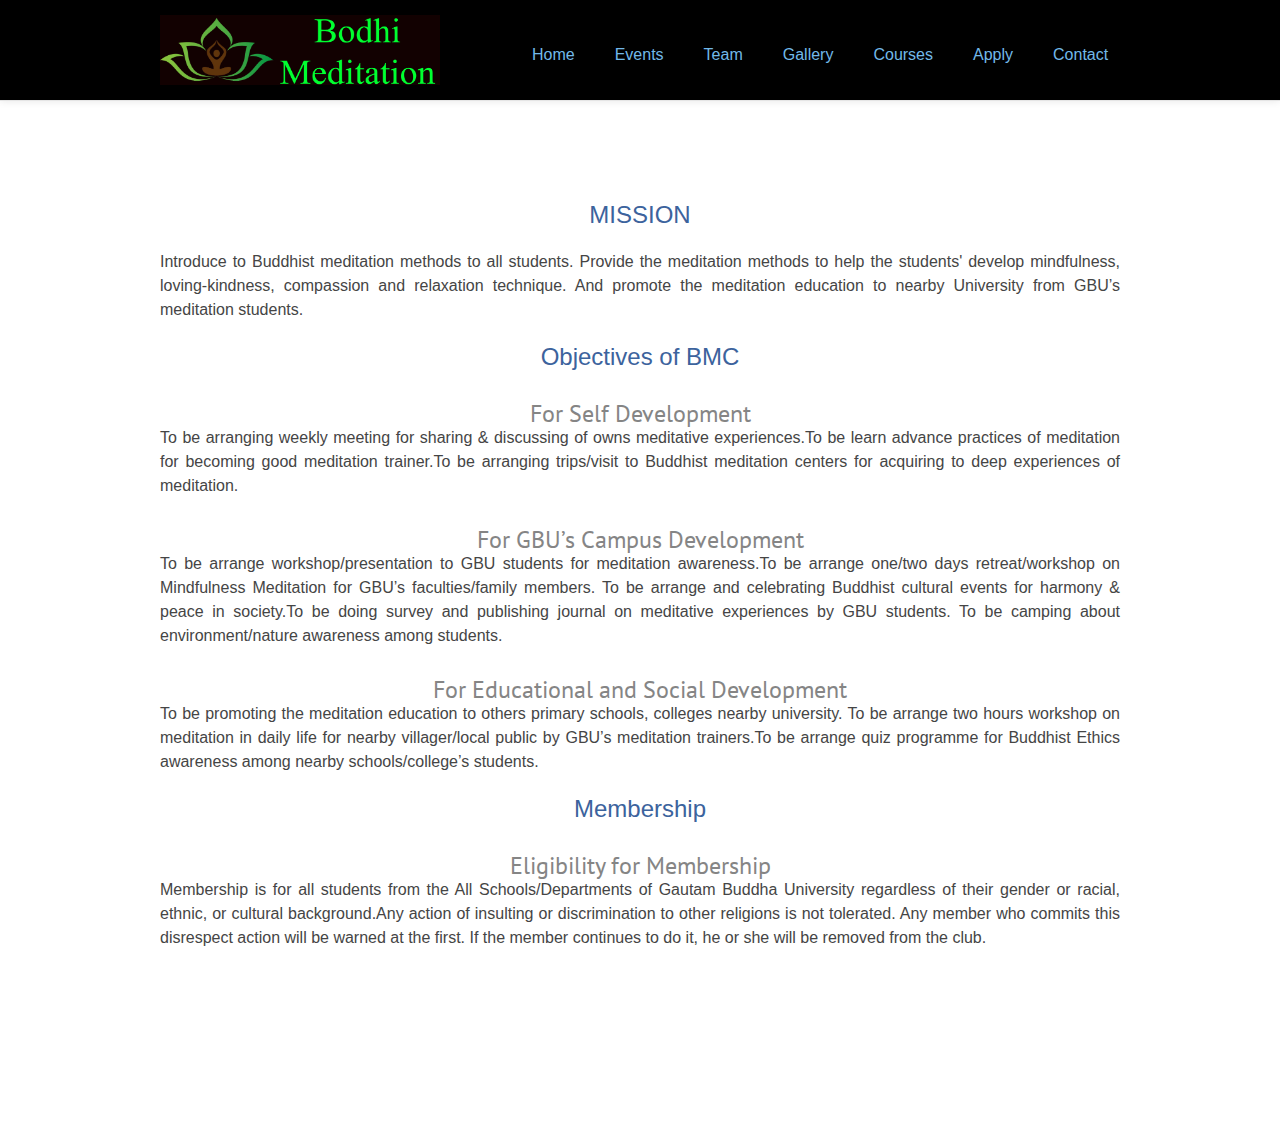
<file: About_BMC.html>
<?php 
/* Short and sweet */
define('WP_USE_THEMES', false);
require('./blog/wp-blog-header.php');
?>

<!doctype html>
<!--[if lt IE 7]> <html class="no-js lt-ie9 lt-ie8 lt-ie7" lang="en"> <![endif]-->
<!--[if IE 7]>    <html class="no-js lt-ie9 lt-ie8" lang="en"> <![endif]-->
<!--[if IE 8]>    <html class="no-js lt-ie9" lang="en"> <![endif]-->
<!--[if IE 9]>    <html class="no-js ie9" lang="en"> <![endif]-->
<!--[if gt IE 9]><!--> <html class="no-js" lang="en"> <!--<![endif]-->
<head>

	<meta charset="UTF-8" />
	<meta name="viewport" content="width=device-width, initial-scale=1.0" />
	<title>About BMC</title>
	<link rel="shortcut icon" href="images/gbu_title_icon.jpg" type="image/x-icon">
	<link rel="icon" href="images/gbu_title_icon.jpg" type="image/x-icon">
	
	<!-- Fonts --> 
	<link href="fonts/font-awesome/css/font-awesome.min.css" rel="stylesheet" type="text/css" media="screen" title="stylesheet">
	<link href="./fonts/fontello/css/fontello.css" rel="stylesheet" type="text/css" media="screen" title="stylesheet" />
	<link href='http://fonts.googleapis.com/css?family=PT+Sans:400,700,400italic,700italic' rel='stylesheet' type='text/css' />
	

	<!-- CSS -->
	<link href="./css/style.css" rel="stylesheet" type="text/css" media="screen" title="stylesheet" />
	<link href="./css/responsive.css" rel="stylesheet" type="text/css" media="screen" title="stylesheet" />
	<link href="./css/custom.css" rel="stylesheet" type="text/css" media="screen" title="stylesheet" />
	<link href="./css/navbar.css" rel="stylesheet" type="text/css" media="screen" title="stylesheet" />
	
	

<body class="home">
  
  <!-- SITE HEADER -->
  <header id="site-header">
    <div class="container">
      
      <a href="index.html">
        <img src="./images/Website_logo.png" style="margin-top:15px" alt="Boddhi Meditation" height="70px" width="280px" />       
      </a>
      
      <a href="#" class="toggle-site-nav show-on-mobile show-on-tablet"><i class="icon-reorder"></i></a>

    </div>
  </header>
  <!-- end site header -->

<div id='cssmenu'>
<ul>
   <li ><a href='./index.html#'><span>Home</span></a></li>
   <li><a href='./events.html#'><span>Events</span></a>
      <ul>
         <li class='has-sub'><a href='./Activities.html'><span>Activities</span></a></li>
         <li class='has-sub'><a href='./achievements.html'><span>Competitions</span></a></li>
       </ul>
   </li>
   
   <!-- <li><a href='./achievements.html'><span>Team</span></a></li> -->
   <li><a href='./index.html#team'><span>Team</span></a></li>
   <li><a href='./index.html#gallery'><span>Gallery</span></a></li>
   <li><a href='./index.html#about-b'><span>Courses</span></a></li>
   <li><a href='./index.html#sponsors'><span>Apply</span></a>
       <ul>
           <li class='has-sub'><a href= ><span>Online</span></a></li>
          <li class='has-sub'><a href="https://drive.google.com/open?id=1w2fdDwRUf2Jn-_mYC6LO14D3v5VXZf_k"><span>Ofline</span></a></li>
       </ul>
   <li class='last'><a href='./index.html#contact'><span>Contact</span></a></li>
</ul>
</div>	

	<!-- ABOUT SECTION -->
	<div id="about" class="panel">
		<div class="container">
			
			<header class="panel-heading">
				<h3 style=" color:#3c639d;">MISSION</h3>
				<p style="text-align:justify">	Introduce to Buddhist meditation methods to all students. Provide the meditation methods to help the students' develop mindfulness, loving-kindness, compassion and relaxation technique. And promote the meditation education to nearby University from GBU’s meditation students.
				</p>
				<h3 style=" color:#3c639d;">Objectives of BMC</H3>
				<h4>For Self Development</h4>
				<p style="text-align:justify">    To be arranging weekly meeting for sharing & discussing of owns meditative experiences.To be learn advance practices of meditation for becoming good meditation trainer.To be arranging trips/visit to Buddhist meditation centers for acquiring to deep experiences of meditation.
				<H4>For GBU’s Campus Development</H4>
				<p style="text-align:justify">	To be arrange workshop/presentation to GBU students for meditation awareness.To be arrange one/two days retreat/workshop on Mindfulness Meditation for GBU’s faculties/family members. To be arrange and celebrating Buddhist cultural events for harmony & peace in society.To be doing survey and publishing journal on meditative experiences by GBU students. To be camping about environment/nature awareness among students.
				</p>
				<H4>For Educational and Social Development</H4>
				<p style="text-align: justify;">To be promoting the meditation education to others primary schools, colleges nearby university.	To be arrange two hours workshop on meditation in daily life for nearby villager/local public by GBU’s meditation trainers.To be arrange quiz programme for Buddhist Ethics awareness among nearby schools/college’s students.
				</p>
				<h3 style=" color:#3c639d;">Membership</h3>
				<H4>Eligibility for Membership</H4>
				<p style="text-align: justify;">Membership is for all students from the All Schools/Departments of Gautam Buddha University regardless of their gender or racial, ethnic, or cultural background.Any action of insulting or discrimination to other religions is not tolerated. Any member who commits this disrespect action will be warned at the first. If the member continues to do it, he or she will be removed from the club.
				</p>

			</header><!-- end heading -->
			
			</div>
		</div><!-- end about -->

	
</body>
</html>
</file>
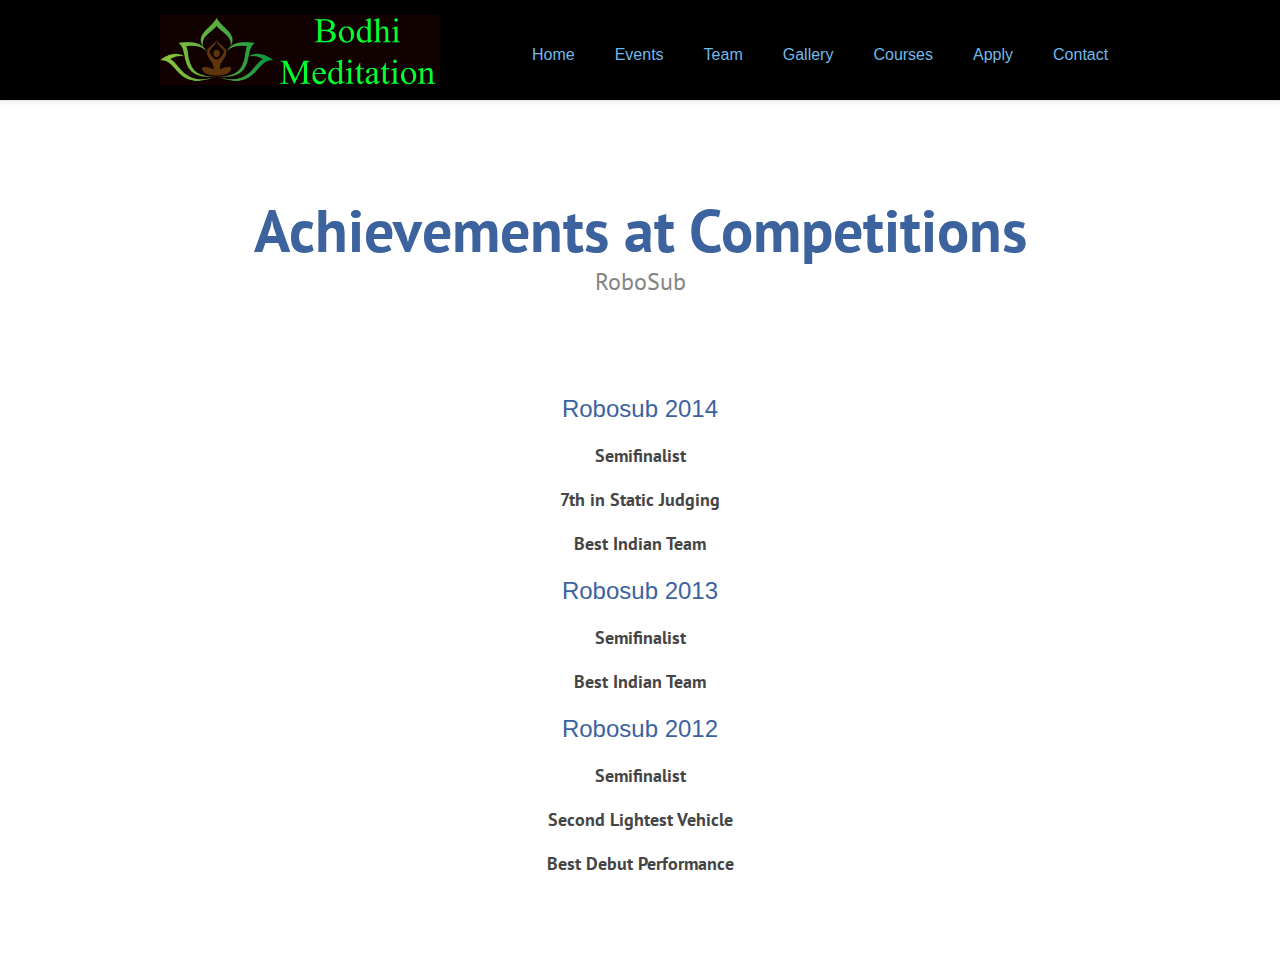
<file: achievements.html>
<?php 
/* Short and sweet */
define('WP_USE_THEMES', false);
require('./blog/wp-blog-header.php');
?>

<!doctype html>
<!--[if lt IE 7]> <html class="no-js lt-ie9 lt-ie8 lt-ie7" lang="en"> <![endif]-->
<!--[if IE 7]>    <html class="no-js lt-ie9 lt-ie8" lang="en"> <![endif]-->
<!--[if IE 8]>    <html class="no-js lt-ie9" lang="en"> <![endif]-->
<!--[if IE 9]>    <html class="no-js ie9" lang="en"> <![endif]-->
<!--[if gt IE 9]><!--> <html class="no-js" lang="en"> <!--<![endif]-->
<head>

	<meta charset="UTF-8" />
	<meta name="viewport" content="width=device-width, initial-scale=1.0" />
	<title>About BMC</title>
	<link rel="shortcut icon" href="images/gbu_title_icon.jpg" type="image/x-icon">
	<link rel="icon" href="images/gbu_title_icon.jpg" type="image/x-icon">
	
	<!-- Fonts --> 
	<link href="fonts/font-awesome/css/font-awesome.min.css" rel="stylesheet" type="text/css" media="screen" title="stylesheet">
	<link href="./fonts/fontello/css/fontello.css" rel="stylesheet" type="text/css" media="screen" title="stylesheet" />
	<link href='http://fonts.googleapis.com/css?family=PT+Sans:400,700,400italic,700italic' rel='stylesheet' type='text/css' />
	

	<!-- CSS -->
	<link href="./css/style.css" rel="stylesheet" type="text/css" media="screen" title="stylesheet" />
	<link href="./css/responsive.css" rel="stylesheet" type="text/css" media="screen" title="stylesheet" />
	<link href="./css/custom.css" rel="stylesheet" type="text/css" media="screen" title="stylesheet" />
	<link href="./css/navbar.css" rel="stylesheet" type="text/css" media="screen" title="stylesheet" />
	
	

<body class="home">
  
  <!-- SITE HEADER -->
  <header id="site-header">
    <div class="container">
      
      <a href="index.html">
        <img src="./images/Website_logo.png" style="margin-top:15px" alt="Boddhi Meditation" height="70px" width="280px" />       
      </a>
      
      <a href="#" class="toggle-site-nav show-on-mobile show-on-tablet"><i class="icon-reorder"></i></a>

    </div>
  </header>
  <!-- end site header -->

<div id='cssmenu'>
<ul>
   <li ><a href='./index.html#'><span>Home</span></a></li>
   <li><a href='./events.html#'><span>Events</span></a>
      <ul>
         <li class='has-sub'><a href='./Activities.html'><span>Activities</span></a></li>
         <li class='has-sub'><a href='./achievements.html'><span>Competitions</span></a></li>
       </ul>
   </li>
   
   <!-- <li><a href='./achievements.html'><span>Team</span></a></li> -->
   <li><a href='./index.html#team'><span>Team</span></a></li>
   <li><a href='./index.html#gallery'><span>Gallery</span></a></li>
   <li><a href='./index.html#about-b'><span>Courses</span></a></li>
   <li><a href='./index.html#sponsors'><span>Apply</span></a>
       <ul>
           <li class='has-sub'><a href= ><span>Online</span></a></li>
          <li class='has-sub'><a href="https://drive.google.com/open?id=1w2fdDwRUf2Jn-_mYC6LO14D3v5VXZf_k"><span>Ofline</span></a></li>
       </ul>
   <li class='last'><a href='./index.html#contact'><span>Contact</span></a></li>
</ul>
</div>	

	<!-- ABOUT SECTION -->
	<div id="about" class="panel">
		<div class="container">
			
			<header class="panel-heading">
				<h2>Achievements at Competitions</h2>
				<h4>RoboSub</h4>
			</header><!-- end heading -->
			
		
					<div class="vehicle-pic">	
						<!-- <h5>A </h5> -->
						<h3 style=" color:#3c639d;">Robosub 2014</h3>
						<h4> Semifinalist</h4>
						<h4> 7th in Static Judging</h4>
						<h4> Best Indian Team</h4>

						<h3 style=" color:#3c639d;" >Robosub 2013</h3>
						<h4> Semifinalist</h4>
						<h4> Best Indian Team</h4>

						<h3 style=" color:#3c639d;">Robosub 2012</h3>
						<h4> Semifinalist</h4>
						<h4> Second Lightest Vehicle</h4>
						<h4> Best Debut Performance</h4>
					</div>	
			</div>
		</div><!-- end about -->

	
</body>
</html>
</file>
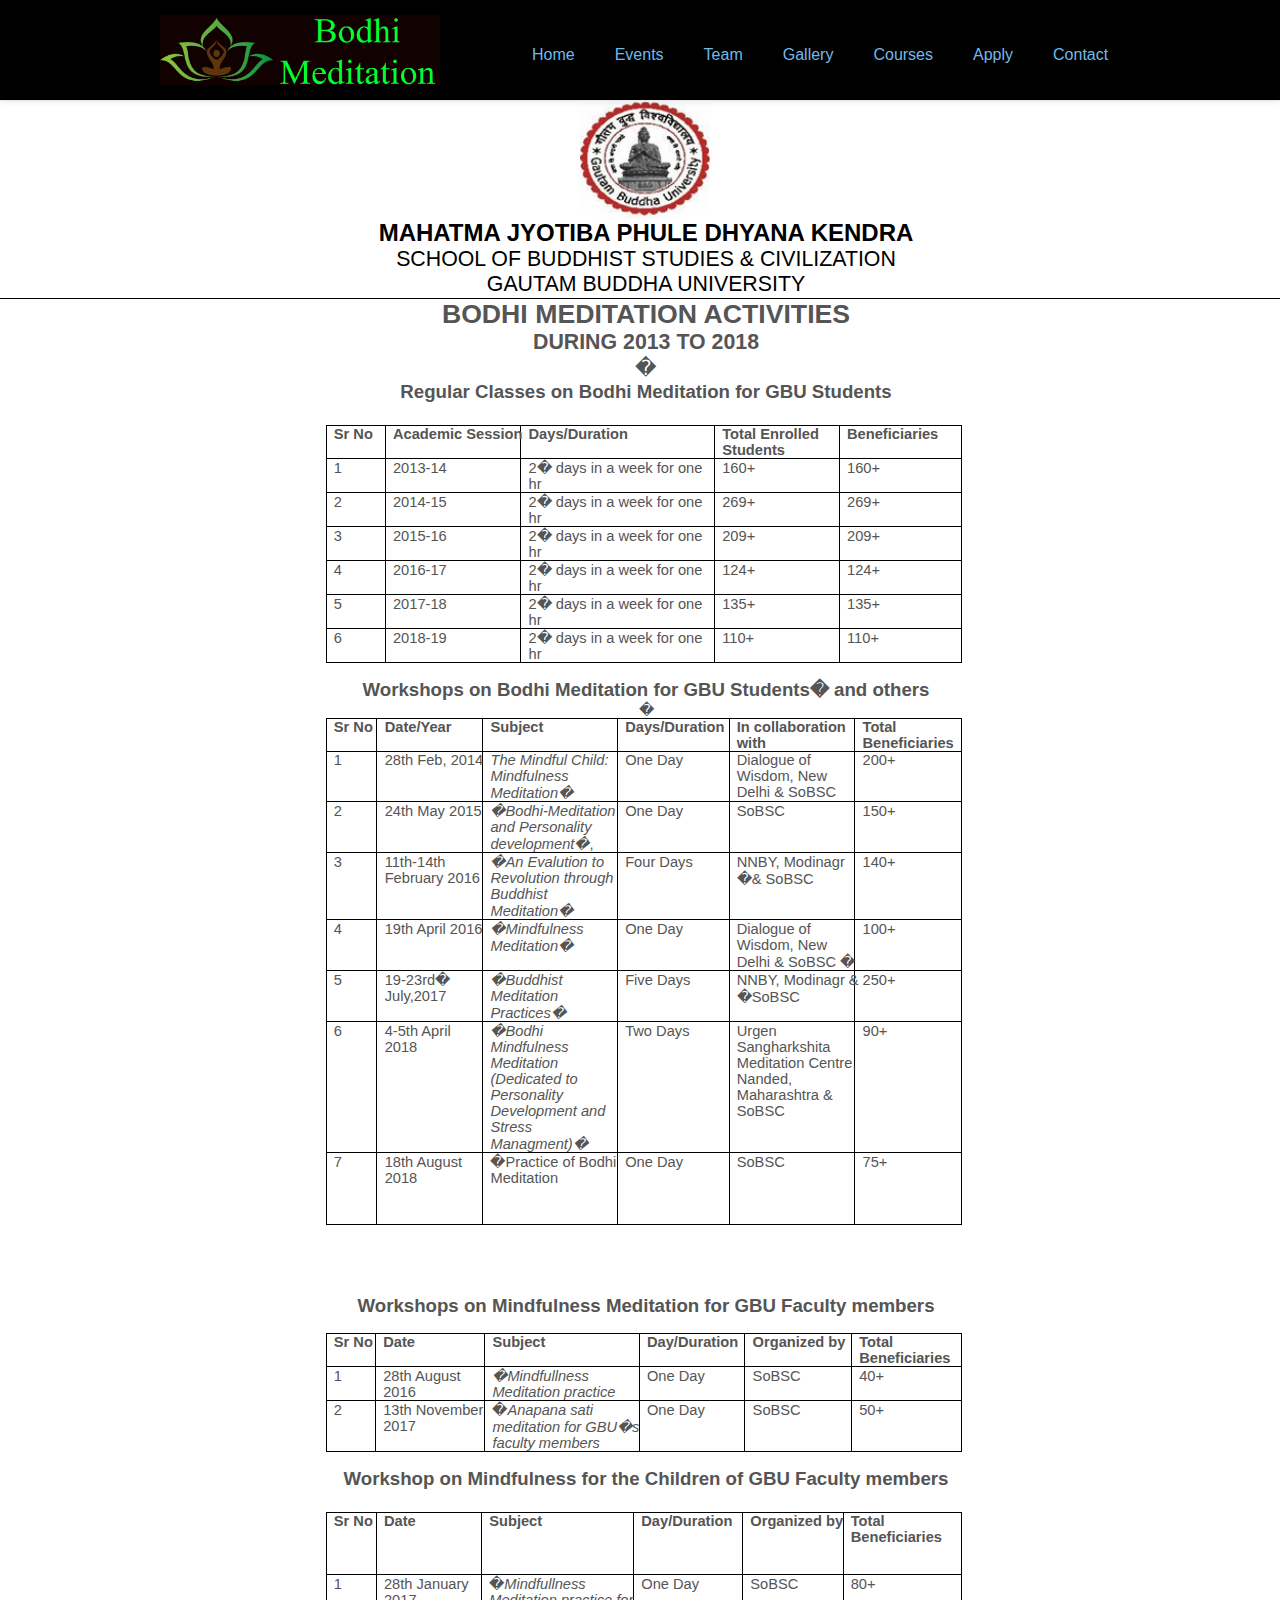
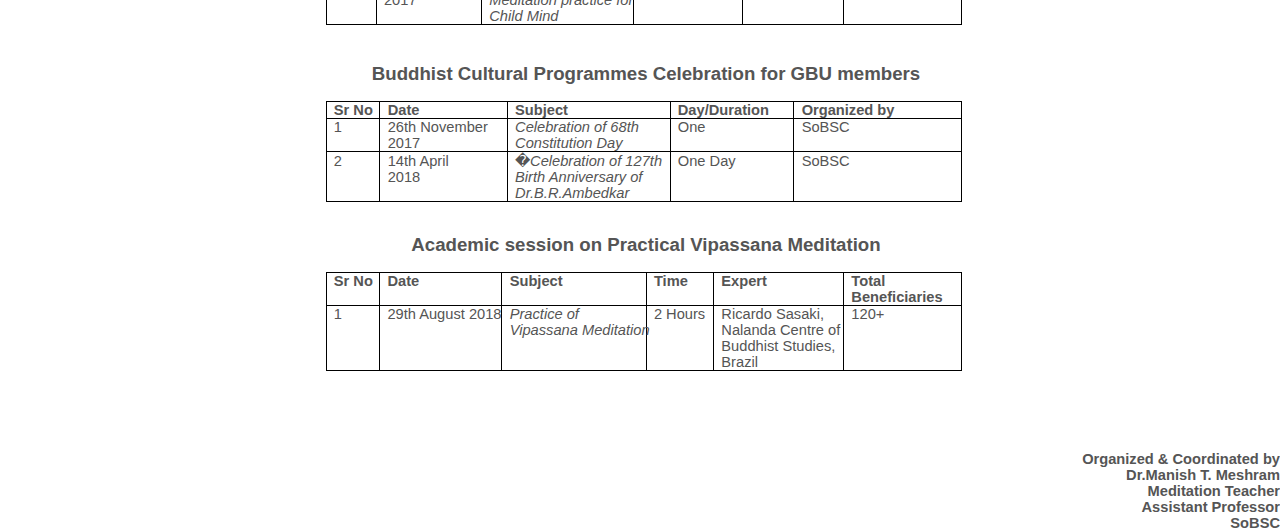
<file: Activities.html>
<html>

<head>

  <head>

  <meta charset="UTF-8" />
  <meta name="viewport" content="width=device-width, initial-scale=1.0" />
  <title>Activities</title>
  <link rel="shortcut icon" href="images/gbu_title_icon.jpg" type="image/x-icon">
  <link rel="icon" href="images/gbu_title_icon.jpg" type="image/x-icon">
  
  <!-- Fonts --> 
  <link href="fonts/font-awesome/css/font-awesome.min.css" rel="stylesheet" type="text/css" media="screen" title="stylesheet">
  <link href="./fonts/fontello/css/fontello.css" rel="stylesheet" type="text/css" media="screen" title="stylesheet" />
  <link href='http://fonts.googleapis.com/css?family=PT+Sans:400,700,400italic,700italic' rel='stylesheet' type='text/css' />
  

  <!-- CSS -->
  <link href="./css/style.css" rel="stylesheet" type="text/css" media="screen" title="stylesheet" />
  <link href="./css/responsive.css" rel="stylesheet" type="text/css" media="screen" title="stylesheet" />
  <link href="./css/custom.css" rel="stylesheet" type="text/css" media="screen" title="stylesheet" />
  <link href="./css/navbar.css" rel="stylesheet" type="text/css" media="screen" title="stylesheet" />
  
  

</head>
<body class="home">
  
  <!-- SITE HEADER -->
  <header id="site-header">
    <div class="container">
      
      <a href="index.html">
        <img src="./images/Website_logo.png" style="margin-top:15px" alt="Boddhi Meditation" height="70px" width="280px" />       
      </a>
      
      <a href="#" class="toggle-site-nav show-on-mobile show-on-tablet"><i class="icon-reorder"></i></a>

    </div>
  </header>
  <!-- end site header -->

<div id='cssmenu'>
<ul>
   <li ><a href='./index.html#'><span>Home</span></a></li>
   <li><a href='./events.html#'><span>Events</span></a>
      <ul>
         <li class='has-sub'><a href='./Activities.html'><span>Activities</span></a></li>
         <li class='has-sub'><a href='./achievements.html'><span>Competitions</span></a></li>
       </ul>
   </li>
   
   <!-- <li><a href='./achievements.html'><span>Team</span></a></li> -->
   <li><a href='./index.html#team'><span>Team</span></a></li>
   <li><a href='./index.html#gallery'><span>Gallery</span></a></li>
   <li><a href='./index.html#about-b'><span>Courses</span></a></li>
   <li><a href='./index.html#sponsors'><span>Apply</span></a>
       <ul>
           <li class='has-sub'><a href= ><span>Online</span></a></li>
          <li class='has-sub'><a href="https://drive.google.com/open?id=1w2fdDwRUf2Jn-_mYC6LO14D3v5VXZf_k"><span>Ofline</span></a></li>
       </ul>
   <li class='last'><a href='./index.html#contact'><span>Contact</span></a></li>
</ul>
</div>
<meta http-equiv=Content-Type content="text/html; charset=windows-1252">
<meta name=Generator content="Microsoft Word 12 (filtered)">
<style>
<!--
 /* Font Definitions */
 @font-face
	{font-family:Mangal;
	panose-1:0 0 4 0 0 0 0 0 0 0;}
@font-face
	{font-family:"Cambria Math";
	panose-1:2 4 5 3 5 4 6 3 2 4;}
@font-face
	{font-family:Calibri;
	panose-1:2 15 5 2 2 2 4 3 2 4;}
 /* Style Definitions */
 p.MsoNormal, li.MsoNormal, div.MsoNormal
	{margin-top:0cm;
	margin-right:0cm;
	margin-bottom:10.0pt;
	margin-left:0cm;
	line-height:115%;
	font-size:11.0pt;
	font-family:"Calibri","sans-serif";}
@page Section1
	{size:612.0pt 792.0pt;
	margin:4.5pt 72.0pt 36.0pt 72.0pt;}
div.Section1
	{page:Section1;}
 /* List Definitions */
 ol
	{margin-bottom:0cm;}
ul
	{margin-bottom:0cm;}
-->
</style>

</head>

<body  lang=EN-US>

<div align="center" class=Section1>

<p class=MsoNormal align=center style='margin-top:0cm;margin-right:-9.0pt;
margin-bottom:0cm;margin-left:0cm;margin-bottom:.0001pt;text-align:center;
line-height:normal'><span style='font-family:"Arial","sans-serif";color:black'><img
width=136 height=119 id="Picture 1" src="images\gbu_logo.jpg"
alt="Image result for gautam buddha university"></span></p>

<p class=MsoNormal align=center style='margin-top:0cm;margin-right:-9.0pt;
margin-bottom:0cm;margin-left:0cm;margin-bottom:.0001pt;text-align:center;
line-height:normal'><b><span lang=PL style='font-size:18.0pt;font-family:"Arial","sans-serif";
color:black'>MAHATMA JYOTIBA PHULE DHYANA KENDRA</span></b></p>

<p class=MsoNormal align=center style='margin-top:0cm;margin-right:-9.0pt;
margin-bottom:0cm;margin-left:0cm;margin-bottom:.0001pt;text-align:center;
line-height:normal'><span lang=PL style='font-size:16.0pt;font-family:"Arial","sans-serif";
color:black'>SCHOOL OF BUDDHIST STUDIES &amp; CIVILIZATION</span></p>

<div style='border:none;border-bottom:solid windowtext 1.0pt;padding:0cm 0cm 1.0pt 0cm;
margin-left:0cm;margin-right:-9.0pt'>

<p class=MsoNormal align=center style='margin-bottom:0cm;margin-bottom:.0001pt;
text-align:center;line-height:normal;border:none;padding:0cm'><span lang=PL
style='font-size:16.0pt;font-family:"Arial","sans-serif";color:black'>GAUTAM
BUDDHA UNIVERSITY</span></p>

</div>

<p class=MsoNormal align=center style='margin-top:0cm;margin-right:-9.0pt;
margin-bottom:0cm;margin-left:0cm;margin-bottom:.0001pt;text-align:center;
line-height:normal'><b><span lang=PL style='font-size:20.0pt;font-family:"Arial","sans-serif"'>BODHI
MEDITATION ACTIVITIES</span></b></p>

<p class=MsoNormal align=center style='margin-top:0cm;margin-right:-9.0pt;
margin-bottom:0cm;margin-left:0cm;margin-bottom:.0001pt;text-align:center;
line-height:normal'><b><span lang=PL style='font-size:16.0pt;font-family:"Arial","sans-serif"'>DURING
2013 TO 2018</span></b></p>

<p class=MsoNormal style='margin-top:0cm;margin-right:-9.0pt;margin-bottom:
0cm;margin-left:0cm;margin-bottom:.0001pt;line-height:normal'><span lang=PL
style='font-size:16.0pt;font-family:"Arial","sans-serif"'>�</span></p>

<p class=MsoNormal align=center style='margin-top:0cm;margin-right:-9.0pt;
margin-bottom:0cm;margin-left:0cm;margin-bottom:.0001pt;text-align:center;
line-height:normal'><b><span lang=PL style='font-size:14.0pt;font-family:"Arial","sans-serif"'>Regular
Classes on Bodhi Meditation for GBU Students</span></b></p>

<p class=MsoNormal align=center style='margin-top:0cm;margin-right:-9.0pt;
margin-bottom:0cm;margin-left:0cm;margin-bottom:.0001pt;text-align:center;
line-height:normal'><b><span lang=PL style='font-size:14.0pt;font-family:"Arial","sans-serif"'>&nbsp;</span></b></p>

<table class=MsoNormalTable border=1 cellspacing=0 cellpadding=0 width=636
 style='width:477.0pt;margin-left:5.4pt;border-collapse:collapse;border:none'>
 <tr>
  <td width=54 valign=top style='width:40.5pt;border:solid windowtext 1.0pt;
  padding:0cm 5.4pt 0cm 5.4pt'>
  <p class=MsoNormal style='margin-top:0cm;margin-right:-9.0pt;margin-bottom:
  0cm;margin-left:0cm;margin-bottom:.0001pt;line-height:normal'><b><span
  lang=PL style='font-family:"Arial","sans-serif"'>Sr No</span></b></p>
  </td>
  <td width=138 valign=top style='width:103.5pt;border:solid windowtext 1.0pt;
  border-left:none;padding:0cm 5.4pt 0cm 5.4pt'>
  <p class=MsoNormal style='margin-top:0cm;margin-right:-9.0pt;margin-bottom:
  0cm;margin-left:0cm;margin-bottom:.0001pt;line-height:normal'><b><span
  lang=PL style='font-family:"Arial","sans-serif"'>Academic Session </span></b></p>
  </td>
  <td width=204 valign=top style='width:153.0pt;border:solid windowtext 1.0pt;
  border-left:none;padding:0cm 5.4pt 0cm 5.4pt'>
  <p class=MsoNormal style='margin-top:0cm;margin-right:-9.0pt;margin-bottom:
  0cm;margin-left:0cm;margin-bottom:.0001pt;line-height:normal'><b><span
  lang=PL style='font-family:"Arial","sans-serif"'>Days/Duration</span></b></p>
  </td>
  <td width=126 valign=top style='width:94.5pt;border:solid windowtext 1.0pt;
  border-left:none;padding:0cm 5.4pt 0cm 5.4pt'>
  <p class=MsoNormal style='margin-top:0cm;margin-right:-9.0pt;margin-bottom:
  0cm;margin-left:0cm;margin-bottom:.0001pt;line-height:normal'><b><span
  lang=PL style='font-family:"Arial","sans-serif"'>Total Enrolled Students</span></b></p>
  </td>
  <td width=114 valign=top style='width:85.5pt;border:solid windowtext 1.0pt;
  border-left:none;padding:0cm 5.4pt 0cm 5.4pt'>
  <p class=MsoNormal style='margin-top:0cm;margin-right:-9.0pt;margin-bottom:
  0cm;margin-left:0cm;margin-bottom:.0001pt;line-height:normal'><b><span
  lang=PL style='font-family:"Arial","sans-serif"'>Beneficiaries</span></b></p>
  </td>
 </tr>
 <tr>
  <td width=54 valign=top style='width:40.5pt;border:solid windowtext 1.0pt;
  border-top:none;padding:0cm 5.4pt 0cm 5.4pt'>
  <p class=MsoNormal style='margin-top:0cm;margin-right:-9.0pt;margin-bottom:
  0cm;margin-left:0cm;margin-bottom:.0001pt;line-height:normal'><span lang=PL
  style='font-family:"Arial","sans-serif"'>1</span></p>
  </td>
  <td width=138 valign=top style='width:103.5pt;border-top:none;border-left:
  none;border-bottom:solid windowtext 1.0pt;border-right:solid windowtext 1.0pt;
  padding:0cm 5.4pt 0cm 5.4pt'>
  <p class=MsoNormal style='margin-top:0cm;margin-right:-9.0pt;margin-bottom:
  0cm;margin-left:0cm;margin-bottom:.0001pt;line-height:normal'><span lang=PL
  style='font-family:"Arial","sans-serif"'>2013-14</span></p>
  </td>
  <td width=204 valign=top style='width:153.0pt;border-top:none;border-left:
  none;border-bottom:solid windowtext 1.0pt;border-right:solid windowtext 1.0pt;
  padding:0cm 5.4pt 0cm 5.4pt'>
  <p class=MsoNormal style='margin-bottom:0cm;margin-bottom:.0001pt;line-height:
  normal'><span lang=PL style='font-family:"Arial","sans-serif"'>2� days in a week
  for one hr</span></p>
  </td>
  <td width=126 valign=top style='width:94.5pt;border-top:none;border-left:
  none;border-bottom:solid windowtext 1.0pt;border-right:solid windowtext 1.0pt;
  padding:0cm 5.4pt 0cm 5.4pt'>
  <p class=MsoNormal style='margin-top:0cm;margin-right:-9.0pt;margin-bottom:
  0cm;margin-left:0cm;margin-bottom:.0001pt;line-height:normal'><span lang=PL
  style='font-family:"Arial","sans-serif"'>160+</span></p>
  </td>
  <td width=114 valign=top style='width:85.5pt;border-top:none;border-left:
  none;border-bottom:solid windowtext 1.0pt;border-right:solid windowtext 1.0pt;
  padding:0cm 5.4pt 0cm 5.4pt'>
  <p class=MsoNormal style='margin-top:0cm;margin-right:-9.0pt;margin-bottom:
  0cm;margin-left:0cm;margin-bottom:.0001pt;line-height:normal'><span lang=PL
  style='font-family:"Arial","sans-serif"'>160+</span></p>
  </td>
 </tr>
 <tr>
  <td width=54 valign=top style='width:40.5pt;border:solid windowtext 1.0pt;
  border-top:none;padding:0cm 5.4pt 0cm 5.4pt'>
  <p class=MsoNormal style='margin-top:0cm;margin-right:-9.0pt;margin-bottom:
  0cm;margin-left:0cm;margin-bottom:.0001pt;line-height:normal'><span lang=PL
  style='font-family:"Arial","sans-serif"'>2</span></p>
  </td>
  <td width=138 valign=top style='width:103.5pt;border-top:none;border-left:
  none;border-bottom:solid windowtext 1.0pt;border-right:solid windowtext 1.0pt;
  padding:0cm 5.4pt 0cm 5.4pt'>
  <p class=MsoNormal style='margin-top:0cm;margin-right:-9.0pt;margin-bottom:
  0cm;margin-left:0cm;margin-bottom:.0001pt;line-height:normal'><span lang=PL
  style='font-family:"Arial","sans-serif"'>2014-15</span></p>
  </td>
  <td width=204 valign=top style='width:153.0pt;border-top:none;border-left:
  none;border-bottom:solid windowtext 1.0pt;border-right:solid windowtext 1.0pt;
  padding:0cm 5.4pt 0cm 5.4pt'>
  <p class=MsoNormal style='margin-bottom:0cm;margin-bottom:.0001pt;line-height:
  normal'><span lang=PL style='font-family:"Arial","sans-serif"'>2� days in a week
  for one hr</span></p>
  </td>
  <td width=126 valign=top style='width:94.5pt;border-top:none;border-left:
  none;border-bottom:solid windowtext 1.0pt;border-right:solid windowtext 1.0pt;
  padding:0cm 5.4pt 0cm 5.4pt'>
  <p class=MsoNormal style='margin-top:0cm;margin-right:-9.0pt;margin-bottom:
  0cm;margin-left:0cm;margin-bottom:.0001pt;line-height:normal'><span lang=PL
  style='font-family:"Arial","sans-serif"'>269+</span></p>
  </td>
  <td width=114 valign=top style='width:85.5pt;border-top:none;border-left:
  none;border-bottom:solid windowtext 1.0pt;border-right:solid windowtext 1.0pt;
  padding:0cm 5.4pt 0cm 5.4pt'>
  <p class=MsoNormal style='margin-top:0cm;margin-right:-9.0pt;margin-bottom:
  0cm;margin-left:0cm;margin-bottom:.0001pt;line-height:normal'><span lang=PL
  style='font-family:"Arial","sans-serif"'>269+</span></p>
  </td>
 </tr>
 <tr>
  <td width=54 valign=top style='width:40.5pt;border:solid windowtext 1.0pt;
  border-top:none;padding:0cm 5.4pt 0cm 5.4pt'>
  <p class=MsoNormal style='margin-top:0cm;margin-right:-9.0pt;margin-bottom:
  0cm;margin-left:0cm;margin-bottom:.0001pt;line-height:normal'><span lang=PL
  style='font-family:"Arial","sans-serif"'>3</span></p>
  </td>
  <td width=138 valign=top style='width:103.5pt;border-top:none;border-left:
  none;border-bottom:solid windowtext 1.0pt;border-right:solid windowtext 1.0pt;
  padding:0cm 5.4pt 0cm 5.4pt'>
  <p class=MsoNormal style='margin-top:0cm;margin-right:-9.0pt;margin-bottom:
  0cm;margin-left:0cm;margin-bottom:.0001pt;line-height:normal'><span lang=PL
  style='font-family:"Arial","sans-serif"'>2015-16</span></p>
  </td>
  <td width=204 valign=top style='width:153.0pt;border-top:none;border-left:
  none;border-bottom:solid windowtext 1.0pt;border-right:solid windowtext 1.0pt;
  padding:0cm 5.4pt 0cm 5.4pt'>
  <p class=MsoNormal style='margin-bottom:0cm;margin-bottom:.0001pt;line-height:
  normal'><span lang=PL style='font-family:"Arial","sans-serif"'>2� days in a week
  for one hr</span></p>
  </td>
  <td width=126 valign=top style='width:94.5pt;border-top:none;border-left:
  none;border-bottom:solid windowtext 1.0pt;border-right:solid windowtext 1.0pt;
  padding:0cm 5.4pt 0cm 5.4pt'>
  <p class=MsoNormal style='margin-top:0cm;margin-right:-9.0pt;margin-bottom:
  0cm;margin-left:0cm;margin-bottom:.0001pt;line-height:normal'><span lang=PL
  style='font-family:"Arial","sans-serif"'>209+</span></p>
  </td>
  <td width=114 valign=top style='width:85.5pt;border-top:none;border-left:
  none;border-bottom:solid windowtext 1.0pt;border-right:solid windowtext 1.0pt;
  padding:0cm 5.4pt 0cm 5.4pt'>
  <p class=MsoNormal style='margin-top:0cm;margin-right:-9.0pt;margin-bottom:
  0cm;margin-left:0cm;margin-bottom:.0001pt;line-height:normal'><span lang=PL
  style='font-family:"Arial","sans-serif"'>209+</span></p>
  </td>
 </tr>
 <tr>
  <td width=54 valign=top style='width:40.5pt;border:solid windowtext 1.0pt;
  border-top:none;padding:0cm 5.4pt 0cm 5.4pt'>
  <p class=MsoNormal style='margin-top:0cm;margin-right:-9.0pt;margin-bottom:
  0cm;margin-left:0cm;margin-bottom:.0001pt;line-height:normal'><span lang=PL
  style='font-family:"Arial","sans-serif"'>4</span></p>
  </td>
  <td width=138 valign=top style='width:103.5pt;border-top:none;border-left:
  none;border-bottom:solid windowtext 1.0pt;border-right:solid windowtext 1.0pt;
  padding:0cm 5.4pt 0cm 5.4pt'>
  <p class=MsoNormal style='margin-top:0cm;margin-right:-9.0pt;margin-bottom:
  0cm;margin-left:0cm;margin-bottom:.0001pt;line-height:normal'><span lang=PL
  style='font-family:"Arial","sans-serif"'>2016-17</span></p>
  </td>
  <td width=204 valign=top style='width:153.0pt;border-top:none;border-left:
  none;border-bottom:solid windowtext 1.0pt;border-right:solid windowtext 1.0pt;
  padding:0cm 5.4pt 0cm 5.4pt'>
  <p class=MsoNormal style='margin-bottom:0cm;margin-bottom:.0001pt;line-height:
  normal'><span lang=PL style='font-family:"Arial","sans-serif"'>2� days in a week
  for one hr</span></p>
  </td>
  <td width=126 valign=top style='width:94.5pt;border-top:none;border-left:
  none;border-bottom:solid windowtext 1.0pt;border-right:solid windowtext 1.0pt;
  padding:0cm 5.4pt 0cm 5.4pt'>
  <p class=MsoNormal style='margin-top:0cm;margin-right:-9.0pt;margin-bottom:
  0cm;margin-left:0cm;margin-bottom:.0001pt;line-height:normal'><span lang=PL
  style='font-family:"Arial","sans-serif"'>124+</span></p>
  </td>
  <td width=114 valign=top style='width:85.5pt;border-top:none;border-left:
  none;border-bottom:solid windowtext 1.0pt;border-right:solid windowtext 1.0pt;
  padding:0cm 5.4pt 0cm 5.4pt'>
  <p class=MsoNormal style='margin-top:0cm;margin-right:-9.0pt;margin-bottom:
  0cm;margin-left:0cm;margin-bottom:.0001pt;line-height:normal'><span lang=PL
  style='font-family:"Arial","sans-serif"'>124+</span></p>
  </td>
 </tr>
 <tr>
  <td width=54 valign=top style='width:40.5pt;border:solid windowtext 1.0pt;
  border-top:none;padding:0cm 5.4pt 0cm 5.4pt'>
  <p class=MsoNormal style='margin-top:0cm;margin-right:-9.0pt;margin-bottom:
  0cm;margin-left:0cm;margin-bottom:.0001pt;line-height:normal'><span lang=PL
  style='font-family:"Arial","sans-serif"'>5</span></p>
  </td>
  <td width=138 valign=top style='width:103.5pt;border-top:none;border-left:
  none;border-bottom:solid windowtext 1.0pt;border-right:solid windowtext 1.0pt;
  padding:0cm 5.4pt 0cm 5.4pt'>
  <p class=MsoNormal style='margin-top:0cm;margin-right:-9.0pt;margin-bottom:
  0cm;margin-left:0cm;margin-bottom:.0001pt;line-height:normal'><span lang=PL
  style='font-family:"Arial","sans-serif"'>2017-18</span></p>
  </td>
  <td width=204 valign=top style='width:153.0pt;border-top:none;border-left:
  none;border-bottom:solid windowtext 1.0pt;border-right:solid windowtext 1.0pt;
  padding:0cm 5.4pt 0cm 5.4pt'>
  <p class=MsoNormal style='margin-bottom:0cm;margin-bottom:.0001pt;line-height:
  normal'><span lang=PL style='font-family:"Arial","sans-serif"'>2� days in a week
  for one hr</span></p>
  </td>
  <td width=126 valign=top style='width:94.5pt;border-top:none;border-left:
  none;border-bottom:solid windowtext 1.0pt;border-right:solid windowtext 1.0pt;
  padding:0cm 5.4pt 0cm 5.4pt'>
  <p class=MsoNormal style='margin-top:0cm;margin-right:-9.0pt;margin-bottom:
  0cm;margin-left:0cm;margin-bottom:.0001pt;line-height:normal'><span lang=PL
  style='font-family:"Arial","sans-serif"'>135+</span></p>
  </td>
  <td width=114 valign=top style='width:85.5pt;border-top:none;border-left:
  none;border-bottom:solid windowtext 1.0pt;border-right:solid windowtext 1.0pt;
  padding:0cm 5.4pt 0cm 5.4pt'>
  <p class=MsoNormal style='margin-top:0cm;margin-right:-9.0pt;margin-bottom:
  0cm;margin-left:0cm;margin-bottom:.0001pt;line-height:normal'><span lang=PL
  style='font-family:"Arial","sans-serif"'>135+</span></p>
  </td>
 </tr>
 <tr>
  <td width=54 valign=top style='width:40.5pt;border:solid windowtext 1.0pt;
  border-top:none;padding:0cm 5.4pt 0cm 5.4pt'>
  <p class=MsoNormal style='margin-top:0cm;margin-right:-9.0pt;margin-bottom:
  0cm;margin-left:0cm;margin-bottom:.0001pt;line-height:normal'><span lang=PL
  style='font-family:"Arial","sans-serif"'>6</span></p>
  </td>
  <td width=138 valign=top style='width:103.5pt;border-top:none;border-left:
  none;border-bottom:solid windowtext 1.0pt;border-right:solid windowtext 1.0pt;
  padding:0cm 5.4pt 0cm 5.4pt'>
  <p class=MsoNormal style='margin-top:0cm;margin-right:-9.0pt;margin-bottom:
  0cm;margin-left:0cm;margin-bottom:.0001pt;line-height:normal'><span lang=PL
  style='font-family:"Arial","sans-serif"'>2018-19</span></p>
  </td>
  <td width=204 valign=top style='width:153.0pt;border-top:none;border-left:
  none;border-bottom:solid windowtext 1.0pt;border-right:solid windowtext 1.0pt;
  padding:0cm 5.4pt 0cm 5.4pt'>
  <p class=MsoNormal style='margin-top:0cm;margin-right:-9.0pt;margin-bottom:
  0cm;margin-left:0cm;margin-bottom:.0001pt;line-height:normal'><span lang=PL
  style='font-family:"Arial","sans-serif"'>2� days in a week for one hr</span></p>
  </td>
  <td width=126 valign=top style='width:94.5pt;border-top:none;border-left:
  none;border-bottom:solid windowtext 1.0pt;border-right:solid windowtext 1.0pt;
  padding:0cm 5.4pt 0cm 5.4pt'>
  <p class=MsoNormal style='margin-top:0cm;margin-right:-9.0pt;margin-bottom:
  0cm;margin-left:0cm;margin-bottom:.0001pt;line-height:normal'><span lang=PL
  style='font-family:"Arial","sans-serif"'>110+</span></p>
  </td>
  <td width=114 valign=top style='width:85.5pt;border-top:none;border-left:
  none;border-bottom:solid windowtext 1.0pt;border-right:solid windowtext 1.0pt;
  padding:0cm 5.4pt 0cm 5.4pt'>
  <p class=MsoNormal style='margin-top:0cm;margin-right:-9.0pt;margin-bottom:
  0cm;margin-left:0cm;margin-bottom:.0001pt;line-height:normal'><span lang=PL
  style='font-family:"Arial","sans-serif"'>110+</span></p>
  </td>
 </tr>
</table>

<p class=MsoNormal align=center style='margin-top:0cm;margin-right:-9.0pt;
margin-bottom:0cm;margin-left:0cm;margin-bottom:.0001pt;text-align:center;
line-height:normal'><span lang=PL style='font-family:"Arial","sans-serif"'>&nbsp;</span></p>

<p class=MsoNormal align=center style='margin-top:0cm;margin-right:-9.0pt;
margin-bottom:0cm;margin-left:0cm;margin-bottom:.0001pt;text-align:center;
line-height:normal'><b><span lang=PL style='font-size:14.0pt;font-family:"Arial","sans-serif"'>Workshops
on Bodhi Meditation for GBU Students� and others</span></b></p>

<p class=MsoNormal style='margin-top:0cm;margin-right:-9.0pt;margin-bottom:
0cm;margin-left:0cm;margin-bottom:.0001pt;line-height:normal'><span lang=PL
style='font-family:"Arial","sans-serif"'>�</span></p>

<table class=MsoNormalTable border=1 cellspacing=0 cellpadding=0 width=636
 style='width:477.0pt;margin-left:5.4pt;border-collapse:collapse;border:none'>
 <tr>
  <td width=54 valign=top style='width:40.5pt;border:solid windowtext 1.0pt;
  padding:0cm 5.4pt 0cm 5.4pt'>
  <p class=MsoNormal style='margin-top:0cm;margin-right:-9.0pt;margin-bottom:
  0cm;margin-left:0cm;margin-bottom:.0001pt;line-height:normal'><b><span
  lang=PL style='font-family:"Arial","sans-serif"'>Sr No</span></b></p>
  </td>
  <td width=114 valign=top style='width:85.5pt;border:solid windowtext 1.0pt;
  border-left:none;padding:0cm 5.4pt 0cm 5.4pt'>
  <p class=MsoNormal style='margin-top:0cm;margin-right:-9.0pt;margin-bottom:
  0cm;margin-left:0cm;margin-bottom:.0001pt;line-height:normal'><b><span
  lang=PL style='font-family:"Arial","sans-serif"'>Date/Year</span></b></p>
  </td>
  <td width=138 valign=top style='width:103.5pt;border:solid windowtext 1.0pt;
  border-left:none;padding:0cm 5.4pt 0cm 5.4pt'>
  <p class=MsoNormal style='margin-top:0cm;margin-right:-9.0pt;margin-bottom:
  0cm;margin-left:0cm;margin-bottom:.0001pt;line-height:normal'><b><span
  lang=PL style='font-family:"Arial","sans-serif"'>Subject</span></b></p>
  </td>
  <td width=102 valign=top style='width:76.5pt;border:solid windowtext 1.0pt;
  border-left:none;padding:0cm 5.4pt 0cm 5.4pt'>
  <p class=MsoNormal style='margin-top:0cm;margin-right:-9.0pt;margin-bottom:
  0cm;margin-left:0cm;margin-bottom:.0001pt;line-height:normal'><b><span
  lang=PL style='font-family:"Arial","sans-serif"'>Days/Duration</span></b></p>
  </td>
  <td width=129 valign=top style='width:97.1pt;border:solid windowtext 1.0pt;
  border-left:none;padding:0cm 5.4pt 0cm 5.4pt'>
  <p class=MsoNormal style='margin-top:0cm;margin-right:-9.0pt;margin-bottom:
  0cm;margin-left:0cm;margin-bottom:.0001pt;line-height:normal'><b><span
  lang=PL style='font-family:"Arial","sans-serif"'>In collaboration with</span></b></p>
  </td>
  <td width=99 valign=top style='width:73.9pt;border:solid windowtext 1.0pt;
  border-left:none;padding:0cm 5.4pt 0cm 5.4pt'>
  <p class=MsoNormal style='margin-top:0cm;margin-right:-9.0pt;margin-bottom:
  0cm;margin-left:0cm;margin-bottom:.0001pt;line-height:normal'><b><span
  lang=PL style='font-family:"Arial","sans-serif"'>Total Beneficiaries</span></b></p>
  </td>
 </tr>
 <tr>
  <td width=54 valign=top style='width:40.5pt;border:solid windowtext 1.0pt;
  border-top:none;padding:0cm 5.4pt 0cm 5.4pt'>
  <p class=MsoNormal style='margin-top:0cm;margin-right:-9.0pt;margin-bottom:
  0cm;margin-left:0cm;margin-bottom:.0001pt;line-height:normal'><span lang=PL
  style='font-family:"Arial","sans-serif"'>1</span></p>
  </td>
  <td width=114 valign=top style='width:85.5pt;border-top:none;border-left:
  none;border-bottom:solid windowtext 1.0pt;border-right:solid windowtext 1.0pt;
  padding:0cm 5.4pt 0cm 5.4pt'>
  <p class=MsoNormal style='margin-top:0cm;margin-right:-9.0pt;margin-bottom:
  0cm;margin-left:0cm;margin-bottom:.0001pt;line-height:normal'><span lang=PL
  style='font-family:"Arial","sans-serif"'>28th Feb, 2014</span></p>
  </td>
  <td width=138 valign=top style='width:103.5pt;border-top:none;border-left:
  none;border-bottom:solid windowtext 1.0pt;border-right:solid windowtext 1.0pt;
  padding:0cm 5.4pt 0cm 5.4pt'>
  <p class=MsoNormal style='margin-top:0cm;margin-right:-9.0pt;margin-bottom:
  0cm;margin-left:0cm;margin-bottom:.0001pt;line-height:normal'><i><span
  lang=PL style='font-family:"Arial","sans-serif"'>The Mindful Child: Mindfulness
  Meditation�</span></i></p>
  </td>
  <td width=102 valign=top style='width:76.5pt;border-top:none;border-left:
  none;border-bottom:solid windowtext 1.0pt;border-right:solid windowtext 1.0pt;
  padding:0cm 5.4pt 0cm 5.4pt'>
  <p class=MsoNormal style='margin-top:0cm;margin-right:-9.0pt;margin-bottom:
  0cm;margin-left:0cm;margin-bottom:.0001pt;line-height:normal'><span lang=PL
  style='font-family:"Arial","sans-serif"'>One Day</span></p>
  </td>
  <td width=129 valign=top style='width:97.1pt;border-top:none;border-left:
  none;border-bottom:solid windowtext 1.0pt;border-right:solid windowtext 1.0pt;
  padding:0cm 5.4pt 0cm 5.4pt'>
  <p class=MsoNormal style='margin-top:0cm;margin-right:-9.0pt;margin-bottom:
  0cm;margin-left:0cm;margin-bottom:.0001pt;line-height:normal'><span lang=PL
  style='font-family:"Arial","sans-serif"'>Dialogue of Wisdom, New Delhi &amp;
  SoBSC</span></p>
  </td>
  <td width=99 valign=top style='width:73.9pt;border-top:none;border-left:none;
  border-bottom:solid windowtext 1.0pt;border-right:solid windowtext 1.0pt;
  padding:0cm 5.4pt 0cm 5.4pt'>
  <p class=MsoNormal style='margin-top:0cm;margin-right:-9.0pt;margin-bottom:
  0cm;margin-left:0cm;margin-bottom:.0001pt;line-height:normal'><span lang=PL
  style='font-family:"Arial","sans-serif"'>200+</span></p>
  </td>
 </tr>
 <tr>
  <td width=54 valign=top style='width:40.5pt;border:solid windowtext 1.0pt;
  border-top:none;padding:0cm 5.4pt 0cm 5.4pt'>
  <p class=MsoNormal style='margin-top:0cm;margin-right:-9.0pt;margin-bottom:
  0cm;margin-left:0cm;margin-bottom:.0001pt;line-height:normal'><span lang=PL
  style='font-family:"Arial","sans-serif"'>2</span></p>
  </td>
  <td width=114 valign=top style='width:85.5pt;border-top:none;border-left:
  none;border-bottom:solid windowtext 1.0pt;border-right:solid windowtext 1.0pt;
  padding:0cm 5.4pt 0cm 5.4pt'>
  <p class=MsoNormal style='margin-top:0cm;margin-right:-9.0pt;margin-bottom:
  0cm;margin-left:0cm;margin-bottom:.0001pt;line-height:normal'><span lang=PL
  style='font-family:"Arial","sans-serif"'>24th May 2015</span></p>
  </td>
  <td width=138 valign=top style='width:103.5pt;border-top:none;border-left:
  none;border-bottom:solid windowtext 1.0pt;border-right:solid windowtext 1.0pt;
  padding:0cm 5.4pt 0cm 5.4pt'>
  <p class=MsoNormal style='margin-top:0cm;margin-right:-9.0pt;margin-bottom:
  0cm;margin-left:0cm;margin-bottom:.0001pt;line-height:normal'><i><span
  lang=PL style='font-family:"Arial","sans-serif"'>�Bodhi-Meditation and
  Personality development�</span></i><span lang=PL style='font-family:"Arial","sans-serif"'>,</span></p>
  </td>
  <td width=102 valign=top style='width:76.5pt;border-top:none;border-left:
  none;border-bottom:solid windowtext 1.0pt;border-right:solid windowtext 1.0pt;
  padding:0cm 5.4pt 0cm 5.4pt'>
  <p class=MsoNormal style='margin-top:0cm;margin-right:-9.0pt;margin-bottom:
  0cm;margin-left:0cm;margin-bottom:.0001pt;line-height:normal'><span lang=PL
  style='font-family:"Arial","sans-serif"'>One Day</span></p>
  </td>
  <td width=129 valign=top style='width:97.1pt;border-top:none;border-left:
  none;border-bottom:solid windowtext 1.0pt;border-right:solid windowtext 1.0pt;
  padding:0cm 5.4pt 0cm 5.4pt'>
  <p class=MsoNormal style='margin-top:0cm;margin-right:-9.0pt;margin-bottom:
  0cm;margin-left:0cm;margin-bottom:.0001pt;line-height:normal'><span lang=PL
  style='font-family:"Arial","sans-serif"'>SoBSC</span></p>
  </td>
  <td width=99 valign=top style='width:73.9pt;border-top:none;border-left:none;
  border-bottom:solid windowtext 1.0pt;border-right:solid windowtext 1.0pt;
  padding:0cm 5.4pt 0cm 5.4pt'>
  <p class=MsoNormal style='margin-top:0cm;margin-right:-9.0pt;margin-bottom:
  0cm;margin-left:0cm;margin-bottom:.0001pt;line-height:normal'><span lang=PL
  style='font-family:"Arial","sans-serif"'>150+</span></p>
  </td>
 </tr>
 <tr>
  <td width=54 valign=top style='width:40.5pt;border:solid windowtext 1.0pt;
  border-top:none;padding:0cm 5.4pt 0cm 5.4pt'>
  <p class=MsoNormal style='margin-top:0cm;margin-right:-9.0pt;margin-bottom:
  0cm;margin-left:0cm;margin-bottom:.0001pt;line-height:normal'><span lang=PL
  style='font-family:"Arial","sans-serif"'>3</span></p>
  </td>
  <td width=114 valign=top style='width:85.5pt;border-top:none;border-left:
  none;border-bottom:solid windowtext 1.0pt;border-right:solid windowtext 1.0pt;
  padding:0cm 5.4pt 0cm 5.4pt'>
  <p class=MsoNormal style='margin-top:0cm;margin-right:-9.0pt;margin-bottom:
  0cm;margin-left:0cm;margin-bottom:.0001pt;line-height:normal'><span lang=PL
  style='font-family:"Arial","sans-serif"'>11th-14th February 2016</span></p>
  </td>
  <td width=138 valign=top style='width:103.5pt;border-top:none;border-left:
  none;border-bottom:solid windowtext 1.0pt;border-right:solid windowtext 1.0pt;
  padding:0cm 5.4pt 0cm 5.4pt'>
  <p class=MsoNormal style='margin-top:0cm;margin-right:-9.0pt;margin-bottom:
  0cm;margin-left:0cm;margin-bottom:.0001pt;line-height:normal'><i><span
  lang=PL style='font-family:"Arial","sans-serif"'>�An Evalution to Revolution
  through Buddhist Meditation�</span></i></p>
  </td>
  <td width=102 valign=top style='width:76.5pt;border-top:none;border-left:
  none;border-bottom:solid windowtext 1.0pt;border-right:solid windowtext 1.0pt;
  padding:0cm 5.4pt 0cm 5.4pt'>
  <p class=MsoNormal style='margin-top:0cm;margin-right:-9.0pt;margin-bottom:
  0cm;margin-left:0cm;margin-bottom:.0001pt;line-height:normal'><span lang=PL
  style='font-family:"Arial","sans-serif"'>Four Days</span></p>
  </td>
  <td width=129 valign=top style='width:97.1pt;border-top:none;border-left:
  none;border-bottom:solid windowtext 1.0pt;border-right:solid windowtext 1.0pt;
  padding:0cm 5.4pt 0cm 5.4pt'>
  <p class=MsoNormal style='margin-top:0cm;margin-right:-9.0pt;margin-bottom:
  0cm;margin-left:0cm;margin-bottom:.0001pt;line-height:normal'><span lang=PL
  style='font-family:"Arial","sans-serif"'>NNBY, Modinagr �&amp; SoBSC </span></p>
  </td>
  <td width=99 valign=top style='width:73.9pt;border-top:none;border-left:none;
  border-bottom:solid windowtext 1.0pt;border-right:solid windowtext 1.0pt;
  padding:0cm 5.4pt 0cm 5.4pt'>
  <p class=MsoNormal style='margin-top:0cm;margin-right:-9.0pt;margin-bottom:
  0cm;margin-left:0cm;margin-bottom:.0001pt;line-height:normal'><span lang=PL
  style='font-family:"Arial","sans-serif"'>140+</span></p>
  </td>
 </tr>
 <tr>
  <td width=54 valign=top style='width:40.5pt;border:solid windowtext 1.0pt;
  border-top:none;padding:0cm 5.4pt 0cm 5.4pt'>
  <p class=MsoNormal style='margin-top:0cm;margin-right:-9.0pt;margin-bottom:
  0cm;margin-left:0cm;margin-bottom:.0001pt;line-height:normal'><span lang=PL
  style='font-family:"Arial","sans-serif"'>4</span></p>
  </td>
  <td width=114 valign=top style='width:85.5pt;border-top:none;border-left:
  none;border-bottom:solid windowtext 1.0pt;border-right:solid windowtext 1.0pt;
  padding:0cm 5.4pt 0cm 5.4pt'>
  <p class=MsoNormal style='margin-top:0cm;margin-right:-9.0pt;margin-bottom:
  0cm;margin-left:0cm;margin-bottom:.0001pt;line-height:normal'><span lang=PL
  style='font-family:"Arial","sans-serif"'>19th April 2016</span></p>
  </td>
  <td width=138 valign=top style='width:103.5pt;border-top:none;border-left:
  none;border-bottom:solid windowtext 1.0pt;border-right:solid windowtext 1.0pt;
  padding:0cm 5.4pt 0cm 5.4pt'>
  <p class=MsoNormal style='margin-top:0cm;margin-right:-9.0pt;margin-bottom:
  0cm;margin-left:0cm;margin-bottom:.0001pt;line-height:normal'><i><span
  lang=PL style='font-family:"Arial","sans-serif"'>�Mindfulness Meditation�</span></i></p>
  </td>
  <td width=102 valign=top style='width:76.5pt;border-top:none;border-left:
  none;border-bottom:solid windowtext 1.0pt;border-right:solid windowtext 1.0pt;
  padding:0cm 5.4pt 0cm 5.4pt'>
  <p class=MsoNormal style='margin-top:0cm;margin-right:-9.0pt;margin-bottom:
  0cm;margin-left:0cm;margin-bottom:.0001pt;line-height:normal'><span lang=PL
  style='font-family:"Arial","sans-serif"'>One Day</span></p>
  </td>
  <td width=129 valign=top style='width:97.1pt;border-top:none;border-left:
  none;border-bottom:solid windowtext 1.0pt;border-right:solid windowtext 1.0pt;
  padding:0cm 5.4pt 0cm 5.4pt'>
  <p class=MsoNormal style='margin-top:0cm;margin-right:-9.0pt;margin-bottom:
  0cm;margin-left:0cm;margin-bottom:.0001pt;line-height:normal'><span lang=PL
  style='font-family:"Arial","sans-serif"'>Dialogue of Wisdom, New Delhi &amp;
  SoBSC �</span></p>
  </td>
  <td width=99 valign=top style='width:73.9pt;border-top:none;border-left:none;
  border-bottom:solid windowtext 1.0pt;border-right:solid windowtext 1.0pt;
  padding:0cm 5.4pt 0cm 5.4pt'>
  <p class=MsoNormal style='margin-top:0cm;margin-right:-9.0pt;margin-bottom:
  0cm;margin-left:0cm;margin-bottom:.0001pt;line-height:normal'><span lang=PL
  style='font-family:"Arial","sans-serif"'>100+</span></p>
  </td>
 </tr>
 <tr>
  <td width=54 valign=top style='width:40.5pt;border:solid windowtext 1.0pt;
  border-top:none;padding:0cm 5.4pt 0cm 5.4pt'>
  <p class=MsoNormal style='margin-top:0cm;margin-right:-9.0pt;margin-bottom:
  0cm;margin-left:0cm;margin-bottom:.0001pt;line-height:normal'><span lang=PL
  style='font-family:"Arial","sans-serif"'>5</span></p>
  </td>
  <td width=114 valign=top style='width:85.5pt;border-top:none;border-left:
  none;border-bottom:solid windowtext 1.0pt;border-right:solid windowtext 1.0pt;
  padding:0cm 5.4pt 0cm 5.4pt'>
  <p class=MsoNormal style='margin-top:0cm;margin-right:-9.0pt;margin-bottom:
  0cm;margin-left:0cm;margin-bottom:.0001pt;line-height:normal'><span lang=PL
  style='font-family:"Arial","sans-serif"'>19-23rd� July,2017</span></p>
  </td>
  <td width=138 valign=top style='width:103.5pt;border-top:none;border-left:
  none;border-bottom:solid windowtext 1.0pt;border-right:solid windowtext 1.0pt;
  padding:0cm 5.4pt 0cm 5.4pt'>
  <p class=MsoNormal style='margin-top:0cm;margin-right:-9.0pt;margin-bottom:
  0cm;margin-left:0cm;margin-bottom:.0001pt;line-height:normal'><i><span
  lang=PL style='font-family:"Arial","sans-serif"'>�Buddhist Meditation
  Practices�</span></i></p>
  </td>
  <td width=102 valign=top style='width:76.5pt;border-top:none;border-left:
  none;border-bottom:solid windowtext 1.0pt;border-right:solid windowtext 1.0pt;
  padding:0cm 5.4pt 0cm 5.4pt'>
  <p class=MsoNormal style='margin-top:0cm;margin-right:-9.0pt;margin-bottom:
  0cm;margin-left:0cm;margin-bottom:.0001pt;line-height:normal'><span lang=PL
  style='font-family:"Arial","sans-serif"'>Five Days</span></p>
  </td>
  <td width=129 valign=top style='width:97.1pt;border-top:none;border-left:
  none;border-bottom:solid windowtext 1.0pt;border-right:solid windowtext 1.0pt;
  padding:0cm 5.4pt 0cm 5.4pt'>
  <p class=MsoNormal style='margin-top:0cm;margin-right:-9.0pt;margin-bottom:
  0cm;margin-left:0cm;margin-bottom:.0001pt;line-height:normal'><span lang=PL
  style='font-family:"Arial","sans-serif"'>NNBY, Modinagr &amp; �SoBSC</span></p>
  </td>
  <td width=99 valign=top style='width:73.9pt;border-top:none;border-left:none;
  border-bottom:solid windowtext 1.0pt;border-right:solid windowtext 1.0pt;
  padding:0cm 5.4pt 0cm 5.4pt'>
  <p class=MsoNormal style='margin-top:0cm;margin-right:-9.0pt;margin-bottom:
  0cm;margin-left:0cm;margin-bottom:.0001pt;line-height:normal'><span lang=PL
  style='font-family:"Arial","sans-serif"'>250+</span></p>
  </td>
 </tr>
 <tr style='height:53.5pt'>
  <td width=54 valign=top style='width:40.5pt;border:solid windowtext 1.0pt;
  border-top:none;padding:0cm 5.4pt 0cm 5.4pt;height:53.5pt'>
  <p class=MsoNormal style='margin-top:0cm;margin-right:-9.0pt;margin-bottom:
  0cm;margin-left:0cm;margin-bottom:.0001pt;line-height:normal'><span lang=PL
  style='font-family:"Arial","sans-serif"'>6</span></p>
  </td>
  <td width=114 valign=top style='width:85.5pt;border-top:none;border-left:
  none;border-bottom:solid windowtext 1.0pt;border-right:solid windowtext 1.0pt;
  padding:0cm 5.4pt 0cm 5.4pt;height:53.5pt'>
  <p class=MsoNormal style='margin-top:0cm;margin-right:-9.0pt;margin-bottom:
  0cm;margin-left:0cm;margin-bottom:.0001pt;line-height:normal'><span lang=PL
  style='font-family:"Arial","sans-serif"'>4-5th April 2018</span></p>
  </td>
  <td width=138 valign=top style='width:103.5pt;border-top:none;border-left:
  none;border-bottom:solid windowtext 1.0pt;border-right:solid windowtext 1.0pt;
  padding:0cm 5.4pt 0cm 5.4pt;height:53.5pt'>
  <p class=MsoNormal style='margin-top:0cm;margin-right:-9.0pt;margin-bottom:
  0cm;margin-left:0cm;margin-bottom:.0001pt;line-height:normal'><i><span
  lang=PL style='font-family:"Arial","sans-serif"'>�Bodhi Mindfulness Meditation
  (Dedicated to Personality Development and Stress Managment)�</span></i></p>
  </td>
  <td width=102 valign=top style='width:76.5pt;border-top:none;border-left:
  none;border-bottom:solid windowtext 1.0pt;border-right:solid windowtext 1.0pt;
  padding:0cm 5.4pt 0cm 5.4pt;height:53.5pt'>
  <p class=MsoNormal style='margin-top:0cm;margin-right:-9.0pt;margin-bottom:
  0cm;margin-left:0cm;margin-bottom:.0001pt;line-height:normal'><span lang=PL
  style='font-family:"Arial","sans-serif"'>Two Days</span></p>
  </td>
  <td width=129 valign=top style='width:97.1pt;border-top:none;border-left:
  none;border-bottom:solid windowtext 1.0pt;border-right:solid windowtext 1.0pt;
  padding:0cm 5.4pt 0cm 5.4pt;height:53.5pt'>
  <p class=MsoNormal style='margin-top:0cm;margin-right:-9.0pt;margin-bottom:
  0cm;margin-left:0cm;margin-bottom:.0001pt;line-height:normal'><span lang=PL
  style='font-family:"Arial","sans-serif"'>Urgen Sangharkshita Meditation
  Centre, Nanded, Maharashtra &amp; SoBSC</span></p>
  <p class=MsoNormal style='margin-top:0cm;margin-right:-9.0pt;margin-bottom:
  0cm;margin-left:0cm;margin-bottom:.0001pt;line-height:normal'><span lang=PL
  style='font-family:"Arial","sans-serif"'>&nbsp;</span></p>
  </td>
  <td width=99 valign=top style='width:73.9pt;border-top:none;border-left:none;
  border-bottom:solid windowtext 1.0pt;border-right:solid windowtext 1.0pt;
  padding:0cm 5.4pt 0cm 5.4pt;height:53.5pt'>
  <p class=MsoNormal style='margin-top:0cm;margin-right:-9.0pt;margin-bottom:
  0cm;margin-left:0cm;margin-bottom:.0001pt;line-height:normal'><span lang=PL
  style='font-family:"Arial","sans-serif"'>90+</span></p>
  </td>
 </tr>
 <tr style='height:53.5pt'>
  <td width=54 valign=top style='width:40.5pt;border:solid windowtext 1.0pt;
  border-top:none;padding:0cm 5.4pt 0cm 5.4pt;height:53.5pt'>
  <p class=MsoNormal style='margin-top:0cm;margin-right:-9.0pt;margin-bottom:
  0cm;margin-left:0cm;margin-bottom:.0001pt;line-height:normal'><span lang=PL
  style='font-family:"Arial","sans-serif"'>7</span></p>
  </td>
  <td width=114 valign=top style='width:85.5pt;border-top:none;border-left:
  none;border-bottom:solid windowtext 1.0pt;border-right:solid windowtext 1.0pt;
  padding:0cm 5.4pt 0cm 5.4pt;height:53.5pt'>
  <p class=MsoNormal style='margin-top:0cm;margin-right:-9.0pt;margin-bottom:
  0cm;margin-left:0cm;margin-bottom:.0001pt;line-height:normal'><span lang=PL
  style='font-family:"Arial","sans-serif"'>18th August 2018</span></p>
  </td>
  <td width=138 valign=top style='width:103.5pt;border-top:none;border-left:
  none;border-bottom:solid windowtext 1.0pt;border-right:solid windowtext 1.0pt;
  padding:0cm 5.4pt 0cm 5.4pt;height:53.5pt'>
  <p class=MsoNormal style='margin-top:0cm;margin-right:-9.0pt;margin-bottom:
  0cm;margin-left:0cm;margin-bottom:.0001pt;line-height:normal'><span lang=PL
  style='font-family:"Arial","sans-serif"'>�Practice of Bodhi Meditation</span></p>
  </td>
  <td width=102 valign=top style='width:76.5pt;border-top:none;border-left:
  none;border-bottom:solid windowtext 1.0pt;border-right:solid windowtext 1.0pt;
  padding:0cm 5.4pt 0cm 5.4pt;height:53.5pt'>
  <p class=MsoNormal style='margin-top:0cm;margin-right:-9.0pt;margin-bottom:
  0cm;margin-left:0cm;margin-bottom:.0001pt;line-height:normal'><span lang=PL
  style='font-family:"Arial","sans-serif"'>One Day</span></p>
  </td>
  <td width=129 valign=top style='width:97.1pt;border-top:none;border-left:
  none;border-bottom:solid windowtext 1.0pt;border-right:solid windowtext 1.0pt;
  padding:0cm 5.4pt 0cm 5.4pt;height:53.5pt'>
  <p class=MsoNormal style='margin-top:0cm;margin-right:-9.0pt;margin-bottom:
  0cm;margin-left:0cm;margin-bottom:.0001pt;line-height:normal'><span lang=PL
  style='font-family:"Arial","sans-serif"'>SoBSC</span></p>
  </td>
  <td width=99 valign=top style='width:73.9pt;border-top:none;border-left:none;
  border-bottom:solid windowtext 1.0pt;border-right:solid windowtext 1.0pt;
  padding:0cm 5.4pt 0cm 5.4pt;height:53.5pt'>
  <p class=MsoNormal style='margin-top:0cm;margin-right:-9.0pt;margin-bottom:
  0cm;margin-left:0cm;margin-bottom:.0001pt;line-height:normal'><span lang=PL
  style='font-family:"Arial","sans-serif"'>75+</span></p>
  </td>
 </tr>
</table>

<p class=MsoNormal style='margin-top:0cm;margin-right:-9.0pt;margin-bottom:
0cm;margin-left:0cm;margin-bottom:.0001pt;line-height:normal'><span lang=PL
style='font-family:"Arial","sans-serif"'>&nbsp;</span></p>

<p class=MsoNormal style='margin-top:0cm;margin-right:-9.0pt;margin-bottom:
0cm;margin-left:0cm;margin-bottom:.0001pt;line-height:normal'><span lang=PL
style='font-family:"Arial","sans-serif"'>&nbsp;</span></p>

<p class=MsoNormal style='margin-top:0cm;margin-right:-9.0pt;margin-bottom:
0cm;margin-left:0cm;margin-bottom:.0001pt;line-height:normal'><span lang=PL
style='font-family:"Arial","sans-serif"'>&nbsp;</span></p>

<p class=MsoNormal align=center style='margin-top:0cm;margin-right:-9.0pt;
margin-bottom:0cm;margin-left:0cm;margin-bottom:.0001pt;text-align:center;
line-height:normal'><b><span lang=PL style='font-size:14.0pt;font-family:"Arial","sans-serif"'>&nbsp;</span></b></p>

<p class=MsoNormal align=center style='margin-top:0cm;margin-right:-9.0pt;
margin-bottom:0cm;margin-left:0cm;margin-bottom:.0001pt;text-align:center;
line-height:normal'><b><span lang=PL style='font-size:14.0pt;font-family:"Arial","sans-serif"'>Workshops
on Mindfulness Meditation for GBU Faculty members</span></b></p>

<p class=MsoNormal style='margin-top:0cm;margin-right:-9.0pt;margin-bottom:
0cm;margin-left:36.0pt;margin-bottom:.0001pt;line-height:normal'><span lang=PL
style='font-family:"Arial","sans-serif"'>&nbsp;</span></p>

<table class=MsoNormalTable border=1 cellspacing=0 cellpadding=0 width=636
 style='width:477.0pt;margin-left:5.4pt;border-collapse:collapse;border:none'>
 <tr>
  <td width=48 valign=top style='width:36.0pt;border:solid windowtext 1.0pt;
  padding:0cm 5.4pt 0cm 5.4pt'>
  <p class=MsoNormal style='margin-top:0cm;margin-right:-9.0pt;margin-bottom:
  0cm;margin-left:0cm;margin-bottom:.0001pt;line-height:normal'><b><span
  lang=PL style='font-family:"Arial","sans-serif"'>Sr No</span></b></p>
  </td>
  <td width=114 valign=top style='width:85.5pt;border:solid windowtext 1.0pt;
  border-left:none;padding:0cm 5.4pt 0cm 5.4pt'>
  <p class=MsoNormal style='margin-top:0cm;margin-right:-9.0pt;margin-bottom:
  0cm;margin-left:0cm;margin-bottom:.0001pt;line-height:normal'><b><span
  lang=PL style='font-family:"Arial","sans-serif"'>Date</span></b></p>
  </td>
  <td width=168 valign=top style='width:126.0pt;border:solid windowtext 1.0pt;
  border-left:none;padding:0cm 5.4pt 0cm 5.4pt'>
  <p class=MsoNormal style='margin-top:0cm;margin-right:-9.0pt;margin-bottom:
  0cm;margin-left:0cm;margin-bottom:.0001pt;line-height:normal'><b><span
  lang=PL style='font-family:"Arial","sans-serif"'>Subject</span></b></p>
  </td>
  <td width=96 valign=top style='width:72.1pt;border:solid windowtext 1.0pt;
  border-left:none;padding:0cm 5.4pt 0cm 5.4pt'>
  <p class=MsoNormal style='margin-top:0cm;margin-right:-9.0pt;margin-bottom:
  0cm;margin-left:0cm;margin-bottom:.0001pt;line-height:normal'><b><span
  lang=PL style='font-family:"Arial","sans-serif"'>Day/Duration</span></b></p>
  </td>
  <td width=108 valign=top style='width:80.9pt;border:solid windowtext 1.0pt;
  border-left:none;padding:0cm 5.4pt 0cm 5.4pt'>
  <p class=MsoNormal style='margin-top:0cm;margin-right:-9.0pt;margin-bottom:
  0cm;margin-left:0cm;margin-bottom:.0001pt;line-height:normal'><b><span
  lang=PL style='font-family:"Arial","sans-serif"'>Organized by</span></b></p>
  </td>
  <td width=102 valign=top style='width:76.5pt;border:solid windowtext 1.0pt;
  border-left:none;padding:0cm 5.4pt 0cm 5.4pt'>
  <p class=MsoNormal style='margin-top:0cm;margin-right:-9.0pt;margin-bottom:
  0cm;margin-left:0cm;margin-bottom:.0001pt;line-height:normal'><b><span
  lang=PL style='font-family:"Arial","sans-serif"'>Total Beneficiaries</span></b></p>
  </td>
 </tr>
 <tr>
  <td width=48 valign=top style='width:36.0pt;border:solid windowtext 1.0pt;
  border-top:none;padding:0cm 5.4pt 0cm 5.4pt'>
  <p class=MsoNormal style='margin-top:0cm;margin-right:-9.0pt;margin-bottom:
  0cm;margin-left:0cm;margin-bottom:.0001pt;line-height:normal'><span lang=PL
  style='font-family:"Arial","sans-serif"'>1</span></p>
  </td>
  <td width=114 valign=top style='width:85.5pt;border-top:none;border-left:
  none;border-bottom:solid windowtext 1.0pt;border-right:solid windowtext 1.0pt;
  padding:0cm 5.4pt 0cm 5.4pt'>
  <p class=MsoNormal style='margin-top:0cm;margin-right:-9.0pt;margin-bottom:
  0cm;margin-left:0cm;margin-bottom:.0001pt;line-height:normal'><span lang=PL
  style='font-family:"Arial","sans-serif"'>28th August</span></p>
  <p class=MsoNormal style='margin-top:0cm;margin-right:-9.0pt;margin-bottom:
  0cm;margin-left:0cm;margin-bottom:.0001pt;line-height:normal'><span lang=PL
  style='font-family:"Arial","sans-serif"'>2016</span></p>
  </td>
  <td width=168 valign=top style='width:126.0pt;border-top:none;border-left:
  none;border-bottom:solid windowtext 1.0pt;border-right:solid windowtext 1.0pt;
  padding:0cm 5.4pt 0cm 5.4pt'>
  <p class=MsoNormal style='margin-top:0cm;margin-right:-9.0pt;margin-bottom:
  0cm;margin-left:0cm;margin-bottom:.0001pt;line-height:normal'><i><span
  lang=PL style='font-family:"Arial","sans-serif"'>�Mindfullness Meditation
  practice</span></i></p>
  </td>
  <td width=96 valign=top style='width:72.1pt;border-top:none;border-left:none;
  border-bottom:solid windowtext 1.0pt;border-right:solid windowtext 1.0pt;
  padding:0cm 5.4pt 0cm 5.4pt'>
  <p class=MsoNormal style='margin-top:0cm;margin-right:-9.0pt;margin-bottom:
  0cm;margin-left:0cm;margin-bottom:.0001pt;line-height:normal'><span lang=PL
  style='font-family:"Arial","sans-serif"'>One Day</span></p>
  </td>
  <td width=108 valign=top style='width:80.9pt;border-top:none;border-left:
  none;border-bottom:solid windowtext 1.0pt;border-right:solid windowtext 1.0pt;
  padding:0cm 5.4pt 0cm 5.4pt'>
  <p class=MsoNormal style='margin-top:0cm;margin-right:-9.0pt;margin-bottom:
  0cm;margin-left:0cm;margin-bottom:.0001pt;line-height:normal'><span lang=PL
  style='font-family:"Arial","sans-serif"'>SoBSC</span></p>
  </td>
  <td width=102 valign=top style='width:76.5pt;border-top:none;border-left:
  none;border-bottom:solid windowtext 1.0pt;border-right:solid windowtext 1.0pt;
  padding:0cm 5.4pt 0cm 5.4pt'>
  <p class=MsoNormal style='margin-top:0cm;margin-right:-9.0pt;margin-bottom:
  0cm;margin-left:0cm;margin-bottom:.0001pt;line-height:normal'><span lang=PL
  style='font-family:"Arial","sans-serif"'>40+</span></p>
  </td>
 </tr>
 <tr>
  <td width=48 valign=top style='width:36.0pt;border:solid windowtext 1.0pt;
  border-top:none;padding:0cm 5.4pt 0cm 5.4pt'>
  <p class=MsoNormal style='margin-top:0cm;margin-right:-9.0pt;margin-bottom:
  0cm;margin-left:0cm;margin-bottom:.0001pt;line-height:normal'><span lang=PL
  style='font-family:"Arial","sans-serif"'>2</span></p>
  </td>
  <td width=114 valign=top style='width:85.5pt;border-top:none;border-left:
  none;border-bottom:solid windowtext 1.0pt;border-right:solid windowtext 1.0pt;
  padding:0cm 5.4pt 0cm 5.4pt'>
  <p class=MsoNormal style='margin-top:0cm;margin-right:-9.0pt;margin-bottom:
  0cm;margin-left:0cm;margin-bottom:.0001pt;line-height:normal'><span lang=PL
  style='font-family:"Arial","sans-serif"'>13th November 2017</span></p>
  </td>
  <td width=168 valign=top style='width:126.0pt;border-top:none;border-left:
  none;border-bottom:solid windowtext 1.0pt;border-right:solid windowtext 1.0pt;
  padding:0cm 5.4pt 0cm 5.4pt'>
  <p class=MsoNormal style='margin-top:0cm;margin-right:-9.0pt;margin-bottom:
  0cm;margin-left:0cm;margin-bottom:.0001pt;line-height:normal'><span lang=PL
  style='font-family:"Arial","sans-serif"'>�<i>Anapana sati meditation for
  GBU�s faculty members</i></span></p>
  </td>
  <td width=96 valign=top style='width:72.1pt;border-top:none;border-left:none;
  border-bottom:solid windowtext 1.0pt;border-right:solid windowtext 1.0pt;
  padding:0cm 5.4pt 0cm 5.4pt'>
  <p class=MsoNormal style='margin-top:0cm;margin-right:-9.0pt;margin-bottom:
  0cm;margin-left:0cm;margin-bottom:.0001pt;line-height:normal'><span lang=PL
  style='font-family:"Arial","sans-serif"'>One Day</span></p>
  </td>
  <td width=108 valign=top style='width:80.9pt;border-top:none;border-left:
  none;border-bottom:solid windowtext 1.0pt;border-right:solid windowtext 1.0pt;
  padding:0cm 5.4pt 0cm 5.4pt'>
  <p class=MsoNormal style='margin-top:0cm;margin-right:-9.0pt;margin-bottom:
  0cm;margin-left:0cm;margin-bottom:.0001pt;line-height:normal'><span lang=PL
  style='font-family:"Arial","sans-serif"'>SoBSC</span></p>
  </td>
  <td width=102 valign=top style='width:76.5pt;border-top:none;border-left:
  none;border-bottom:solid windowtext 1.0pt;border-right:solid windowtext 1.0pt;
  padding:0cm 5.4pt 0cm 5.4pt'>
  <p class=MsoNormal style='margin-top:0cm;margin-right:-9.0pt;margin-bottom:
  0cm;margin-left:0cm;margin-bottom:.0001pt;line-height:normal'><span lang=PL
  style='font-family:"Arial","sans-serif"'>50+</span></p>
  </td>
 </tr>
</table>

<p class=MsoNormal style='margin-top:0cm;margin-right:-9.0pt;margin-bottom:
0cm;margin-left:36.0pt;margin-bottom:.0001pt;line-height:normal'><span lang=PL
style='font-family:"Arial","sans-serif"'>&nbsp;</span></p>

<p class=MsoNormal align=center style='margin-top:0cm;margin-right:-9.0pt;
margin-bottom:0cm;margin-left:0cm;margin-bottom:.0001pt;text-align:center;
line-height:normal'><b><span lang=PL style='font-size:14.0pt;font-family:"Arial","sans-serif"'>Workshop
on Mindfulness for the Children of GBU Faculty members</span></b></p>

<p class=MsoNormal align=center style='margin-top:0cm;margin-right:-9.0pt;
margin-bottom:0cm;margin-left:0cm;margin-bottom:.0001pt;text-align:center;
line-height:normal'><b><span lang=PL style='font-size:14.0pt;font-family:"Arial","sans-serif"'>&nbsp;</span></b></p>

<table class=MsoNormalTable border=1 cellspacing=0 cellpadding=0 width=636
 style='width:477.0pt;margin-left:5.4pt;border-collapse:collapse;border:none'>
 <tr style='height:46.75pt'>
  <td width=48 valign=top style='width:36.0pt;border:solid windowtext 1.0pt;
  padding:0cm 5.4pt 0cm 5.4pt;height:46.75pt'>
  <p class=MsoNormal style='margin-top:0cm;margin-right:-9.0pt;margin-bottom:
  0cm;margin-left:0cm;margin-bottom:.0001pt;line-height:normal'><b><span
  lang=PL style='font-family:"Arial","sans-serif"'>Sr No</span></b></p>
  </td>
  <td width=114 valign=top style='width:85.5pt;border:solid windowtext 1.0pt;
  border-left:none;padding:0cm 5.4pt 0cm 5.4pt;height:46.75pt'>
  <p class=MsoNormal style='margin-top:0cm;margin-right:-9.0pt;margin-bottom:
  0cm;margin-left:0cm;margin-bottom:.0001pt;line-height:normal'><b><span
  lang=PL style='font-family:"Arial","sans-serif"'>Date</span></b></p>
  </td>
  <td width=162 valign=top style='width:121.5pt;border:solid windowtext 1.0pt;
  border-left:none;padding:0cm 5.4pt 0cm 5.4pt;height:46.75pt'>
  <p class=MsoNormal style='margin-top:0cm;margin-right:-9.0pt;margin-bottom:
  0cm;margin-left:0cm;margin-bottom:.0001pt;line-height:normal'><b><span
  lang=PL style='font-family:"Arial","sans-serif"'>Subject</span></b></p>
  </td>
  <td width=101 valign=top style='width:75.5pt;border:solid windowtext 1.0pt;
  border-left:none;padding:0cm 5.4pt 0cm 5.4pt;height:46.75pt'>
  <p class=MsoNormal style='margin-top:0cm;margin-right:-9.0pt;margin-bottom:
  0cm;margin-left:0cm;margin-bottom:.0001pt;line-height:normal'><b><span
  lang=PL style='font-family:"Arial","sans-serif"'>Day/Duration</span></b></p>
  </td>
  <td width=97 valign=top style='width:73.0pt;border:solid windowtext 1.0pt;
  border-left:none;padding:0cm 5.4pt 0cm 5.4pt;height:46.75pt'>
  <p class=MsoNormal style='margin-top:0cm;margin-right:-9.0pt;margin-bottom:
  0cm;margin-left:0cm;margin-bottom:.0001pt;line-height:normal'><b><span
  lang=PL style='font-family:"Arial","sans-serif"'>Organized by</span></b></p>
  </td>
  <td width=114 valign=top style='width:85.5pt;border:solid windowtext 1.0pt;
  border-left:none;padding:0cm 5.4pt 0cm 5.4pt;height:46.75pt'>
  <p class=MsoNormal style='margin-top:0cm;margin-right:-9.0pt;margin-bottom:
  0cm;margin-left:0cm;margin-bottom:.0001pt;line-height:normal'><b><span
  lang=PL style='font-family:"Arial","sans-serif"'>Total Beneficiaries </span></b></p>
  </td>
 </tr>
 <tr>
  <td width=48 valign=top style='width:36.0pt;border:solid windowtext 1.0pt;
  border-top:none;padding:0cm 5.4pt 0cm 5.4pt'>
  <p class=MsoNormal style='margin-top:0cm;margin-right:-9.0pt;margin-bottom:
  0cm;margin-left:0cm;margin-bottom:.0001pt;line-height:normal'><span lang=PL
  style='font-family:"Arial","sans-serif"'>1</span></p>
  </td>
  <td width=114 valign=top style='width:85.5pt;border-top:none;border-left:
  none;border-bottom:solid windowtext 1.0pt;border-right:solid windowtext 1.0pt;
  padding:0cm 5.4pt 0cm 5.4pt'>
  <p class=MsoNormal style='margin-top:0cm;margin-right:-9.0pt;margin-bottom:
  0cm;margin-left:0cm;margin-bottom:.0001pt;line-height:normal'><span lang=PL
  style='font-family:"Arial","sans-serif"'>28th January 2017</span></p>
  </td>
  <td width=162 valign=top style='width:121.5pt;border-top:none;border-left:
  none;border-bottom:solid windowtext 1.0pt;border-right:solid windowtext 1.0pt;
  padding:0cm 5.4pt 0cm 5.4pt'>
  <p class=MsoNormal style='margin-top:0cm;margin-right:-9.0pt;margin-bottom:
  0cm;margin-left:0cm;margin-bottom:.0001pt;line-height:normal'><span lang=PL
  style='font-family:"Arial","sans-serif"'>�<i>Mindfullness Meditation practice
  for Child Mind</i></span></p>
  </td>
  <td width=101 valign=top style='width:75.5pt;border-top:none;border-left:
  none;border-bottom:solid windowtext 1.0pt;border-right:solid windowtext 1.0pt;
  padding:0cm 5.4pt 0cm 5.4pt'>
  <p class=MsoNormal style='margin-top:0cm;margin-right:-9.0pt;margin-bottom:
  0cm;margin-left:0cm;margin-bottom:.0001pt;line-height:normal'><span lang=PL
  style='font-family:"Arial","sans-serif"'>One Day</span></p>
  </td>
  <td width=97 valign=top style='width:73.0pt;border-top:none;border-left:none;
  border-bottom:solid windowtext 1.0pt;border-right:solid windowtext 1.0pt;
  padding:0cm 5.4pt 0cm 5.4pt'>
  <p class=MsoNormal style='margin-top:0cm;margin-right:-9.0pt;margin-bottom:
  0cm;margin-left:0cm;margin-bottom:.0001pt;line-height:normal'><span lang=PL
  style='font-family:"Arial","sans-serif"'>SoBSC</span></p>
  </td>
  <td width=114 valign=top style='width:85.5pt;border-top:none;border-left:
  none;border-bottom:solid windowtext 1.0pt;border-right:solid windowtext 1.0pt;
  padding:0cm 5.4pt 0cm 5.4pt'>
  <p class=MsoNormal style='margin-top:0cm;margin-right:-9.0pt;margin-bottom:
  0cm;margin-left:0cm;margin-bottom:.0001pt;line-height:normal'><span lang=PL
  style='font-family:"Arial","sans-serif"'>80+</span></p>
  </td>
 </tr>
</table>

<p class=MsoNormal style='margin-top:0cm;margin-right:-9.0pt;margin-bottom:
0cm;margin-left:36.0pt;margin-bottom:.0001pt;line-height:normal'><span lang=PL
style='font-family:"Arial","sans-serif"'>&nbsp;</span></p>

<p class=MsoNormal align=center style='margin-top:0cm;margin-right:-9.0pt;
margin-bottom:0cm;margin-left:36.0pt;margin-bottom:.0001pt;text-align:center;
line-height:normal'><b><span lang=PL style='font-size:14.0pt;font-family:"Arial","sans-serif"'>&nbsp;</span></b></p>

<p class=MsoNormal align=center style='margin-top:0cm;margin-right:-9.0pt;
margin-bottom:0cm;margin-left:0cm;margin-bottom:.0001pt;text-align:center;
line-height:normal'><b><span lang=PL style='font-size:14.0pt;font-family:"Arial","sans-serif"'>Buddhist
Cultural Programmes Celebration for GBU members</span></b></p>

<p class=MsoNormal style='margin-top:0cm;margin-right:-9.0pt;margin-bottom:
0cm;margin-left:36.0pt;margin-bottom:.0001pt;line-height:normal'><span lang=PL
style='font-family:"Arial","sans-serif"'>&nbsp;</span></p>

<table class=MsoNormalTable border=1 cellspacing=0 cellpadding=0 width=636
 style='width:477.0pt;margin-left:5.4pt;border-collapse:collapse;border:none'>
 <tr>
  <td width=48 valign=top style='width:36.0pt;border:solid windowtext 1.0pt;
  padding:0cm 5.4pt 0cm 5.4pt'>
  <p class=MsoNormal style='margin-top:0cm;margin-right:-9.0pt;margin-bottom:
  0cm;margin-left:0cm;margin-bottom:.0001pt;line-height:normal'><b><span
  lang=PL style='font-family:"Arial","sans-serif"'>Sr No</span></b></p>
  </td>
  <td width=129 valign=top style='width:97.0pt;border:solid windowtext 1.0pt;
  border-left:none;padding:0cm 5.4pt 0cm 5.4pt'>
  <p class=MsoNormal style='margin-top:0cm;margin-right:-9.0pt;margin-bottom:
  0cm;margin-left:0cm;margin-bottom:.0001pt;line-height:normal'><b><span
  lang=PL style='font-family:"Arial","sans-serif"'>Date</span></b></p>
  </td>
  <td width=161 valign=top style='width:120.9pt;border:solid windowtext 1.0pt;
  border-left:none;padding:0cm 5.4pt 0cm 5.4pt'>
  <p class=MsoNormal style='margin-top:0cm;margin-right:-9.0pt;margin-bottom:
  0cm;margin-left:0cm;margin-bottom:.0001pt;line-height:normal'><b><span
  lang=PL style='font-family:"Arial","sans-serif"'>Subject</span></b></p>
  </td>
  <td width=117 valign=top style='width:88.1pt;border:solid windowtext 1.0pt;
  border-left:none;padding:0cm 5.4pt 0cm 5.4pt'>
  <p class=MsoNormal style='margin-top:0cm;margin-right:-9.0pt;margin-bottom:
  0cm;margin-left:0cm;margin-bottom:.0001pt;line-height:normal'><b><span
  lang=PL style='font-family:"Arial","sans-serif"'>Day/Duration</span></b></p>
  </td>
  <td width=180 valign=top style='width:135.0pt;border:solid windowtext 1.0pt;
  border-left:none;padding:0cm 5.4pt 0cm 5.4pt'>
  <p class=MsoNormal style='margin-top:0cm;margin-right:-9.0pt;margin-bottom:
  0cm;margin-left:0cm;margin-bottom:.0001pt;line-height:normal'><b><span
  lang=PL style='font-family:"Arial","sans-serif"'>Organized by</span></b></p>
  </td>
 </tr>
 <tr>
  <td width=48 valign=top style='width:36.0pt;border:solid windowtext 1.0pt;
  border-top:none;padding:0cm 5.4pt 0cm 5.4pt'>
  <p class=MsoNormal style='margin-top:0cm;margin-right:-9.0pt;margin-bottom:
  0cm;margin-left:0cm;margin-bottom:.0001pt;line-height:normal'><span lang=PL
  style='font-family:"Arial","sans-serif"'>1</span></p>
  </td>
  <td width=129 valign=top style='width:97.0pt;border-top:none;border-left:
  none;border-bottom:solid windowtext 1.0pt;border-right:solid windowtext 1.0pt;
  padding:0cm 5.4pt 0cm 5.4pt'>
  <p class=MsoNormal style='margin-top:0cm;margin-right:-9.0pt;margin-bottom:
  0cm;margin-left:0cm;margin-bottom:.0001pt;line-height:normal'><span lang=PL
  style='font-family:"Arial","sans-serif"'>26th November 2017</span></p>
  </td>
  <td width=161 valign=top style='width:120.9pt;border-top:none;border-left:
  none;border-bottom:solid windowtext 1.0pt;border-right:solid windowtext 1.0pt;
  padding:0cm 5.4pt 0cm 5.4pt'>
  <p class=MsoNormal style='margin-top:0cm;margin-right:-9.0pt;margin-bottom:
  0cm;margin-left:0cm;margin-bottom:.0001pt;line-height:normal'><i><span
  lang=PL style='font-family:"Arial","sans-serif"'>Celebration of 68th
  Constitution Day</span></i></p>
  </td>
  <td width=117 valign=top style='width:88.1pt;border-top:none;border-left:
  none;border-bottom:solid windowtext 1.0pt;border-right:solid windowtext 1.0pt;
  padding:0cm 5.4pt 0cm 5.4pt'>
  <p class=MsoNormal style='margin-top:0cm;margin-right:-9.0pt;margin-bottom:
  0cm;margin-left:0cm;margin-bottom:.0001pt;line-height:normal'><span lang=PL
  style='font-family:"Arial","sans-serif"'>One</span></p>
  </td>
  <td width=180 valign=top style='width:135.0pt;border-top:none;border-left:
  none;border-bottom:solid windowtext 1.0pt;border-right:solid windowtext 1.0pt;
  padding:0cm 5.4pt 0cm 5.4pt'>
  <p class=MsoNormal style='margin-top:0cm;margin-right:-9.0pt;margin-bottom:
  0cm;margin-left:0cm;margin-bottom:.0001pt;line-height:normal'><span lang=PL
  style='font-family:"Arial","sans-serif"'>SoBSC</span></p>
  </td>
 </tr>
 <tr>
  <td width=48 valign=top style='width:36.0pt;border:solid windowtext 1.0pt;
  border-top:none;padding:0cm 5.4pt 0cm 5.4pt'>
  <p class=MsoNormal style='margin-top:0cm;margin-right:-9.0pt;margin-bottom:
  0cm;margin-left:0cm;margin-bottom:.0001pt;line-height:normal'><span lang=PL
  style='font-family:"Arial","sans-serif"'>2</span></p>
  </td>
  <td width=129 valign=top style='width:97.0pt;border-top:none;border-left:
  none;border-bottom:solid windowtext 1.0pt;border-right:solid windowtext 1.0pt;
  padding:0cm 5.4pt 0cm 5.4pt'>
  <p class=MsoNormal style='margin-top:0cm;margin-right:-9.0pt;margin-bottom:
  0cm;margin-left:0cm;margin-bottom:.0001pt;line-height:normal'><span lang=PL
  style='font-family:"Arial","sans-serif"'>14th April</span></p>
  <p class=MsoNormal style='margin-top:0cm;margin-right:-9.0pt;margin-bottom:
  0cm;margin-left:0cm;margin-bottom:.0001pt;line-height:normal'><span lang=PL
  style='font-family:"Arial","sans-serif"'>2018</span></p>
  </td>
  <td width=161 valign=top style='width:120.9pt;border-top:none;border-left:
  none;border-bottom:solid windowtext 1.0pt;border-right:solid windowtext 1.0pt;
  padding:0cm 5.4pt 0cm 5.4pt'>
  <p class=MsoNormal style='margin-top:0cm;margin-right:-9.0pt;margin-bottom:
  0cm;margin-left:0cm;margin-bottom:.0001pt;line-height:normal'><span lang=PL
  style='font-family:"Arial","sans-serif"'>�<i>Celebration of 127th Birth
  Anniversary of Dr.B.R.Ambedkar</i></span></p>
  </td>
  <td width=117 valign=top style='width:88.1pt;border-top:none;border-left:
  none;border-bottom:solid windowtext 1.0pt;border-right:solid windowtext 1.0pt;
  padding:0cm 5.4pt 0cm 5.4pt'>
  <p class=MsoNormal style='margin-top:0cm;margin-right:-9.0pt;margin-bottom:
  0cm;margin-left:0cm;margin-bottom:.0001pt;line-height:normal'><span lang=PL
  style='font-family:"Arial","sans-serif"'>One Day</span></p>
  </td>
  <td width=180 valign=top style='width:135.0pt;border-top:none;border-left:
  none;border-bottom:solid windowtext 1.0pt;border-right:solid windowtext 1.0pt;
  padding:0cm 5.4pt 0cm 5.4pt'>
  <p class=MsoNormal style='margin-top:0cm;margin-right:-9.0pt;margin-bottom:
  0cm;margin-left:0cm;margin-bottom:.0001pt;line-height:normal'><span lang=PL
  style='font-family:"Arial","sans-serif"'>SoBSC</span></p>
  </td>
 </tr>
</table>

<p class=MsoNormal style='margin-top:0cm;margin-right:-9.0pt;margin-bottom:
0cm;margin-left:36.0pt;margin-bottom:.0001pt;line-height:normal'><span lang=PL
style='font-family:"Arial","sans-serif"'>&nbsp;</span></p>

<p class=MsoNormal style='margin-top:0cm;margin-right:-9.0pt;margin-bottom:
0cm;margin-left:36.0pt;margin-bottom:.0001pt;line-height:normal'><span lang=PL
style='font-family:"Arial","sans-serif"'>&nbsp;</span></p>

<p class=MsoNormal align=center style='margin-top:0cm;margin-right:-9.0pt;
margin-bottom:0cm;margin-left:0cm;margin-bottom:.0001pt;text-align:center;
line-height:normal'><b><span lang=PL style='font-size:14.0pt;font-family:"Arial","sans-serif"'>Academic
session on Practical Vipassana Meditation</span></b></p>

<p class=MsoNormal style='margin-top:0cm;margin-right:-9.0pt;margin-bottom:
0cm;margin-left:0cm;margin-bottom:.0001pt;line-height:normal'><span lang=PL
style='font-family:"Arial","sans-serif"'>&nbsp;</span></p>

<table class=MsoNormalTable border=1 cellspacing=0 cellpadding=0 width=636
 style='width:477.0pt;margin-left:5.4pt;border-collapse:collapse;border:none'>
 <tr>
  <td width=48 valign=top style='width:36.0pt;border:solid windowtext 1.0pt;
  padding:0cm 5.4pt 0cm 5.4pt'>
  <p class=MsoNormal style='margin-top:0cm;margin-right:-9.0pt;margin-bottom:
  0cm;margin-left:0cm;margin-bottom:.0001pt;line-height:normal'><b><span
  lang=PL style='font-family:"Arial","sans-serif"'>Sr No</span></b></p>
  </td>
  <td width=130 valign=top style='width:97.6pt;border:solid windowtext 1.0pt;
  border-left:none;padding:0cm 5.4pt 0cm 5.4pt'>
  <p class=MsoNormal style='margin-top:0cm;margin-right:-9.0pt;margin-bottom:
  0cm;margin-left:0cm;margin-bottom:.0001pt;line-height:normal'><b><span
  lang=PL style='font-family:"Arial","sans-serif"'>Date</span></b></p>
  </td>
  <td width=152 valign=top style='width:113.9pt;border:solid windowtext 1.0pt;
  border-left:none;padding:0cm 5.4pt 0cm 5.4pt'>
  <p class=MsoNormal style='margin-top:0cm;margin-right:-9.0pt;margin-bottom:
  0cm;margin-left:0cm;margin-bottom:.0001pt;line-height:normal'><b><span
  lang=PL style='font-family:"Arial","sans-serif"'>Subject</span></b></p>
  </td>
  <td width=60 valign=top style='width:45.0pt;border:solid windowtext 1.0pt;
  border-left:none;padding:0cm 5.4pt 0cm 5.4pt'>
  <p class=MsoNormal style='margin-top:0cm;margin-right:-9.0pt;margin-bottom:
  0cm;margin-left:0cm;margin-bottom:.0001pt;line-height:normal'><b><span
  lang=PL style='font-family:"Arial","sans-serif"'>Time</span></b></p>
  </td>
  <td width=137 valign=top style='width:102.55pt;border:solid windowtext 1.0pt;
  border-left:none;padding:0cm 5.4pt 0cm 5.4pt'>
  <p class=MsoNormal style='margin-top:0cm;margin-right:-9.0pt;margin-bottom:
  0cm;margin-left:0cm;margin-bottom:.0001pt;line-height:normal'><b><span
  lang=PL style='font-family:"Arial","sans-serif"'>Expert </span></b></p>
  </td>
  <td width=109 valign=top style='width:81.95pt;border:solid windowtext 1.0pt;
  border-left:none;padding:0cm 5.4pt 0cm 5.4pt'>
  <p class=MsoNormal style='margin-top:0cm;margin-right:-9.0pt;margin-bottom:
  0cm;margin-left:0cm;margin-bottom:.0001pt;line-height:normal'><b><span
  lang=PL style='font-family:"Arial","sans-serif"'>Total Beneficiaries</span></b></p>
  </td>
 </tr>
 <tr>
  <td width=48 valign=top style='width:36.0pt;border:solid windowtext 1.0pt;
  border-top:none;padding:0cm 5.4pt 0cm 5.4pt'>
  <p class=MsoNormal style='margin-top:0cm;margin-right:-9.0pt;margin-bottom:
  0cm;margin-left:0cm;margin-bottom:.0001pt;line-height:normal'><span lang=PL
  style='font-family:"Arial","sans-serif"'>1</span></p>
  </td>
  <td width=130 valign=top style='width:97.6pt;border-top:none;border-left:
  none;border-bottom:solid windowtext 1.0pt;border-right:solid windowtext 1.0pt;
  padding:0cm 5.4pt 0cm 5.4pt'>
  <p class=MsoNormal style='margin-top:0cm;margin-right:-9.0pt;margin-bottom:
  0cm;margin-left:0cm;margin-bottom:.0001pt;line-height:normal'><span lang=PL
  style='font-family:"Arial","sans-serif"'>29th August 2018</span></p>
  </td>
  <td width=152 valign=top style='width:113.9pt;border-top:none;border-left:
  none;border-bottom:solid windowtext 1.0pt;border-right:solid windowtext 1.0pt;
  padding:0cm 5.4pt 0cm 5.4pt'>
  <p class=MsoNormal style='margin-top:0cm;margin-right:-9.0pt;margin-bottom:
  0cm;margin-left:0cm;margin-bottom:.0001pt;line-height:normal'><i><span
  lang=PL style='font-family:"Arial","sans-serif"'>Practice of Vipassana
  Meditation</span></i></p>
  </td>
  <td width=60 valign=top style='width:45.0pt;border-top:none;border-left:none;
  border-bottom:solid windowtext 1.0pt;border-right:solid windowtext 1.0pt;
  padding:0cm 5.4pt 0cm 5.4pt'>
  <p class=MsoNormal style='margin-top:0cm;margin-right:-9.0pt;margin-bottom:
  0cm;margin-left:0cm;margin-bottom:.0001pt;line-height:normal'><span lang=PL
  style='font-family:"Arial","sans-serif"'>2 Hours</span></p>
  </td>
  <td width=137 valign=top style='width:102.55pt;border-top:none;border-left:
  none;border-bottom:solid windowtext 1.0pt;border-right:solid windowtext 1.0pt;
  padding:0cm 5.4pt 0cm 5.4pt'>
  <p class=MsoNormal style='margin-top:0cm;margin-right:-9.0pt;margin-bottom:
  0cm;margin-left:0cm;margin-bottom:.0001pt;line-height:normal'><span lang=PL
  style='font-family:"Arial","sans-serif"'>Ricardo Sasaki, Nalanda Centre of
  Buddhist Studies, Brazil</span></p>
  </td>
  <td width=109 valign=top style='width:81.95pt;border-top:none;border-left:
  none;border-bottom:solid windowtext 1.0pt;border-right:solid windowtext 1.0pt;
  padding:0cm 5.4pt 0cm 5.4pt'>
  <p class=MsoNormal style='margin-top:0cm;margin-right:-9.0pt;margin-bottom:
  0cm;margin-left:0cm;margin-bottom:.0001pt;line-height:normal'><span lang=PL
  style='font-family:"Arial","sans-serif"'>120+</span></p>
  </td>
 </tr>
</table>

<p class=MsoNormal style='margin-top:0cm;margin-right:-9.0pt;margin-bottom:
0cm;margin-left:0cm;margin-bottom:.0001pt;line-height:normal'><span lang=PL
style='font-family:"Arial","sans-serif"'>&nbsp;</span></p>

<p class=MsoNormal style='margin-top:0cm;margin-right:-9.0pt;margin-bottom:
0cm;margin-left:36.0pt;margin-bottom:.0001pt;line-height:normal'><span lang=PL
style='font-family:"Arial","sans-serif"'>&nbsp;</span></p>

<p class=MsoNormal style='margin-top:0cm;margin-right:-9.0pt;margin-bottom:
0cm;margin-left:36.0pt;margin-bottom:.0001pt;line-height:normal'><span lang=PL
style='font-family:"Arial","sans-serif"'>&nbsp;</span></p>

<p class=MsoNormal style='margin-bottom:0cm;margin-bottom:.0001pt;line-height:
normal'><span style='font-family:"Arial","sans-serif"'>&nbsp;</span></p>

<p class=MsoNormal align=right style='margin-bottom:0cm;margin-bottom:.0001pt;
text-align:right;line-height:normal'><b><span style='font-family:"Arial","sans-serif"'>&nbsp;</span></b></p>

<p class=MsoNormal align=right style='margin-bottom:0cm;margin-bottom:.0001pt;
text-align:right;line-height:normal'><b><span style='font-family:"Arial","sans-serif"'>Organized
&amp; Coordinated by</span></b></p>

<p class=MsoNormal align=right style='margin-bottom:0cm;margin-bottom:.0001pt;
text-align:right;line-height:normal'><b><span style='font-family:"Arial","sans-serif"'>Dr.Manish
T. Meshram</span></b></p>

<p class=MsoNormal align=right style='margin-bottom:0cm;margin-bottom:.0001pt;
text-align:right;line-height:normal'><b><span style='font-family:"Arial","sans-serif"'>Meditation
Teacher</span></b></p>

<p class=MsoNormal align=right style='margin-bottom:0cm;margin-bottom:.0001pt;
text-align:right;line-height:normal'><b><span style='font-family:"Arial","sans-serif"'>Assistant
Professor</span></b></p>

<p class=MsoNormal align=right style='margin-bottom:0cm;margin-bottom:.0001pt;
text-align:right;line-height:normal'><b><span style='font-family:"Arial","sans-serif"'>SoBSC</span></b></p>

</div>

</body>

</html>
</file>
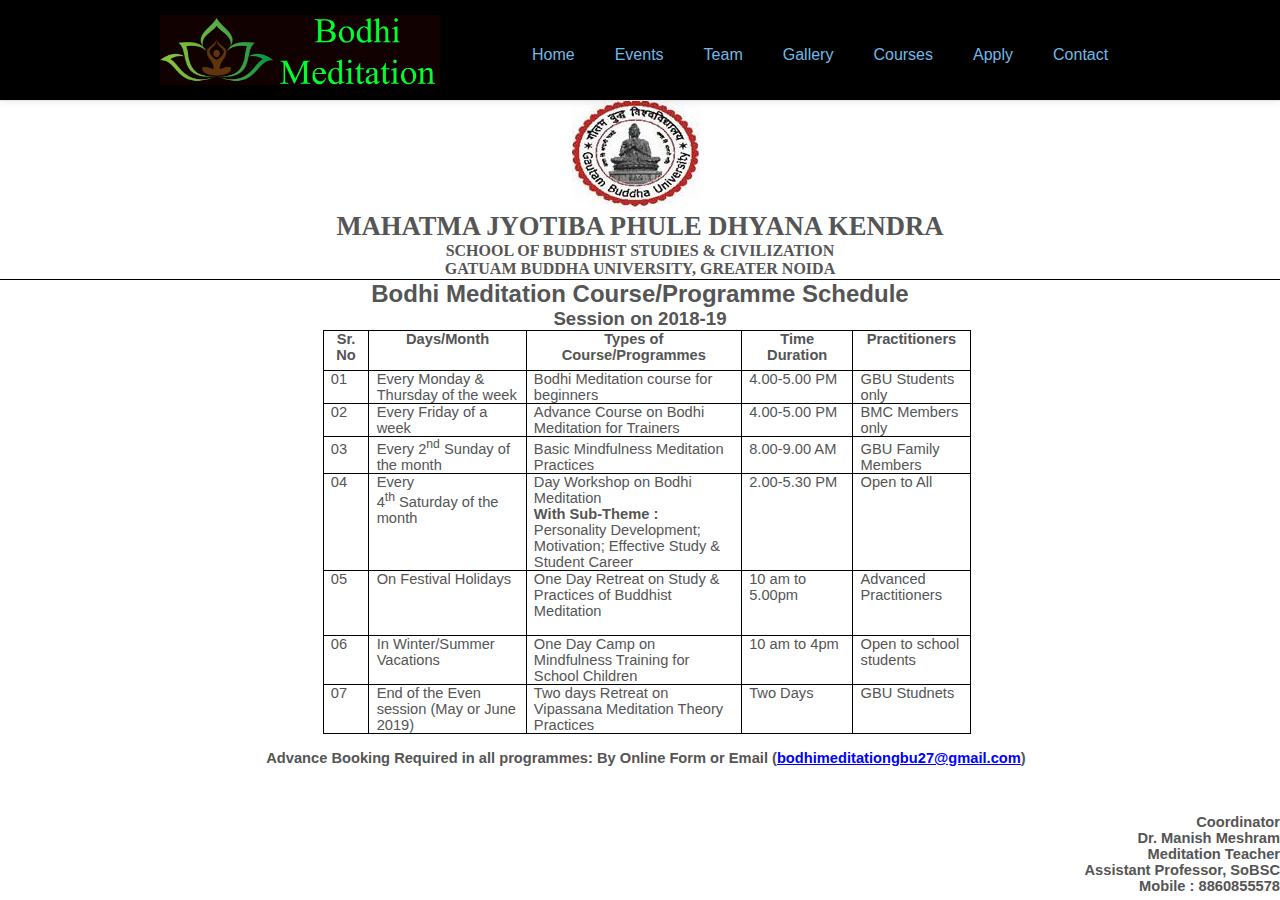
<file: events.html>
<html xmlns:v="urn:schemas-microsoft-com:vml"
xmlns:o="urn:schemas-microsoft-com:office:office"
xmlns:w="urn:schemas-microsoft-com:office:word"
xmlns:m="http://schemas.microsoft.com/office/2004/12/omml"
xmlns="http://www.w3.org/TR/REC-html40">

<head>

  <head>

  <meta charset="UTF-8" />
  <meta name="viewport" content="width=device-width, initial-scale=1.0" />
  <title>EVENTS</title>
  <link rel="shortcut icon" href="images/gbu_title_icon.jpg" type="image/x-icon">
  <link rel="icon" href="images/gbu_title_icon.jpg" type="image/x-icon">
  
  <!-- Fonts --> 
  <link href="fonts/font-awesome/css/font-awesome.min.css" rel="stylesheet" type="text/css" media="screen" title="stylesheet">
  <link href="./fonts/fontello/css/fontello.css" rel="stylesheet" type="text/css" media="screen" title="stylesheet" />
  <link href='http://fonts.googleapis.com/css?family=PT+Sans:400,700,400italic,700italic' rel='stylesheet' type='text/css' />
  

  <!-- CSS -->
  <link href="./css/style.css" rel="stylesheet" type="text/css" media="screen" title="stylesheet" />
  <link href="./css/responsive.css" rel="stylesheet" type="text/css" media="screen" title="stylesheet" />
  <link href="./css/custom.css" rel="stylesheet" type="text/css" media="screen" title="stylesheet" />
  <link href="./css/navbar.css" rel="stylesheet" type="text/css" media="screen" title="stylesheet" />
  
  

</head>
<body class="home">
  
  <!-- SITE HEADER -->
  <header id="site-header">
    <div class="container">
      
      <a href="index.html">
        <img src="./images/Website_logo.png" style="margin-top:15px" alt="Boddhi Meditation" height="70px" width="280px" />       
      </a>
      
      <a href="#" class="toggle-site-nav show-on-mobile show-on-tablet"><i class="icon-reorder"></i></a>

    </div>
  </header>
  <!-- end site header -->

<div id='cssmenu'>
<ul>
   <li ><a href='./index.html#'><span>Home</span></a></li>
   <li><a href='./events.html#'><span>Events</span></a>
      <ul>
         <li class='has-sub'><a href='./Activities.html'><span>Activities</span></a></li>
         <li class='has-sub'><a href='./achievements.html'><span>Competitions</span></a></li>
       </ul>
   </li>
   
   <!-- <li><a href='./achievements.html'><span>Team</span></a></li> -->
   <li><a href='./index.html#team'><span>Team</span></a></li>
   <li><a href='./index.html#gallery'><span>Gallery</span></a></li>
   <li><a href='./index.html#about-b'><span>Courses</span></a></li>
   <li><a href='./index.html#sponsors'><span>Apply</span></a>
       <ul>
           <li class='has-sub'><a href= ><span>Online</span></a></li>
          <li class='has-sub'><a href="https://drive.google.com/open?id=1w2fdDwRUf2Jn-_mYC6LO14D3v5VXZf_k"><span>Ofline</span></a></li>
       </ul>
   <li class='last'><a href='./index.html#contact'><span>Contact</span></a></li>
</ul>
</div>  
<meta http-equiv=Content-Type content="text/html; charset=windows-1252">
<meta name=ProgId content=Word.Document>
<meta name=Generator content="Microsoft Word 12">
<meta name=Originator content="Microsoft Word 12">
<link rel=File-List href="Events%20Planning%202019_files/filelist.xml">
<link rel=Edit-Time-Data href="Events%20Planning%202019_files/editdata.mso">

<link rel=themeData href="Events%20Planning%202019_files/themedata.thmx">
<link rel=colorSchemeMapping
href="Events%20Planning%202019_files/colorschememapping.xml">



<style>
<!--
 /* Font Definitions */
 @font-face
	{font-family:Wingdings;
	panose-1:5 0 0 0 0 0 0 0 0 0;
	mso-font-charset:2;
	mso-generic-font-family:auto;
	mso-font-pitch:variable;
	mso-font-signature:0 268435456 0 0 -2147483648 0;}
@font-face
	{font-family:Mangal;
	panose-1:0 0 4 0 0 0 0 0 0 0;
	mso-font-alt:"Courier New";
	mso-font-charset:1;
	mso-generic-font-family:roman;
	mso-font-format:other;
	mso-font-pitch:variable;
	mso-font-signature:8192 0 0 0 0 0;}
@font-face
	{font-family:"Cambria Math";
	panose-1:2 4 5 3 5 4 6 3 2 4;
	mso-font-charset:0;
	mso-generic-font-family:roman;
	mso-font-pitch:variable;
	mso-font-signature:-536869121 1107305727 33554432 0 415 0;}
@font-face
	{font-family:Calibri;
	panose-1:2 15 5 2 2 2 4 3 2 4;
	mso-font-charset:0;
	mso-generic-font-family:swiss;
	mso-font-pitch:variable;
	mso-font-signature:-536859905 -1073732485 9 0 511 0;}
@font-face
	{font-family:Tahoma;
	panose-1:2 11 6 4 3 5 4 4 2 4;
	mso-font-charset:0;
	mso-generic-font-family:swiss;
	mso-font-pitch:variable;
	mso-font-signature:-520081665 -1073717157 41 0 66047 0;}
@font-face
	{font-family:"Tempus Sans ITC";
	panose-1:4 2 4 4 3 13 7 2 2 2;
	mso-font-charset:0;
	mso-generic-font-family:decorative;
	mso-font-pitch:variable;
	mso-font-signature:3 0 0 0 1 0;}
 /* Style Definitions */
 p.MsoNormal, li.MsoNormal, div.MsoNormal
	{mso-style-unhide:no;
	mso-style-qformat:yes;
	mso-style-parent:"";
	margin-top:0cm;
	margin-right:0cm;
	margin-bottom:10.0pt;
	margin-left:0cm;
	line-height:115%;
	mso-pagination:widow-orphan;
	font-size:11.0pt;
	font-family:"Calibri","sans-serif";
	mso-fareast-font-family:Calibri;
	mso-bidi-font-family:Mangal;}
a:link, span.MsoHyperlink
	{mso-style-priority:99;
	color:blue;
	text-decoration:underline;
	text-underline:single;}
a:visited, span.MsoHyperlinkFollowed
	{mso-style-noshow:yes;
	mso-style-priority:99;
	color:purple;
	mso-themecolor:followedhyperlink;
	text-decoration:underline;
	text-underline:single;}
p.MsoAcetate, li.MsoAcetate, div.MsoAcetate
	{mso-style-noshow:yes;
	mso-style-priority:99;
	mso-style-link:"Balloon Text Char";
	margin:0cm;
	margin-bottom:.0001pt;
	mso-pagination:widow-orphan;
	font-size:8.0pt;
	font-family:"Tahoma","sans-serif";
	mso-fareast-font-family:Calibri;}
span.BalloonTextChar
	{mso-style-name:"Balloon Text Char";
	mso-style-noshow:yes;
	mso-style-priority:99;
	mso-style-unhide:no;
	mso-style-locked:yes;
	mso-style-link:"Balloon Text";
	mso-ansi-font-size:8.0pt;
	mso-bidi-font-size:8.0pt;
	font-family:"Tahoma","sans-serif";
	mso-ascii-font-family:Tahoma;
	mso-fareast-font-family:Calibri;
	mso-hansi-font-family:Tahoma;
	mso-bidi-font-family:Tahoma;}
.MsoChpDefault
	{mso-style-type:export-only;
	mso-default-props:yes;
	mso-ascii-font-family:Calibri;
	mso-ascii-theme-font:minor-latin;
	mso-fareast-font-family:Calibri;
	mso-fareast-theme-font:minor-latin;
	mso-hansi-font-family:Calibri;
	mso-hansi-theme-font:minor-latin;
	mso-bidi-font-family:Mangal;
	mso-bidi-theme-font:minor-bidi;}
.MsoPapDefault
	{mso-style-type:export-only;
	margin-bottom:10.0pt;
	line-height:115%;}
@page Section1
	{size:612.0pt 792.0pt;
	margin:72.0pt 72.0pt 72.0pt 72.0pt;
	mso-header-margin:36.0pt;
	mso-footer-margin:36.0pt;
	mso-paper-source:0;}
div.Section1
	{page:Section1;}
 /* List Definitions */
 @list l0
	{mso-list-id:1028608869;
	mso-list-type:hybrid;
	mso-list-template-ids:1191109838 67698699 67698691 67698693 67698689 67698691 67698693 67698689 67698691 67698693;}
@list l0:level1
	{mso-level-number-format:bullet;
	mso-level-text:\F0D8;
	mso-level-tab-stop:none;
	mso-level-number-position:left;
	margin-left:9.0pt;
	text-indent:-18.0pt;
	font-family:Wingdings;}
ol
	{margin-bottom:0cm;}
ul
	{margin-bottom:0cm;}
-->
</style>

</head>

<body lang=EN-US link=blue vlink=purple style='tab-interval:36.0pt'>

<div class=Section1 align="center">

<p class=MsoNormal align=center style='margin-bottom:0cm;margin-bottom:.0001pt;
text-align:center;line-height:normal'><span style='mso-no-proof:yes'><![if !vml]><img width=136 height=111
src="Events%20Planning%202019_files/image002.jpg"
alt="Image result for gautam buddha university" v:shapes="Picture_x0020_1"><![endif]></span><b><span
style='font-size:20.0pt;font-family:"Tempus Sans ITC"'><o:p></o:p></span></b></p>

<p class=MsoNormal align=center style='margin-bottom:0cm;margin-bottom:.0001pt;
text-align:center;line-height:normal'><b><span style='font-size:20.0pt;
font-family:"Tempus Sans ITC"'>MAHATMA JYOTIBA PHULE DHYANA KENDRA<o:p></o:p></span></b></p>

<p class=MsoNormal align=center style='margin-bottom:0cm;margin-bottom:.0001pt;
text-align:center;line-height:normal'><b><span style='font-size:12.0pt;
font-family:"Tempus Sans ITC"'>SCHOOL OF BUDDHIST STUDIES &amp; CIVILIZATION<o:p></o:p></span></b></p>

<div style='mso-element:para-border-div;border:none;border-bottom:solid windowtext 1.0pt;
mso-border-bottom-alt:solid windowtext .75pt;padding:0cm 0cm 1.0pt 0cm'>

<p class=MsoNormal align=center style='margin-bottom:0cm;margin-bottom:.0001pt;
text-align:center;line-height:normal;border:none;mso-border-bottom-alt:solid windowtext .75pt;
padding:0cm;mso-padding-alt:0cm 0cm 1.0pt 0cm'><b><span style='font-size:12.0pt;
font-family:"Tempus Sans ITC"'>GATUAM BUDDHA UNIVERSITY, GREATER NOIDA<o:p></o:p></span></b></p>

</div>

<p class=MsoNormal align=center style='margin-bottom:0cm;margin-bottom:.0001pt;
text-align:center;line-height:normal'><b><span style='font-size:18.0pt;
font-family:"Arial","sans-serif"'>Bodhi Meditation Course/Programme Schedule<o:p></o:p></span></b></p>

<p class=MsoNormal align=center style='margin-bottom:0cm;margin-bottom:.0001pt;
text-align:center;line-height:normal'><b><span style='font-size:14.0pt;
font-family:"Arial","sans-serif"'>Session on 2018-19<o:p></o:p></span></b></p>

<table class=MsoNormalTable border=1 cellspacing=0 cellpadding=0 width=648
 style='width:486.0pt;margin-left:9.9pt;border-collapse:collapse;border:none;
 mso-border-alt:solid windowtext .5pt;mso-yfti-tbllook:1184;mso-padding-alt:
 0cm 5.4pt 0cm 5.4pt;mso-border-insideh:.5pt solid windowtext;mso-border-insidev:
 .5pt solid windowtext'>
 <tr style='mso-yfti-irow:0;mso-yfti-firstrow:yes;height:29.65pt'>
  <td width=36 valign=top style='width:27.0pt;border:solid windowtext 1.0pt;
  mso-border-alt:solid windowtext .5pt;padding:0cm 5.4pt 0cm 5.4pt;height:29.65pt'>
  <p class=MsoNormal align=center style='margin-bottom:0cm;margin-bottom:.0001pt;
  text-align:center;line-height:normal'><b><span style='font-family:"Arial","sans-serif"'>Sr.
  No<o:p></o:p></span></b></p>
  </td>
  <td width=162 valign=top style='width:121.5pt;border:solid windowtext 1.0pt;
  border-left:none;mso-border-left-alt:solid windowtext .5pt;mso-border-alt:
  solid windowtext .5pt;padding:0cm 5.4pt 0cm 5.4pt;height:29.65pt'>
  <p class=MsoNormal align=center style='margin-bottom:0cm;margin-bottom:.0001pt;
  text-align:center;line-height:normal'><b><span style='font-family:"Arial","sans-serif"'>Days/Month<o:p></o:p></span></b></p>
  </td>
  <td width=228 valign=top style='width:171.0pt;border:solid windowtext 1.0pt;
  border-left:none;mso-border-left-alt:solid windowtext .5pt;mso-border-alt:
  solid windowtext .5pt;padding:0cm 5.4pt 0cm 5.4pt;height:29.65pt'>
  <p class=MsoNormal align=center style='margin-bottom:0cm;margin-bottom:.0001pt;
  text-align:center;line-height:normal'><b><span style='font-family:"Arial","sans-serif"'>Types
  of Course/Programmes<o:p></o:p></span></b></p>
  </td>
  <td width=114 valign=top style='width:85.5pt;border:solid windowtext 1.0pt;
  border-left:none;mso-border-left-alt:solid windowtext .5pt;mso-border-alt:
  solid windowtext .5pt;padding:0cm 5.4pt 0cm 5.4pt;height:29.65pt'>
  <p class=MsoNormal align=center style='margin-bottom:0cm;margin-bottom:.0001pt;
  text-align:center;line-height:normal'><b><span style='font-family:"Arial","sans-serif"'>Time
  Duration<o:p></o:p></span></b></p>
  </td>
  <td width=108 valign=top style='width:81.0pt;border:solid windowtext 1.0pt;
  border-left:none;mso-border-left-alt:solid windowtext .5pt;mso-border-alt:
  solid windowtext .5pt;padding:0cm 5.4pt 0cm 5.4pt;height:29.65pt'>
  <p class=MsoNormal align=center style='margin-bottom:0cm;margin-bottom:.0001pt;
  text-align:center;line-height:normal'><b><span style='font-family:"Arial","sans-serif"'>Practitioners<o:p></o:p></span></b></p>
  </td>
 </tr>
 <tr style='mso-yfti-irow:1'>
  <td width=36 valign=top style='width:27.0pt;border:solid windowtext 1.0pt;
  border-top:none;mso-border-top-alt:solid windowtext .5pt;mso-border-alt:solid windowtext .5pt;
  padding:0cm 5.4pt 0cm 5.4pt'>
  <p class=MsoNormal style='margin-bottom:0cm;margin-bottom:.0001pt;line-height:
  normal'><span style='font-family:"Arial","sans-serif"'>01<o:p></o:p></span></p>
  </td>
  <td width=162 valign=top style='width:121.5pt;border-top:none;border-left:
  none;border-bottom:solid windowtext 1.0pt;border-right:solid windowtext 1.0pt;
  mso-border-top-alt:solid windowtext .5pt;mso-border-left-alt:solid windowtext .5pt;
  mso-border-alt:solid windowtext .5pt;padding:0cm 5.4pt 0cm 5.4pt'>
  <p class=MsoNormal style='margin-bottom:0cm;margin-bottom:.0001pt;line-height:
  normal'><span style='font-family:"Arial","sans-serif"'>Every Monday &amp;
  Thursday of the week<o:p></o:p></span></p>
  </td>
  <td width=228 valign=top style='width:171.0pt;border-top:none;border-left:
  none;border-bottom:solid windowtext 1.0pt;border-right:solid windowtext 1.0pt;
  mso-border-top-alt:solid windowtext .5pt;mso-border-left-alt:solid windowtext .5pt;
  mso-border-alt:solid windowtext .5pt;padding:0cm 5.4pt 0cm 5.4pt'>
  <p class=MsoNormal style='margin-bottom:0cm;margin-bottom:.0001pt;line-height:
  normal'><span style='font-family:"Arial","sans-serif"'>Bodhi Meditation
  course for beginners<o:p></o:p></span></p>
  </td>
  <td width=114 valign=top style='width:85.5pt;border-top:none;border-left:
  none;border-bottom:solid windowtext 1.0pt;border-right:solid windowtext 1.0pt;
  mso-border-top-alt:solid windowtext .5pt;mso-border-left-alt:solid windowtext .5pt;
  mso-border-alt:solid windowtext .5pt;padding:0cm 5.4pt 0cm 5.4pt'>
  <p class=MsoNormal style='margin-bottom:0cm;margin-bottom:.0001pt;line-height:
  normal'><span style='font-family:"Arial","sans-serif"'>4.00-5.00 PM<o:p></o:p></span></p>
  </td>
  <td width=108 valign=top style='width:81.0pt;border-top:none;border-left:
  none;border-bottom:solid windowtext 1.0pt;border-right:solid windowtext 1.0pt;
  mso-border-top-alt:solid windowtext .5pt;mso-border-left-alt:solid windowtext .5pt;
  mso-border-alt:solid windowtext .5pt;padding:0cm 5.4pt 0cm 5.4pt'>
  <p class=MsoNormal style='margin-bottom:0cm;margin-bottom:.0001pt;line-height:
  normal'><span style='font-family:"Arial","sans-serif"'>GBU Students only<o:p></o:p></span></p>
  </td>
 </tr>
 <tr style='mso-yfti-irow:2'>
  <td width=36 valign=top style='width:27.0pt;border:solid windowtext 1.0pt;
  border-top:none;mso-border-top-alt:solid windowtext .5pt;mso-border-alt:solid windowtext .5pt;
  padding:0cm 5.4pt 0cm 5.4pt'>
  <p class=MsoNormal style='margin-bottom:0cm;margin-bottom:.0001pt;line-height:
  normal'><span style='font-family:"Arial","sans-serif"'>02<o:p></o:p></span></p>
  </td>
  <td width=162 valign=top style='width:121.5pt;border-top:none;border-left:
  none;border-bottom:solid windowtext 1.0pt;border-right:solid windowtext 1.0pt;
  mso-border-top-alt:solid windowtext .5pt;mso-border-left-alt:solid windowtext .5pt;
  mso-border-alt:solid windowtext .5pt;padding:0cm 5.4pt 0cm 5.4pt'>
  <p class=MsoNormal style='margin-bottom:0cm;margin-bottom:.0001pt;line-height:
  normal'><span style='font-family:"Arial","sans-serif"'>Every Friday of a week<o:p></o:p></span></p>
  </td>
  <td width=228 valign=top style='width:171.0pt;border-top:none;border-left:
  none;border-bottom:solid windowtext 1.0pt;border-right:solid windowtext 1.0pt;
  mso-border-top-alt:solid windowtext .5pt;mso-border-left-alt:solid windowtext .5pt;
  mso-border-alt:solid windowtext .5pt;padding:0cm 5.4pt 0cm 5.4pt'>
  <p class=MsoNormal style='margin-bottom:0cm;margin-bottom:.0001pt;line-height:
  normal'><span style='font-family:"Arial","sans-serif"'>Advance Course on Bodhi Meditation for Trainers<o:p></o:p></span></p>
  </td>
  <td width=114 valign=top style='width:85.5pt;border-top:none;border-left:
  none;border-bottom:solid windowtext 1.0pt;border-right:solid windowtext 1.0pt;
  mso-border-top-alt:solid windowtext .5pt;mso-border-left-alt:solid windowtext .5pt;
  mso-border-alt:solid windowtext .5pt;padding:0cm 5.4pt 0cm 5.4pt'>
  <p class=MsoNormal style='margin-bottom:0cm;margin-bottom:.0001pt;line-height:
  normal'><span style='font-family:"Arial","sans-serif"'>4.00-5.00 PM<o:p></o:p></span></p>
  </td>
  <td width=108 valign=top style='width:81.0pt;border-top:none;border-left:
  none;border-bottom:solid windowtext 1.0pt;border-right:solid windowtext 1.0pt;
  mso-border-top-alt:solid windowtext .5pt;mso-border-left-alt:solid windowtext .5pt;
  mso-border-alt:solid windowtext .5pt;padding:0cm 5.4pt 0cm 5.4pt'>
  <p class=MsoNormal style='margin-bottom:0cm;margin-bottom:.0001pt;line-height:
  normal'><span style='font-family:"Arial","sans-serif"'>BMC Members only<o:p></o:p></span></p>
  </td>
 </tr>
 <tr style='mso-yfti-irow:3'>
  <td width=36 valign=top style='width:27.0pt;border:solid windowtext 1.0pt;
  border-top:none;mso-border-top-alt:solid windowtext .5pt;mso-border-alt:solid windowtext .5pt;
  padding:0cm 5.4pt 0cm 5.4pt'>
  <p class=MsoNormal style='margin-bottom:0cm;margin-bottom:.0001pt;line-height:
  normal'><span style='font-family:"Arial","sans-serif"'>03<o:p></o:p></span></p>
  </td>
  <td width=162 valign=top style='width:121.5pt;border-top:none;border-left:
  none;border-bottom:solid windowtext 1.0pt;border-right:solid windowtext 1.0pt;
  mso-border-top-alt:solid windowtext .5pt;mso-border-left-alt:solid windowtext .5pt;
  mso-border-alt:solid windowtext .5pt;padding:0cm 5.4pt 0cm 5.4pt'>
  <p class=MsoNormal style='margin-bottom:0cm;margin-bottom:.0001pt;line-height:
  normal'><span style='font-family:"Arial","sans-serif"'>Every 2<sup>nd</sup>
  Sunday of the month<o:p></o:p></span></p>
  </td>
  <td width=228 valign=top style='width:171.0pt;border-top:none;border-left:
  none;border-bottom:solid windowtext 1.0pt;border-right:solid windowtext 1.0pt;
  mso-border-top-alt:solid windowtext .5pt;mso-border-left-alt:solid windowtext .5pt;
  mso-border-alt:solid windowtext .5pt;padding:0cm 5.4pt 0cm 5.4pt'>
  <p class=MsoNormal style='margin-bottom:0cm;margin-bottom:.0001pt;line-height:
  normal'><span style='font-family:"Arial","sans-serif"'>Basic Mindfulness
  Meditation Practices<o:p></o:p></span></p>
  </td>
  <td width=114 valign=top style='width:85.5pt;border-top:none;border-left:
  none;border-bottom:solid windowtext 1.0pt;border-right:solid windowtext 1.0pt;
  mso-border-top-alt:solid windowtext .5pt;mso-border-left-alt:solid windowtext .5pt;
  mso-border-alt:solid windowtext .5pt;padding:0cm 5.4pt 0cm 5.4pt'>
  <p class=MsoNormal style='margin-bottom:0cm;margin-bottom:.0001pt;line-height:
  normal'><span style='font-family:"Arial","sans-serif"'>8.00-9.00 AM<o:p></o:p></span></p>
  </td>
  <td width=108 valign=top style='width:81.0pt;border-top:none;border-left:
  none;border-bottom:solid windowtext 1.0pt;border-right:solid windowtext 1.0pt;
  mso-border-top-alt:solid windowtext .5pt;mso-border-left-alt:solid windowtext .5pt;
  mso-border-alt:solid windowtext .5pt;padding:0cm 5.4pt 0cm 5.4pt'>
  <p class=MsoNormal style='margin-bottom:0cm;margin-bottom:.0001pt;line-height:
  normal'><span style='font-family:"Arial","sans-serif"'>GBU Family Members<o:p></o:p></span></p>
  </td>
 </tr>
 <tr style='mso-yfti-irow:4'>
  <td width=36 valign=top style='width:27.0pt;border:solid windowtext 1.0pt;
  border-top:none;mso-border-top-alt:solid windowtext .5pt;mso-border-alt:solid windowtext .5pt;
  padding:0cm 5.4pt 0cm 5.4pt'>
  <p class=MsoNormal style='margin-bottom:0cm;margin-bottom:.0001pt;line-height:
  normal'><span style='font-family:"Arial","sans-serif"'>04<o:p></o:p></span></p>
  </td>
  <td width=162 valign=top style='width:121.5pt;border-top:none;border-left:
  none;border-bottom:solid windowtext 1.0pt;border-right:solid windowtext 1.0pt;
  mso-border-top-alt:solid windowtext .5pt;mso-border-left-alt:solid windowtext .5pt;
  mso-border-alt:solid windowtext .5pt;padding:0cm 5.4pt 0cm 5.4pt'>
  <p class=MsoNormal style='margin-bottom:0cm;margin-bottom:.0001pt;line-height:
  normal'><span style='font-family:"Arial","sans-serif"'>Every <o:p></o:p></span></p>
  <p class=MsoNormal style='margin-bottom:0cm;margin-bottom:.0001pt;line-height:
  normal'><span style='font-family:"Arial","sans-serif"'>4<sup>th</sup>
  Saturday of the month<o:p></o:p></span></p>
  </td>
  <td width=228 valign=top style='width:171.0pt;border-top:none;border-left:
  none;border-bottom:solid windowtext 1.0pt;border-right:solid windowtext 1.0pt;
  mso-border-top-alt:solid windowtext .5pt;mso-border-left-alt:solid windowtext .5pt;
  mso-border-alt:solid windowtext .5pt;padding:0cm 5.4pt 0cm 5.4pt'>
  <p class=MsoNormal style='margin-bottom:0cm;margin-bottom:.0001pt;line-height:
  normal'><span style='font-family:"Arial","sans-serif"'>Day Workshop on Bodhi
  Meditation<o:p></o:p></span></p>
  <p class=MsoNormal style='margin-bottom:0cm;margin-bottom:.0001pt;line-height:
  normal'><b><span style='font-family:"Arial","sans-serif"'>With Sub-Theme :</span></b><span
  style='font-family:"Arial","sans-serif"'> Personality Development;
  Motivation; Effective Study &amp; Student Career<o:p></o:p></span></p>
  </td>
  <td width=114 valign=top style='width:85.5pt;border-top:none;border-left:
  none;border-bottom:solid windowtext 1.0pt;border-right:solid windowtext 1.0pt;
  mso-border-top-alt:solid windowtext .5pt;mso-border-left-alt:solid windowtext .5pt;
  mso-border-alt:solid windowtext .5pt;padding:0cm 5.4pt 0cm 5.4pt'>
  <p class=MsoNormal style='margin-bottom:0cm;margin-bottom:.0001pt;line-height:
  normal'><span style='font-family:"Arial","sans-serif"'>2.00-5.30 PM<o:p></o:p></span></p>
  </td>
  <td width=108 valign=top style='width:81.0pt;border-top:none;border-left:
  none;border-bottom:solid windowtext 1.0pt;border-right:solid windowtext 1.0pt;
  mso-border-top-alt:solid windowtext .5pt;mso-border-left-alt:solid windowtext .5pt;
  mso-border-alt:solid windowtext .5pt;padding:0cm 5.4pt 0cm 5.4pt'>
  <p class=MsoNormal style='margin-bottom:0cm;margin-bottom:.0001pt;line-height:
  normal'><span style='font-family:"Arial","sans-serif"'>Open to All<o:p></o:p></span></p>
  </td>
 </tr>
 <tr style='mso-yfti-irow:5'>
  <td width=36 valign=top style='width:27.0pt;border:solid windowtext 1.0pt;
  border-top:none;mso-border-top-alt:solid windowtext .5pt;mso-border-alt:solid windowtext .5pt;
  padding:0cm 5.4pt 0cm 5.4pt'>
  <p class=MsoNormal style='margin-bottom:0cm;margin-bottom:.0001pt;line-height:
  normal'><span style='font-family:"Arial","sans-serif"'>05<o:p></o:p></span></p>
  </td>
  <td width=162 valign=top style='width:121.5pt;border-top:none;border-left:
  none;border-bottom:solid windowtext 1.0pt;border-right:solid windowtext 1.0pt;
  mso-border-top-alt:solid windowtext .5pt;mso-border-left-alt:solid windowtext .5pt;
  mso-border-alt:solid windowtext .5pt;padding:0cm 5.4pt 0cm 5.4pt'>
  <p class=MsoNormal style='margin-bottom:0cm;margin-bottom:.0001pt;line-height:
  normal'><span style='font-family:"Arial","sans-serif"'>On Festival Holidays<o:p></o:p></span></p>
  </td>
  <td width=228 valign=top style='width:171.0pt;border-top:none;border-left:
  none;border-bottom:solid windowtext 1.0pt;border-right:solid windowtext 1.0pt;
  mso-border-top-alt:solid windowtext .5pt;mso-border-left-alt:solid windowtext .5pt;
  mso-border-alt:solid windowtext .5pt;padding:0cm 5.4pt 0cm 5.4pt'>
  <p class=MsoNormal style='margin-bottom:0cm;margin-bottom:.0001pt;line-height:
  normal'><span style='font-family:"Arial","sans-serif"'>One Day Retreat on Study & Practices of Buddhist Meditation<o:p></o:p></span></p>
  <p class=MsoNormal style='margin-bottom:0cm;margin-bottom:.0001pt;line-height:
  normal'><span style='font-family:"Arial","sans-serif"'><o:p>&nbsp;</o:p></span></p>
  </td>
  <td width=114 valign=top style='width:85.5pt;border-top:none;border-left:
  none;border-bottom:solid windowtext 1.0pt;border-right:solid windowtext 1.0pt;
  mso-border-top-alt:solid windowtext .5pt;mso-border-left-alt:solid windowtext .5pt;
  mso-border-alt:solid windowtext .5pt;padding:0cm 5.4pt 0cm 5.4pt'>
  <p class=MsoNormal style='margin-bottom:0cm;margin-bottom:.0001pt;line-height:
  normal'><span style='font-family:"Arial","sans-serif"'>10 am to 5.00pm <o:p></o:p></span></p>
  </td>
  <td width=108 valign=top style='width:81.0pt;border-top:none;border-left:
  none;border-bottom:solid windowtext 1.0pt;border-right:solid windowtext 1.0pt;
  mso-border-top-alt:solid windowtext .5pt;mso-border-left-alt:solid windowtext .5pt;
  mso-border-alt:solid windowtext .5pt;padding:0cm 5.4pt 0cm 5.4pt'>
  <p class=MsoNormal style='margin-bottom:0cm;margin-bottom:.0001pt;line-height:
  normal'><span style='font-family:"Arial","sans-serif"'>Advanced Practitioners<o:p></o:p></span></p>
  </td>
 </tr>
 <tr style='mso-yfti-irow:6'>
  <td width=36 valign=top style='width:27.0pt;border:solid windowtext 1.0pt;
  border-top:none;mso-border-top-alt:solid windowtext .5pt;mso-border-alt:solid windowtext .5pt;
  padding:0cm 5.4pt 0cm 5.4pt'>
  <p class=MsoNormal style='margin-bottom:0cm;margin-bottom:.0001pt;line-height:
  normal'><span style='font-family:"Arial","sans-serif"'>06<o:p></o:p></span></p>
  </td>
  <td width=162 valign=top style='width:121.5pt;border-top:none;border-left:
  none;border-bottom:solid windowtext 1.0pt;border-right:solid windowtext 1.0pt;
  mso-border-top-alt:solid windowtext .5pt;mso-border-left-alt:solid windowtext .5pt;
  mso-border-alt:solid windowtext .5pt;padding:0cm 5.4pt 0cm 5.4pt'>
  <p class=MsoNormal style='margin-bottom:0cm;margin-bottom:.0001pt;line-height:
  normal'><span style='font-family:"Arial","sans-serif"'>In Winter/Summer
  Vacations<o:p></o:p></span></p>
  </td>
  <td width=228 valign=top style='width:171.0pt;border-top:none;border-left:
  none;border-bottom:solid windowtext 1.0pt;border-right:solid windowtext 1.0pt;
  mso-border-top-alt:solid windowtext .5pt;mso-border-left-alt:solid windowtext .5pt;
  mso-border-alt:solid windowtext .5pt;padding:0cm 5.4pt 0cm 5.4pt'>
  <p class=MsoNormal style='margin-bottom:0cm;margin-bottom:.0001pt;line-height:
  normal'><span style='font-family:"Arial","sans-serif"'>One Day Camp on Mindfulness Training for School Children<o:p></o:p></span></p>
  </td>
  <td width=114 valign=top style='width:85.5pt;border-top:none;border-left:
  none;border-bottom:solid windowtext 1.0pt;border-right:solid windowtext 1.0pt;
  mso-border-top-alt:solid windowtext .5pt;mso-border-left-alt:solid windowtext .5pt;
  mso-border-alt:solid windowtext .5pt;padding:0cm 5.4pt 0cm 5.4pt'>
  <p class=MsoNormal style='margin-bottom:0cm;margin-bottom:.0001pt;line-height:
  normal'><span style='font-family:"Arial","sans-serif"'>10 am to 4pm<o:p></o:p></span></p>
  </td>
  <td width=108 valign=top style='width:81.0pt;border-top:none;border-left:
  none;border-bottom:solid windowtext 1.0pt;border-right:solid windowtext 1.0pt;
  mso-border-top-alt:solid windowtext .5pt;mso-border-left-alt:solid windowtext .5pt;
  mso-border-alt:solid windowtext .5pt;padding:0cm 5.4pt 0cm 5.4pt'>
  <p class=MsoNormal style='margin-bottom:0cm;margin-bottom:.0001pt;line-height:
  normal'><span style='font-family:"Arial","sans-serif"'>Open to school students<o:p></o:p></span></p>
  </td>
 </tr>
 <tr style='mso-yfti-irow:7;mso-yfti-lastrow:yes'>
  <td width=36 valign=top style='width:27.0pt;border:solid windowtext 1.0pt;
  border-top:none;mso-border-top-alt:solid windowtext .5pt;mso-border-alt:solid windowtext .5pt;
  padding:0cm 5.4pt 0cm 5.4pt'>
  <p class=MsoNormal style='margin-bottom:0cm;margin-bottom:.0001pt;line-height:
  normal'><span style='font-family:"Arial","sans-serif"'>07<o:p></o:p></span></p>
  </td>
  <td width=162 valign=top style='width:121.5pt;border-top:none;border-left:
  none;border-bottom:solid windowtext 1.0pt;border-right:solid windowtext 1.0pt;
  mso-border-top-alt:solid windowtext .5pt;mso-border-left-alt:solid windowtext .5pt;
  mso-border-alt:solid windowtext .5pt;padding:0cm 5.4pt 0cm 5.4pt'>
  <p class=MsoNormal style='margin-bottom:0cm;margin-bottom:.0001pt;line-height:
  normal'><span style='font-family:"Arial","sans-serif"'>End of the Even
  session (May or June 2019)<o:p></o:p></span></p>
  </td>
  <td width=228 valign=top style='width:171.0pt;border-top:none;border-left:
  none;border-bottom:solid windowtext 1.0pt;border-right:solid windowtext 1.0pt;
  mso-border-top-alt:solid windowtext .5pt;mso-border-left-alt:solid windowtext .5pt;
  mso-border-alt:solid windowtext .5pt;padding:0cm 5.4pt 0cm 5.4pt'>
  <p class=MsoNormal style='margin-bottom:0cm;margin-bottom:.0001pt;line-height:
  normal'><span style='font-family:"Arial","sans-serif"'>Two days Retreat on Vipassana Meditation Theory Practices<o:p></o:p></span></p>
  </td>
  <td width=114 valign=top style='width:85.5pt;border-top:none;border-left:
  none;border-bottom:solid windowtext 1.0pt;border-right:solid windowtext 1.0pt;
  mso-border-top-alt:solid windowtext .5pt;mso-border-left-alt:solid windowtext .5pt;
  mso-border-alt:solid windowtext .5pt;padding:0cm 5.4pt 0cm 5.4pt'>
  <p class=MsoNormal style='margin-bottom:0cm;margin-bottom:.0001pt;line-height:
  normal'><span style='font-family:"Arial","sans-serif"'>Two Days<o:p></o:p></span></p>
  </td>
  <td width=108 valign=top style='width:81.0pt;border-top:none;border-left:
  none;border-bottom:solid windowtext 1.0pt;border-right:solid windowtext 1.0pt;
  mso-border-top-alt:solid windowtext .5pt;mso-border-left-alt:solid windowtext .5pt;
  mso-border-alt:solid windowtext .5pt;padding:0cm 5.4pt 0cm 5.4pt'>
  <p class=MsoNormal style='margin-bottom:0cm;margin-bottom:.0001pt;line-height:
  normal'><span style='font-family:"Arial","sans-serif"'>GBU Studnets<o:p></o:p></span></p>
  </td>
 </tr>
</table>
<br>

<p class=MsoNormal align=center style='margin-top:0cm;margin-right:0cm;
margin-bottom:0cm;margin-left:9.0pt;margin-bottom:.0001pt;text-align:center;
line-height:normal'><b><span style='font-family:"Arial","sans-serif"'>Advance Booking Required in all programmes: By Online Form or Email (</span></b><a
href="mailto:bodhimeditationgbu27@gmail.com"><b><span style='font-family:"Arial","sans-serif"'>bodhimeditationgbu27@gmail.com</span></b></a><b><span
style='font-family:"Arial","sans-serif"'>)<o:p></o:p></span></b></p>


<br><br><br>

<p class=MsoNormal align=right style='margin-bottom:0cm;margin-bottom:.0001pt;
text-align:right;line-height:normal'><b><span style='font-family:"Arial","sans-serif"'>Coordinator
<o:p></o:p></span></b></p>

<p class=MsoNormal align=right style='margin-bottom:0cm;margin-bottom:.0001pt;
text-align:right;line-height:normal'><b><span style='font-family:"Arial","sans-serif"'>Dr.
Manish Meshram<o:p></o:p></span></b></p>

<p class=MsoNormal align=right style='margin-bottom:0cm;margin-bottom:.0001pt;
text-align:right;line-height:normal'><b><span style='font-family:"Arial","sans-serif"'>Meditation
Teacher<o:p></o:p></span></b></p>

<p class=MsoNormal align=right style='margin-bottom:0cm;margin-bottom:.0001pt;
text-align:right;line-height:normal'><b><span style='font-family:"Arial","sans-serif"'>Assistant
Professor, SoBSC<o:p></o:p></span></b></p>

<p class=MsoNormal align=right style='margin-bottom:0cm;margin-bottom:.0001pt;
text-align:right;line-height:normal'><b><span style='font-family:"Arial","sans-serif"'>Mobile : 8860855578<o:p></o:p></span></b></p>

</div>

</body>

</html>
</file>
<file: fonts/fontello/css/fontello.css>
@font-face {
  font-family: 'fontello';
  src: url('../font/fontello.eot?87432099');
  src: url('../font/fontello.eot?87432099#iefix') format('embedded-opentype'),
       url('../font/fontello.woff?87432099') format('woff'),
       url('../font/fontello.ttf?87432099') format('truetype'),
       url('../font/fontello.svg?87432099#fontello') format('svg');
  font-weight: normal;
  font-style: normal;
}
/* Chrome hack: SVG is rendered more smooth in Windozze. 100% magic, uncomment if you need it. */
/* Note, that will break hinting! In other OS-es font will be not as sharp as it could be */
/*
@media screen and (-webkit-min-device-pixel-ratio:0) {
  @font-face {
    font-family: 'fontello';
    src: url('../font/fontello.svg?87432099#fontello') format('svg');
  }
}
*/
 
 [class^="social-icon-"]:before, [class*=" social-icon-"]:before {
  font-family: "fontello";
  font-style: normal;
  font-weight: normal;
  speak: none;
  -webkit-font-smoothing: antialiased;
 
  display: inline-block;
  text-decoration: inherit;
  width: 1em;
  margin-right: .2em;
  text-align: center;
  /* opacity: .8; */
 
  /* For safety - reset parent styles, that can break glyph codes*/
  font-variant: normal;
  text-transform: none;
     
  /* fix buttons height, for twitter bootstrap */
  line-height: 1em;
 
  /* Animation center compensation - magrins should be symmetric */
  /* remove if not needed */
  margin-left: .2em;
 
  /* you can be more comfortable with increased icons size */
  /* font-size: 120%; */
 
  /* Uncomment for 3D effect */
  /* text-shadow: 1px 1px 1px rgba(127, 127, 127, 0.3); */
}
 
.social-icon-duckduckgo:before { content: '\21'; } /* '!' */
.social-icon-aim:before { content: '\22'; } /* '&quot;' */
.social-icon-delicious:before { content: '\23'; } /* '#' */
.social-icon-paypal:before { content: '\24'; } /* '$' */
.social-icon-flattr:before { content: '\25'; } /* '%' */
.social-icon-android:before { content: '\26'; } /* '&amp;' */
.social-icon-eventful:before { content: '\27'; } /* ''' */
.social-icon-smashmag:before { content: '\2a'; } /* '*' */
.social-icon-gplus:before { content: '\2b'; } /* '+' */
.social-icon-wikipedia:before { content: '\2c'; } /* ',' */
.social-icon-lanyrd:before { content: '\2d'; } /* '-' */
.social-icon-calendar:before { content: '\2e'; } /* '.' */
.social-icon-stumbleupon:before { content: '\2f'; } /* '/' */
.social-icon-fivehundredpx:before { content: '\30'; } /* '0' */
.social-icon-pinterest:before { content: '\31'; } /* '1' */
.social-icon-bitcoin:before { content: '\32'; } /* '2' */
.social-icon-w3c:before { content: '\33'; } /* '3' */
.social-icon-foursquare:before { content: '\34'; } /* '4' */
.social-icon-html5:before { content: '\35'; } /* '5' */
.social-icon-ie:before { content: '\36'; } /* '6' */
.social-icon-call:before { content: '\37'; } /* '7' */
.social-icon-grooveshark:before { content: '\38'; } /* '8' */
.social-icon-ninetyninedesigns:before { content: '\39'; } /* '9' */
.social-icon-forrst:before { content: '\3a'; } /* ':' */
.social-icon-digg:before { content: '\3b'; } /* ';' */
.social-icon-spotify:before { content: '\3d'; } /* '=' */
.social-icon-reddit:before { content: '\3e'; } /* '&gt;' */
.social-icon-guest:before { content: '\3f'; } /* '?' */
.social-icon-gowalla:before { content: '\40'; } /* '@' */
.social-icon-appstore:before { content: '\41'; } /* 'A' */
.social-icon-blogger:before { content: '\42'; } /* 'B' */
.social-icon-cc:before { content: '\43'; } /* 'C' */
.social-icon-dribbble:before { content: '\44'; } /* 'D' */
.social-icon-evernote:before { content: '\45'; } /* 'E' */
.social-icon-flickr:before { content: '\46'; } /* 'F' */
.social-icon-google:before { content: '\47'; } /* 'G' */
.social-icon-viadeo:before { content: '\48'; } /* 'H' */
.social-icon-instapaper:before { content: '\49'; } /* 'I' */
.social-icon-weibo:before { content: '\4a'; } /* 'J' */
.social-icon-klout:before { content: '\4b'; } /* 'K' */
.social-icon-linkedin:before { content: '\4c'; } /* 'L' */
.social-icon-meetup:before { content: '\4d'; } /* 'M' */
.social-icon-vk:before { content: '\4e'; } /* 'N' */
.social-icon-plancast:before { content: '\50'; } /* 'P' */
.social-icon-disqus:before { content: '\51'; } /* 'Q' */
.social-icon-rss:before { content: '\52'; } /* 'R' */
.social-icon-skype:before { content: '\53'; } /* 'S' */
.social-icon-twitter:before { content: '\54'; } /* 'T' */
.social-icon-youtube:before { content: '\55'; } /* 'U' */
.social-icon-vimeo:before { content: '\56'; } /* 'V' */
.social-icon-windows:before { content: '\57'; } /* 'W' */
.social-icon-xing:before { content: '\58'; } /* 'X' */
.social-icon-yahoo:before { content: '\59'; } /* 'Y' */
.social-icon-chrome:before { content: '\5b'; } /* '[' */
.social-icon-email:before { content: '\5d'; } /* ']' */
.social-icon-macstore:before { content: '\5e'; } /* '^' */
.social-icon-myspace:before { content: '\5f'; } /* '_' */
.social-icon-podcast:before { content: '\60'; } /* '`' */
.social-icon-amazon:before { content: '\61'; } /* 'a' */
.social-icon-steam:before { content: '\62'; } /* 'b' */
.social-icon-cloudapp:before { content: '\63'; } /* 'c' */
.social-icon-dropbox:before { content: '\64'; } /* 'd' */
.social-icon-ebay:before { content: '\65'; } /* 'e' */
.social-icon-facebook:before { content: '\66'; } /* 'f' */
.social-icon-github:before { content: '\67'; } /* 'g' */
.social-icon-googleplay:before { content: '\68'; } /* 'h' */
.social-icon-itunes:before { content: '\69'; } /* 'i' */
.social-icon-plurk:before { content: '\6a'; } /* 'j' */
.social-icon-songkick:before { content: '\6b'; } /* 'k' */
.social-icon-lastfm:before { content: '\6c'; } /* 'l' */
.social-icon-gmail:before { content: '\6d'; } /* 'm' */
.social-icon-pinboard:before { content: '\6e'; } /* 'n' */
.social-icon-openid:before { content: '\6f'; } /* 'o' */
.social-icon-quora:before { content: '\71'; } /* 'q' */
.social-icon-soundcloud:before { content: '\73'; } /* 's' */
.social-icon-tumblr:before { content: '\74'; } /* 't' */
.social-icon-eventasaurus:before { content: '\76'; } /* 'v' */
.social-icon-wordpress:before { content: '\77'; } /* 'w' */
.social-icon-yelp:before { content: '\79'; } /* 'y' */
.social-icon-intensedebate:before { content: '\7b'; } /* '{' */
.social-icon-eventbrite:before { content: '\7c'; } /* '|' */
.social-icon-scribd:before { content: '\7d'; } /* '}' */
.social-icon-posterous:before { content: '\7e'; } /* '~' */
.social-icon-stripe:before { content: '\a3'; } /* 'Â£' */
.social-icon-opentable:before { content: '\c7'; } /* 'Ã‡' */
.social-icon-cart:before { content: '\c9'; } /* 'Ã‰' */
.social-icon-print:before { content: '\d1'; } /* 'Ã‘' */
.social-icon-angellist:before { content: '\d6'; } /* 'Ã–' */
.social-icon-instagram:before { content: '\dc'; } /* 'Ãœ' */
.social-icon-dwolla:before { content: '\e0'; } /* 'Ã ' */
.social-icon-appnet:before { content: '\e1'; } /* 'Ã¡' */
.social-icon-statusnet:before { content: '\e2'; } /* 'Ã¢' */
.social-icon-acrobat:before { content: '\e3'; } /* 'Ã£' */
.social-icon-drupal:before { content: '\e4'; } /* 'Ã¤' */
.social-icon-buffer:before { content: '\e5'; } /* 'Ã¥' */
.social-icon-pocket:before { content: '\e7'; } /* 'Ã§' */
.social-icon-bitbucket:before { content: '\e9'; } /* 'Ã©' */
</file>
<file: css/style.css>
/*

	This is the main CSS file
	
	- Responsive Media Queries can be found in responsive.css
	- Custom CSS (for colours etc.) can be found in custom.css
	- IE 8 CSS styles can be found in ie.css
	
	
	Table of Contents
	
	- Reset Styles
	- Site Header
		- Site Nav
	- Panels
	- Banner
		- Banner Overlays
		- Banner Slides
		- Banner Nav
	- Default Typography
	- Panel Heading
	- Columns
	- Buttons
	- Social icons
	- Toggles
	- Tabs
	- Image Slider
	- Gallery
	- Isotope
	- Lightbox
	- Box Slider
	- Box
		- Service Box
	- Testimonials
	- Call Out
	- Client Logos
	- Blog
	- Contact
	- Site Footer

*/


/* Reset Styles */

html, body, div, span, applet, object, iframe, h1, h2, h3, h4, h5, h6, p, blockquote, pre, a, abbr, acronym, address, big, cite, code, del, dfn, font, img, ins, kbd, q, s, samp, small, strike, tt, var, dl, dt, dd, ol, ul, li, fieldset, form, label, legend, table, caption, tbody, tfoot, thead, tr, th, td { margin: 0; padding: 0; border: 0; outline: 0; font-weight: inherit; font-style: inherit; font-size: 100%; font-family: inherit; vertical-align: baseline; }
:focus { outline: 0; }
body { line-height: 1; color: black; background: white; }
ol, ul { list-style: none; }
table { border-collapse: separate; border-spacing: 0; }
caption, th, td { text-align: left; font-weight: normal; }
blockquote:before, blockquote:after, q:before, q:after { content: ""; }
blockquote, q { quotes: "" ""; }
div, nav, header, footer, aside { display: block; }
.show-on-mobile, 
.show-on-tablet { display: none; }

body {
	background: #FFFFFF;
	text-align: center;
	font-family: Helvetica, Arial, 'Sans Serif';
	font-size: 16px;
	color: #555;
	padding: 100px 0 0 0;
}
	a {
		color: #3c639d;
		text-decoration: none;
	}
	a:hover { color: #10ab8d; }

	
	/* Site Header */
	
	#site-header {
		position: fixed;
		top: 0px;
		left: 0px;
		width: 100%;
		height: 100px;
		z-index: 500;
		background: #000;
		border-bottom: 1px solid #e5e5e5;
		box-shadow: 0 0 8px rgba(0, 0, 0, 0.1);
		-webkit-transition: height 0.3s ease;
		-moz-transition: height 0.3s ease;
		-o-transition: height 0.3s ease;
		transition: height 0.3s ease;
	}
		#site-header .site-logo, 
		#site-header .site-heading {
			float: left;
			display: block;
			margin: 25px 0 0 0;
		}
		#site-header .site-heading { font-size: 28px; }
			#site-header .site-logo img { display: block; }
			#site-header .site-logo img.logo-retina { display: none; }
			
			
			/* Site Nav */
			
			#site-nav {
				float: right;
				margin: 38px 0 0 0;
				font-family: "PT Sans", sans-serif;
			}
				#site-nav ul li {
					float: left;
					display: block;
					margin: 0 0 0 40px;
					height: 63px;
					position: relative;
				}
					#site-nav ul li a {
						float: left;
						display: block;
						font-size: 16px;
					}
					#site-nav ul li a.active,
					#site-nav ul li a.dropdown-active { color: #FFF; }
					#site-nav ul li a.active { border-bottom: 1px solid #FFF; }
					#site-nav ul li ul {
						display: none;
						position: absolute;
						left: -50px;
						top: 63px;
						width: 200px;
						background: #3c639d;
					}
						#site-nav ul li ul li {
							float: none;
							display: block;
							height: auto;
							margin: 0px;
							height: auto;
							background: url(../images/white-10.png) repeat-x left bottom;
							padding: 0 0 1px 0;
						}
							#site-nav ul li ul li a {
								padding: 10px 20px;
								float: none;
								height: auto;
								font-size: 13px;
								color: #FFF;
								font-weight: normal;
							}
							#site-nav ul li ul li a.dropdown-active, 
							#site-nav ul li ul li a:hover { color: #FFF; background: rgba(255, 255, 255, 0.05); }
						#site-nav ul li ul li ul {
							top: 0px;
							left: 160px;
						}
/*Vehicle Pic Panel*/

.vehicle-pic
{	 
		text-align: center;	
}

.vehicle-pic1
{	 
		left:10%;	
}



	/* Panels */
	
	.panel {
		overflow: hidden;
		position: relative;
		clear: both;
		background: #FFF;
		padding: 100px 0 80px 0;
		z-index: 1;
	}
	
		.panel .parallax {
			position: absolute;
			top: 0px;
			left: 50%;
			width: 1920px;
			margin: 0 0 0 -960px;
			height: 100%;
			display: block;
			z-index: 0;
			text-align: center;
			background-position: center top;
			background-size: 100% auto;
			background-repeat: no-repeat;
		}
			.panel .parallax .overlay {
				position: absolute;
				top: 0px;
				left: 0px;
				width: 100%;
				height: 100%;
				display: block;
				background: #000;
				opacity: 0.7;
				text-align: center;
				filter: alpha(opacity = 70);
			}
		
		.container {
			margin: auto;
			width: 1200px;
			text-align: left;
			position: relative;
			color: #454545;
					}
		.containerimage
		{
			margin-left: auto;
			margin-right: auto;
			/*width: 100px;*/
			/*height: 60px; */
		}			
		.panel-textcolor-light .container { color: #FFF; }
			.panel-textcolor-light .container a { color: #FFF; }

	
	/* Banner */
	
	#banner {
		overflow: hidden;
		position: fixed;
		top: 80px;
		left: 0px;
		width: 100%;
		padding: 0px;
		z-index: 0;
	}
		
		/* Banner Overlays */
		
		#banner .overlay {
			background: #000;
			opacity: 0.2;
			filter: alpha(opacity = 40);
			position: absolute;
			bottom: 0px;
			left: 0px;
			width: 100%;
			height: 100%;
			display: block;
			z-index: 20;
		}
		#banner .overlay-gradient {
			background: url(../images/banner-gradient.png) repeat-x left bottom;
			opacity: 0.4;
			filter: alpha(opacity = 60);
			position: absolute;
			bottom: 0px;
			left: 0px;
			width: 100%;
			height: 100%;
			display: block;
			z-index: 21;
		}
		
		/* Banner Slides */
		
		#banner ul.banner-slides {
			position: relative;
		}
			#banner ul.banner-slides li {
				position: absolute;
				top: 0px;
				left: 0px;
				width: 100%;
				height: 100%;
				text-align: center;
				display: none;
			}
			#banner ul.banner-slides li .slide-image {
				display: block;
				width: 1920px;
				position: absolute;
				top: 0px;
				left: 50%;
				margin: 0 0 0 -960px;
				z-index: 10;
			}
				#banner ul.banner-slides li .slide-image img {
					display: block;
					margin: auto;
					min-height: 100%;
				}
			#banner ul.banner-slides li .slide-content {
				width: 960px;
				text-align: left;
				position: absolute;
				bottom: 80px;
				left: 50%;
				margin: 0 0 0 -600px;
				z-index: 30;
				color: #FFF;
			}
				#banner ul.banner-slides li .slide-content a { color: #FFF; }
				#banner ul.banner-slides li .slide-content a:hover { opacity: 0.8; }
				#banner ul.banner-slides li .slide-content .slide-heading {
					background: url(../images/black2-50.png) repeat;
					display: table;
					font-size: 70px;
					line-height: 70px;
					font-family: "PT Sans", sans-serif;
					font-weight: bold;
					padding: 10px 20px 10px 20px;
					margin: 0 0 1px 0;
					border-radius: 3px;
					-moz-border-radius: 3px;
					-webkit-border-radius: 3px;
				}
				#banner ul.banner-slides li .slide-content .slide-text {
					background: url(../images/black2-50.png) repeat;
					display: table;
					padding: 10px 20px 10px 20px;
					font-family: "PT Sans", sans-serif;
					font-size: 30px;
					line-height: 40px;
					font-weight: normal;
					margin: 0 0 10px 0;
					border-radius: 3px;
					-moz-border-radius: 3px;
					-webkit-border-radius: 3px;
				}
				#banner ul.banner-slides li .slide-content a.button {
					font-family: "PT Sans", sans-serif;
					font-weight: normal;
					font-size: 18px;
				}
		
		/* Banner Nav */
		
		#banner ul.banner-nav {
			position: absolute;
			bottom: 35px;
			left: 50%;
			margin: 0 0 0 -600px;
			z-index: 60;
		}
			#banner ul.banner-nav li {
				width: 12px;
				height: 12px;
				background: url(../images/dot-white.png) no-repeat;
				float: left;
				margin: 0 4px;
				cursor: pointer;
				opacity: 0.2;
				filter: alpha(opacity = 20);
			}
			#banner ul.banner-nav li.active {
				opacity: 1;
				filter: alpha(opacity = 100);
			}

	
	/* Default Typography */
	
	.container h1 {
		font-size: 30px;
		line-height: 36px;
		font-family: "PT Sans";
		font-weight: bold;
		margin: 0 0 20px 0;
	}
	.container h2 {
		font-size: 24px;
		line-height: 30px;
		font-family: "PT Sans";
		color: #3c639d;
		font-weight: bold;
		margin: 0 0 10px 0;
	}
	.container h3 {
		font-size: 24px;
		line-height: 30px;
		font-weight: normal;
		margin: 0 0 20px 0;
	}
	.container h4 {
		font-size: 18px;
		line-height: 24px;
		font-family: "PT Sans";
		font-weight: bold;
		margin: 0 0 20px 0;
	}
	.container h5 {
		font-size: 14px;
		line-height: 20px;
		font-family: "PT Sans";
		font-weight: normal;
		padding: 10px 0 0 0;
		margin: 0 0 20px 0;
		color: #999;
	}
	.container p {
		line-height: 24px;
		margin: 0 0 20px 0;
	}
	.container ul {
		line-height: 24px;
		list-style: disc outside;
		margin: 0 0 20px 30px;
	}
	.container ol {
		line-height: 24px;
		list-style: decimal outside;
		margin: 0 0 20px 30px;
	}
		.container ul ul, 
		.container ol ul, 
		.container ol ol { margin-bottom: 0px; }
	.container blockquote {
		font-family: Georgia, serif;
		line-height: 22px;
		font-size: 16px;
		font-style: italic;
		padding: 0 0 0 20px;
	}
		.container blockquote cite {
			font-family: Helvetica, Arial, sans-serif;
			font-size: 12px;
			font-style: normal;
			display: block;
			color: #999;
			padding: 5px 0 0 0;
		}
		
	.container .icon-heading {
		font-size: 36px;
		color: #dfdfdf;
		margin: 0 0 12px 0;
		display: block;
	}
	
	form { display: block; }
		form label {
			display: block;
			font-size: 13px;
			font-weight: bold;
			margin: 0 0 10px 0;
		} 
		form input[type="text"], 
		form input[type="email"], 
		form textarea {
			background: #FFF;
			border: 1px solid #d8d8d8;
			padding: 12px 14px;
			font-size: 13px;
			font-family: Helvetica, Arial, sans-serif;
			font-weight: bold;
			color: #333;
			display: block;
			border-radius: 0px;
			-moz-border-radius: 0px;
			-webkit-border-radius: 0px;
			margin: 0 0 25px 0;
			width: 360px;
			max-width: 90%;
			box-shadow: none;
			-webkit-appearance: none;
			border-radius: 0px;
			-moz-border-radius: 0px;
			-webkit-border-radius: 0px;
			box-shadow: inset 1px 1px 3px rgba(0, 0, 0, 0.05);
		}
		form textarea { height: 120px; width: 400px; }
		form input[type="text"]:focus, 
		form input[type="email"]:focus, 
		form textarea:focus { border: 1px solid #999; } 
		form input[type="button"], 
		form input[type="submit"] {
			-webkit-appearance: none;
			border-radius: 3px;
			-moz-border-radius: 3px;
			-webkit-border-radius: 3px;
			height: 34px;
		}
		form input::-moz-focus-inner { padding: 0px; border: 0px; margin: 0px; }
		form select { margin: 0 0 20px 0; }
	.container img { max-width: 100%; }
	.alignleft { float: left; display: block; margin-bottom: 20px; }
	.alignright { float: right; display: block; margin-bottom: 20px; }

	
	/* Panel Heading */
	
	.panel-heading {
		position: relative;
		margin: 0 0 100px 0;
		text-align: center;
	}
	#work .panel-heading { margin: 0 0 40px 0; }
		.panel-heading h1, 
		.panel-heading h2 {
			font-size: 60px;
			line-height: 60px;
			margin: 0px;
			padding: 0 45px;
			position: relative;
			color: #3c639d;
			display: inline-block;
		}
		.panel-heading h1 span.dot, 
		.panel-heading h2 span.dot {
			color: #e3e3e3;
			position: absolute;
			top: 0px;
			left: 0px;
			line-height: 60px;
		}
		.panel-heading h1 span.dot-right, 
		.panel-heading h2 span.dot-right { left: auto; right: 0px; }
		.panel-heading h4 {
			font-size: 24px;
			line-height: 24px;
			color: #858585;
			font-weight: normal;
			margin: 0px;
			padding: 10px 0 0 0;
			font-family: "PT Sans", sans-serif;
		}
		.panel-heading .post-meta {
			font-size: 14px;
			padding: 20px 0 0 0;
		}
			.panel-heading .post-meta span { margin: 0 20px 0 0; }
	
	
	/* Columns + Grids */
	
	.cols {
		display: block;
		overflow: hidden;
		clear: both;
		margin: 0 -30px 20px 0;
	}
		.col { float: left; }
			.col-inner { margin: 0 30px 0 0; 
						}
	
		.cols-half-half .col-a, 
		.cols-half-half .col-b { width: 50%; } 
		
		.cols-third-third-third .col-a, 
		.cols-third-third-third .col-b, 
		.cols-third-third-third .col-c { width: 33.3%; }
		
		.cols-twothirds-third .col-a { width: 67%; }
		.cols-twothirds-third .col-b { width: 33%; }
		
		.cols-third-twothirds .col-a { width: 33%; }
		.cols-third-twothirds .col-b { width: 67%; }
		
		.cols-quarter-quarter-quarter-quarter .col-a, 
		.cols-quarter-quarter-quarter-quarter .col-b, 
		.cols-quarter-quarter-quarter-quarter .col-c, 
		.cols-quarter-quarter-quarter-quarter .col-d { width: 25%; }
		
		.cols-half-quarter-quarter .col-a { width: 50%; }
		.cols-half-quarter-quarter .col-b, 
		.cols-half-quarter-quarter .col-c { width: 25%; }
		
		.cols-quarter-quarter-half .col-a,
		.cols-quarter-quarter-half .col-b { width: 25%; }
		.cols-quarter-quarter-half .col-c { width: 50%; }
		
		.cols-quarter-half-quarter .col-a,
		.cols-quarter-half-quarter .col-c { width: 25%; }
		.cols-quarter-half-quarter .col-b { width: 50%; }
	
	.grid {
		display: block;
		overflow: hidden;
		clear: both;
		margin: 0 -4px 20px 0!important;
	}
		.grid .grid-item {
			margin: 0 0 10px 10px;
			float: left;
			display: block;

		
		}
		.grid .grid-item-octet { width: 150px; }
		.grid .grid-item-quarter { width: 300px; }
		.grid .grid-item-third { width: 400px; }
		.grid .grid-item-half { width: 601px; }
		.grid .grid-item-twothirds { width: 801px; }
	
	.grid-blog {
		display: block;
		overflow: hidden;
		clear: both;
		margin: 0 -4px 20px 0!important;
	}
		.grid-blog .grid-blog-item {
			margin: 0 0 0px 0px;
			float: left;
			display: block;

		
		}
		.grid-blog .grid-blog-item-octet { width: 150px; }
		.grid-blog .grid-blog-item-quarter { width: 300px; }
		.grid-blog .grid-blog-item-third { width: 400px; }
		.grid-blog .grid-blog-item-half { width: 601px; }
		.grid-blog .grid-blog-item-twothirds { width: 801px; }
	

	
	/* Buttons */
	
	.button {
		appearance: none;
		-webkit-appearance: none;
		border-radius: 0px;
		-moz-border-radius: 0px;
		-webkit-border-radius: 0px;
		background: #3c639d;
		line-height: 32px;
		padding: 0 15px;
		color: #FFF;
		font-size: 12px;
		display: inline-block;
		margin: 0 10px 10px 0;
		position: relative;
		text-decoration: none;
		font-family: Helvetica, Arial, sans-serif;
		border: none;
		cursor: pointer;
		border-radius: 3px;
		-moz-border-radius: 3px;
		-webkit-border-radius: 3px;
	}
	.button:hover { color: #FFF; background-image: url(../images/black-20.png); }
	.button:active { top: 1px; }
	
	body .button-size-small { font-size: 12px; }
	body .button-size-medium { font-size: 14px; padding: 2px 15px 2px 15px; }
	body .button-size-large { font-size: 16px; padding: 5px 18px 5px 18px; }
	
	body .button-edge-rounded { border-radius: 4px; -moz-border-radius: 4px; -webkit-border-radius: 4px; }
	
	body .button-colour-red { background-color: #b34141; }
	body .button-colour-blue { background-color: #2d48b8; }
	body .button-colour-green { background-color: #2e9b42; }
	body .button-colour-light-gray { background-color: #999; }
	body .button-colour-dark-gray { background-color: #333; }
	body .button-colour-orange { background-color: #ec661e; }
	body .button-colour-purple { background-color: #531f99; }
	
	.button i { text-shadow: none; margin: 0 5px 0 0; }
	
	
	/* Social icons - check fonts/fontello/css/fontello.css for icons css */
	
	.social { overflow: hidden; margin: 0 0 20px 0; }
	.box .social { margin: 0px; }
	.social-icon {
		background: #333;
		width: 40px;
		height: 40px;
		line-height: 40px;
		color: #FFF;
		display: inline-block;
		margin: 0 4px 8px 0;
		text-align: center;
		font-size: 18px;
		-webkit-font-smoothing: antialiased;
		border-radius: 3px;
		-moz-border-radius: 3px;
		-webkit-border-radius: 3px;
	}
	.social-icon:before { margin: 0px; display: inline; }
	.social-icon-twitter { background: #00c4fc; }
	.social-icon-facebook { background: #3350ae; }
	.social-icon-linkedin { background: #0084d7; }
	.social-icon-pinterest { background: #df2828; }
	.social-icon-delicious { background: #055ff5; }
	.social-icon-paypal { background: #23649a; }
	.social-icon-gplus { background: #d83d2d; }
	.social-icon-stumbleupon { background: #c60303; }
	.social-icon-fivehundredpx { background: #0089d4; }
	.social-icon-foursquare { background: #3ab6e8; }
	.social-icon-forrst { background: #267810; }
	.social-icon-digg { background: #024dcb; }
	.social-icon-spotify { background: #aed40e; }
	.social-icon-reddit { background: #ff7800; }
	.social-icon-dribbble { background: #fe0085; }
	.social-icon-flickr { background: #e53a7c; }
	.social-icon-rss { background: #ef7528; }
	.social-icon-skype { background: #1dc6ff; }
	.social-icon-youtube { background: #e8211a; }
	.social-icon-vimeo { background: #0084ff; }
	.social-icon-myspace { background: #464545; }
	.social-icon-amazon { background: #f59e1b; }
	.social-icon-ebay { background: #ff0101; }
	.social-icon-github { background: #024dcb; }
	.social-icon-lastfm { background: #c60303; }
	.social-icon-soundcloud { background: #ff4701; }
	.social-icon-tumblr { background: #3d627d; }
	.social-icon-instagram { background: #1c527e; }	
	.social-small .social-icon { width: 30px; height: 30px; line-height: 30px; font-size: 13px; }
	.social-icon:hover { background: #000; color: #FFF; }
	
	/* Toggles */
	
	.toggle {
		margin: 0 0 10px 0;
		border: 1px solid #dcdcdc;
	}
	.accordion .toggle { margin: -1px 0 0 0; }
		.toggle h3.toggle-heading {
			cursor: pointer;
			display: block;
			line-height: 18px;
			font-size: 14px;
			padding: 15px 18px;
			position: relative;
			margin: 0px;
			font-weight: bold;
			color: #858585;
			font-family: "PT Sans", sans-serif;
		}
		.toggle-active h3.toggle-heading {
			background: #f8f8f8;
			color: #3c639d;
		}
			.toggle h3.toggle-heading i {
				display: inline;
				margin: 0 10px 0 0;
				font-size: 18px;
			}
			.toggle h3.toggle-heading .toggle-down, 
			.toggle h3.toggle-heading .toggle-up {
				display: none;
				position: absolute;
				font-size: 14px;
				line-height: 20px;
				margin: -10px 0 0 0;
				top: 50%;
				right: 20px;
				opacity: 0.6;
			}
			.toggle h3.toggle-heading .toggle-down { display: block; }
			.toggle-active h3.toggle-heading .toggle-down { display: none; }
			.toggle-active h3.toggle-heading .toggle-up { display: block; }
		.toggle .toggle-content {
			padding: 20px 20px 10px 20px;
			display: none;
			border-top: 1px solid #dcdcdc;
		}
			.toggle .toggle-content p {
				font-size: 13px;
				line-height: 20px;
				margin: 0 0 10px 0;
			}
	
	/* Tabs */
	
	.tabs {
		overflow: hidden;
		padding: 50px 0 0 0;
		position: relative;
		margin: 0 0 20px 0;
	}
		.tabs .tab-buttons {
			position: absolute;
			top: 0px;
			left: 0px;
			height: 50px;
			display: block;
			width: 100%;
			z-index: 10;
			background: #3c639d;
		}
			.tabs .tab-buttons a {
				display: block;
				float: left;
				margin: 10px 0 0 10px;
				color: #FFF;
				height: 40px;
				line-height: 40px;
				padding: 0 20px;
				text-decoration: none;
				font-size: 13px;
				background: url(../images/black-10.png);
			}
			.tabs .tab-buttons a.active {
				color: #333;
				background: none #FFF;
			}
		.tabs .tabpane {
			position: relative;
			display: none;
			padding: 20px 20px 10px 20px;
			background: #FFF;
			border: 1px solid #EEE;
			border-top: none;
		}
		.tabs .tabpane-active { display: block; }
			.tabs .tabpane p {
				font-size: 13px;
				line-height: 20px;
				margin: 0 0 10px 0;
			}
	
	
	/* Call to action bar */
	
	.call-to-action-bar { overflow: hidden; }
		.call-to-action-bar h1, 
		.call-to-action-bar h2, 
		.call-to-action-bar h3, 
		.call-to-action-bar h4, 
		.call-to-action-bar h5 {
			font-size: 28px;
			font-weight: normal;
			float: left;
			font-family: "PT Sans", sans-serif;
			margin: 0px;
			line-height: 44px;
		} 
			.call-to-action-bar h1 i, 
			.call-to-action-bar h2 i, 
			.call-to-action-bar h3 i, 
			.call-to-action-bar h4 i, 
			.call-to-action-bar h5 i { margin: 0 10px 0 0; }
		.call-to-action-bar .button {
			float: right;
			font-size: 18px;
			font-family: "PT Sans", sans-serif;
			margin: 0px;
		}
	
	
	/* Gallery */
	
	.gallery-filter {
		margin: auto;
		text-align: center;
		padding: 20px 0 30px 0;
	}
		.gallery-filter ul { list-style: none; margin: 0px; }
			.gallery-filter ul li {
				display: inline;
				margin: 0px;
			}
				.gallery-filter ul li a {
					display: inline;
					padding: 8px 22px;
					font-family: "PT Sans", sans-serif;
					font-size: 18px;
					margin: 0px;
					color: #858585;
					border-radius: 3px;
					-moz-border-radius: 3px;
					-webkit-border-radius: 3px;
				}
				.gallery-filter ul li a:hover, 
				.gallery-filter ul li.active a {
					background: #3c639d;
					color: #FFF;
				}
				
	.container .gallery {
		list-style: none;
		display: block;
		margin: 0 -10px 0 -1px;
	}
		.gallery li {
			float: left;
			display: block;
			background: #000;
			position: relative;
			overflow: hidden;
			width: 33%;
			margin: 0 0 1px 1px;
		}
			.gallery li .item-permalink, 
			.gallery li .item-zoom {
				position: absolute;
				right: 30px;
				bottom: 30px;
				width: 40px;
				height: 40px;
				line-height: 40px;
				text-align: center;
				font-size: 16px;
				color: #FFF;
				z-index: 10;
				background: url(../images/black-20.png);
				display: none;
				border-radius: 3px;
				-moz-border-radius: 3px;
				-webkit-border-radius: 3px;
			}
			.gallery li .item-permalink { right: 71px; }
			.gallery li .item-permalink:hover, 
			.gallery li .item-zoom:hover {
				background: url(../images/black-40.png);
			}
			
			.gallery li a.item-preview {
				display: block;
				margin: 0px;
				overflow: hidden;
				position: relative;
			}
				.gallery li a.item-preview img {
					display: block;
					width: 100%;
				}
					.gallery li .item-overlay {
						position: absolute;
						width: 100%;
						height: 100%;
						background: url(../images/hover-gradient.png) repeat-x left bottom;
						opacity: 0.8;
						filter: alpha(opacity = 80);
						display: none;
						top: 0px;
						left: 0px;
					}
					.gallery li .item-content {
						position: absolute;
						bottom: 30px;
						left: 30px;
						padding: 0 90px 0 0;
						display: none;
						color: #FFF;
					}
						.gallery li .item-content h3 {
							font-weight: normal;
							font-size: 18px;
							line-height: 24px;
							font-family: "PT Sans", sans-serif;
							margin: 0 0 5px 0;
							color: #FFF;
						}
						.gallery li .item-content p {
							font-size: 12px;
							line-height: 16px;
							margin: 0px;
							opacity: 0.5;
							filter: alpha(opacity = 50);
						}
	
	/* Isotope */
	
	.isotope,
	.isotope .isotope-item {
	  /* change duration value to whatever you like */
	  -webkit-transition-duration: .6s;
	     -moz-transition-duration: .6s;
	      -ms-transition-duration: .6s;
	       -o-transition-duration: .6s;
	          transition-duration: .6s;
	}
	
	.isotope {
	  -webkit-transition-property: height, width;
	     -moz-transition-property: height, width;
	      -ms-transition-property: height, width;
	       -o-transition-property: height, width;
	          transition-property: height, width;
	}
	
	.isotope .isotope-item {
	  -webkit-transition-property: -webkit-transform, opacity;
	     -moz-transition-property:    -moz-transform, opacity;
	      -ms-transition-property:     -ms-transform, opacity;
	       -o-transition-property:      -o-transform, opacity;
	          transition-property:         transform, opacity;
	}
	
	/**** disabling Isotope CSS3 transitions ****/
	
	.isotope.no-transition,
	.isotope.no-transition .isotope-item,
	.isotope .isotope-item.no-transition {
	  -webkit-transition-duration: 0s;
	     -moz-transition-duration: 0s;
	      -ms-transition-duration: 0s;
	       -o-transition-duration: 0s;
	          transition-duration: 0s;
	}
	
	
	/* Lightbox */
	
	.pp_play { display: none!important; }
	.pp_description { padding-top: 6px!important; }
	
	
	/* Team Profile */
	
	.team-profile {
		position: relative;
		overflow: hidden;
	}
		.team-profile img { width: 100%; display: block; }
		.team-profile .team-profile-overlay {
			position: absolute;
			bottom: 0px;
			left: 0px;
			width:100%;
			height:100%;
			z-index: 1;
			background: url(../images/hover-gradient.png) repeat-x left bottom;
			opacity: 0.2;
			filter: alpha(opacity = 20);
		}
		.team-profile .team-profile-content {
			position: absolute;
			bottom: 5px;
			left: 10px;
			padding: 0 30px 0 0;
			z-index: 2;
		}
		.team-profile .team-profile-content .social { height: 32px; margin: 0px; }
		.team-profile .team-profile-content h2 {
			color: #FFF;
			line-height: 26px;
			font-size: 16px;
			margin: 0px;
		}
		.team-profile .team-profile-content h4 {
			font-size: 12px;
			line-height: 20px;
			color: #FFF;
			font-weight: normal;
			margin: 0px;
		}
		.team-profile .team-profile-content p {
			font-size: 13px;
			line-height: 18px;
			margin: 0px;
			padding: 10px 0 16px 0;
			color: #FFF;
			opacity: 0.8;
			filter: alpha(opacity = 80);
		}
		.team-profile .team-profile-content .hidden { display: none; }
	
	
	/* Blog Posts */
	
	.blog-post {
		position: relative;
		overflow: hidden;
	}
		.blog-post img { width: 100%; display: block; }
		.blog-post .blog-post-overlay {
			position: absolute;
			bottom: 0px;
			left: 0px;
			width: 100%;
			height: 100%;
			z-index: 1;
			background: url(../images/hover-gradient.png) repeat-x left bottom;
			opacity: 0.6;
			filter: alpha(opacity = 60);
			-webkit-transition: opacity 0.3s ease;
			-moz-transition: opacity 0.3s ease;
			-o-transition: opacity 0.3s ease;
			transition: opacity 0.3s ease;		
		}
		.blog-post:hover .blog-post-overlay {
			opacity: 0.8;
			filter: alpha(opacity = 80);		
		}
		.blog-post .blog-post-icon {
			background: url(../images/black-40.png);
			width: 60px;
			height: 60px;
			top: 30px;
			left: 30px;
			display: block;
			line-height: 60px;
			color: #FFF;
			font-size: 26px;
			text-align: center;
			position: absolute;
			border-radius: 3px;
			-moz-border-radius: 3px;
			-webkit-border-radius: 3px;
		}
		.blog-post .blog-post-content {
			position: absolute;
			bottom: 30px;
			left: 30px;
			padding: 0 30px 0 0;
			z-index: 2;
		}
			.blog-post .blog-post-content .date {
				color: #FFF;
				opacity: 0.6;
				filter: alpha(opacity = 60);
				font-weight: bold;
				font-family: "PT Sans", sans-serif;
				font-size: 16px;
				margin: 0 0 5px 0;
				display: block;
			}
			.blog-post .blog-post-content h2 {
				color: #FFF;
				line-height: 26px;
				font-size: 22px;
				margin: 0px;
			}
			.blog-post .blog-post-content p {
				font-size: 13px;
				line-height: 18px;
				margin: 0px;
				padding: 10px 0 0 0;
				color: #FFF;
				max-width: 500px;
				opacity: 0.8;
				filter: alpha(opacity = 80);
			}
			.blog-post .blog-post-content .hidden { display: none; }
		
	
	/* Testimonials */
	
	.testimonials {
		margin: auto;
		position: relative;
		padding: 0 120px 40px 120px;
	}
		.testimonials i.icon-quote-left, 
		.testimonials i.icon-quote-right {
			font-size: 50px;
			color: #f5f5f5;
			position: absolute;
			top: -30px;
			left: 70px;
		}
		.testimonials i.icon-quote-right { left: auto; right: 70px; }
		.testimonials ul.testimonial-quotes {
			list-style: none;
			display: block;
			margin: 0px;
		}
			.testimonials ul.testimonial-quotes li {
				text-align: center;
				display: none;
			}
				.testimonials ul.testimonial-quotes li blockquote {
					font-size: 24px;
					line-height: 32px;
					font-family: "PT Sans", sans-serif;
					font-style: italic;
					padding: 0px;
				}
				.testimonials ul.testimonial-quotes li blockquote p { margin: 0 0 20px 0; line-height: 32px; }
				.testimonials ul.testimonial-quotes li .credit {
					font-size: 14px;
				}
				
		.testimonials ul.testimonial-nav {
			position: absolute;
			bottom: 0px;
			left: 50%;
			display: block;
			height: 12px;
			list-style: none;
			margin: 0px;
		}
			.testimonials ul.testimonial-nav li {
				width: 12px;
				height: 12px;
				background: url(../images/dot-black.png) no-repeat;
				float: left;
				margin: 0 4px;
				cursor: pointer;
				opacity: 0.2;
				filter: alpha(opacity = 20);
			}
			.testimonials ul.testimonial-nav li.active {
				opacity: 1;
				filter: alpha(opacity = 100);
			}
		
	
	/* Call Out */
	
	.call-out {
		text-align: center;
		padding: 0 120px;
	}
		.call-out h1, 
		.call-out h2, 
		.call-out h3, 
		.call-out h4 { color: #FFF; }
		.call-out h2 {
			font-size: 60px;
			line-height: 70px;
			margin: 0 0 10px 0;
		}
		.call-out h3,
		.call-out h4 {
			font-size: 30px;
			line-height: 36px;
			font-weight: normal;
		}
		
	
	/* Client Logos */
	
	.container .client-logos {
		position: relative;
		display: block;
		margin: 1px;
		list-style: none;
	}
		.client-logos li {
			background: #FFF;
			border: 1px solid #EEE;
			width: 25%;
			margin: -1px;
			float: left;
			position: relative;
			display: block;
			text-align: center;
			-webkit-transition: all 0.6s ease;
			-moz-transition: all 0.6s ease;
			-o-transition: all 0.6s ease;
			transition: all 0.6s ease;
		}
		.client-logos li.hover {
			z-index: 10;
			box-shadow: 0 0 20px rgba(0, 0, 0, 0.1);
			border: 1px solid #CCC;
		}
			.client-logos li a {
				padding: 20px;
				display: block;
				text-align: center;
			}
				.client-logos li a img {
					display: block;
					margin: auto;
					max-width: 80%;
					max-height: 120px;
					-webkit-transition: all 0.6s ease;
					-moz-transition: all 0.6s ease;
					-o-transition: all 0.6s ease;
					transition: all 0.6s ease;
				}
				.client-logos li.blur a img {
					-webkit-filter: grayscale(1) blur(1px);
					opacity: 0.5;
					filter: alpha(opacity = 50);
				}
		
	
	/* Blog */
	
	.post-meta {
		padding: 5px 0 0 0;
		margin: 0 0 15px 0;
		font-size: 12px;
	}
		.post-meta span { margin: 0 10px 0 0; }
			.post-meta span i { color: #999; margin: 0 2px 0 0; }
			
	.blog-sidebar .widget {
		margin: 0 0 40px 0;
		padding: 30px 30px 10px 30px;
		background: #f9f9f9;
	}
		.blog-sidebar .widget h3 {
			font-size: 14px;
			line-height: normal;
			padding: 0px;
			margin: 0 0 30px 0;
			color: #666;
			text-transform: uppercase;
		}
		.blog-sidebar .widget ul {
			margin: 0 0 20px 0;
			list-style: none;
		}
			.blog-sidebar .widget ul li {
				padding: 0 0 10px 0;
				margin: 0 0 10px 0;
				border-bottom: 1px solid #EEE;			
			}
			.blog-sidebar .widget ul li:last-child { border: none; padding: 0px; margin: 0px; }
			.blog-sidebar .widget-latest-posts ul li {
				padding: 0 0 20px 0;
				margin: 0 0 20px 0;
				display: block;
				clear: both;
				overflow: hidden;
			}
			.blog-sidebar .widget-latest-posts ul li img {
				width: 120px;
				float: left;
				margin: 0 20px 0 0; 
			}
			.blog-sidebar .widget-latest-posts ul li span.latest-post-date {
				font-size: 11px;
				display: block;
			}
			.blog-sidebar .widget-latest-posts ul li a { line-height: 18px; display: block; }
		
	
	/* Contact */
	
	#contact {
		padding-top: 0px;
		padding-bottom: 60px;
		position: relative;
	}
		#contact .panel-heading { margin: 0 0 70px 0; }
	
		.map-holder {
			position: relative;
			overflow: hidden;
			height: 200px;
			margin: 0 0 60px 0;
		}
			.map-holder .map-overlay {
				position: absolute;
				top: 0px;
				left: 0px;
				width: 100%;
				height: 100%;
				background: #000;
				opacity: 0.7;
				filter: alpha(opacity = 70);
				z-index: 10;
			}
			.map-holder .button {
				position: absolute;
				top: auto!important;
				bottom: -3px;
				left: 50%;
				margin: 0 0 0 -25px;
				width: 50px;
				height: 53px;
				line-height: 50px;
				padding: 0px;
				text-align: center;
				z-index: 20;
			}
				.map-holder .button i {
					margin: 0px;
					text-align: center;
				}
			.map {
				width: 100%;
				height: 600px;
				position: relative;
			}
				.map p {
					max-width: 260px;
					line-height: 20px;
					text-align: left;
					margin: 0px;
					padding: 10px;
				}
	
 	.contact-details { padding: 10px 0 0 0; }
	 	.contact-details p {
		 	padding: 0 0 0 42px;
		 	position: relative;
		 	margin: 0 0 30px 0;
	 	}
		 	.contact-details p i {
		 		position: absolute;
		 		top: 1px;
		 		left: 0px;
		 		color: #aaaaaa;
		 		font-size: 20px;
		 	}
		
	.contact-form { }
		.contact-form .contact-form-left {
			width: 300px;
			float: left;
		}
		.contact-form .contact-form-right {
			width: 486px;
			float: right;
		}
			.contact-form p { margin: 0 0 10px 0; }
			.contact-form label {
				display: block;
				font-size: 12px;
				padding: 5px 0 3px 0;
			}
			.contact-form input[type="text"],
			.contact-form input[type="email"],
			.contact-form textarea {
				margin: 0px;
				color: #555;
			}
			.contact-form textarea {
				height: 117px;
				width: 456px;
				max-width: 100%;
			}
			
			.contact-form .submit {
				position: relative;
				overflow: hidden;
			}
				.contact-form .submit #contact_are_you_human { display: none; }
				.contact-form input[type="submit"],
				.contact-form input[type="button"] {
					background: #3c639d;
					padding: 11px 18px;
					font-weight: bold;
					font-size: 12px;
					height: 34px;
					cursor: pointer;
					border: none;
					margin: 0px;
					float: right;
					display: block;
					color: #FFF;
					font-family: Helvetica, Arial, sans-serif;
					border-radius: 3px;
					-moz-border-radius: 3px;
					-webkit-border-radius: 3px;
				}
				.contact-form input[type="submit"]:hover,
				.contact-form input[type="button"]:hover { background: #000; }
			.contact-form .response {
				font-size: 12px;
				line-height: 16px;
				display: block;
				list-style: none;
				margin: 0 0 14px 0;
			}
				.contact-form .response li.error, 
				.contact-form .response li.success {
					display: block;
					line-height: 14px;
					background: #f08575;
					padding: 7px 10px;
					margin: 0 0 6px 0;
					color: #FFF;
				}
				.contact-form .response li.success {
					background: #51c451;
				}
		
	
	/* Site Footer */
	
	#site-footer {
		clear: both;
	}
		#site-footer .container {
			overflow: hidden; 
			padding: 30px 0;
			border-top: 1px solid #EEE;
		}
		body.home #site-footer .container { border: none; }
		#site-footer p {
			float: left;
			display: block;
			font-weight: bold;
			font-size: 12px;
			padding: 5px 0 0 0;
			margin: 0px;
		}
		#site-footer .social {
			float: right;
			margin: 0px;
		}
			#site-footer .social a { margin: 0 0 0 4px; }
</file>
<file: css/responsive.css>
/**
* Media Queries
*/

/* Large Desktop */
@media all and (max-width: 1440px) and (min-width: 0px) {

	#banner ul.banner-slides li .slide-image img { width: 1440px; }

}

/* Normal Desktop */
@media all and (max-width: 1280px) and (min-width: 0px) {

	.container { width: 960px; }
	#banner ul.banner-slides li .slide-content, 
	#banner ul.banner-nav { margin-left: -480px; }
	
	.testimonials { padding-left: 70px; padding-right: 70px; }
		.testimonials i.icon-quote-left { left: 0px; }
		.testimonials i.icon-quote-right { right: 0px; }
		
	.call-out { padding: 0 70px; }

	.grid .grid-item-quarter { width: 240px; }
	.grid .grid-item-third { width: 320px; }
	.grid .grid-item-half { width: 481px; }
	.grid .grid-item-twothirds { width: 641px; }
	
	.contact-form .contact-form-right { width: 324px; }
		.contact-form textarea { width: 293px; }

}

/* Tablet */
@media all and (max-width: 980px) and (min-width: 0px) {

	.show-on-tablet { display: block; }
	.container { width: 700px; }
	
	/* Site Header */
	#site-header .site-logo img { display: none; }
	#site-header .site-logo img.logo-retina { display: block; }
	
	/* Site Nav */
	.toggle-site-nav {
		float: right;
		font-size: 24px;
		color: #333;
		-webkit-font-smoothing: antialiased;
		padding: 0 30px;
		line-height: 100px;
	}
	.toggle-site-nav-active { color: #FFF!important; background: #3c639d; }
		body #site-nav { 
			display: none;
			position: absolute;
			right: 0px;
			top: 100px;
			width: 240px;
			background: #3c639d;
			padding: 0px;
			margin: 0px;
		}
			#site-nav ul { margin: 0px; } 
			#site-nav ul li {
				margin: 0px;
				float: none;
				height: auto!important;
			} 
				#site-nav ul li a {
					float: none;
					color: #FFF;
					background: none transparent;
					padding: 8px 20px; 
					border-bottom: 1px solid rgba(255, 255, 255, 0.1);
				}
				#site-nav ul li a:hover { background: none transparent; }
				#site-nav ul li a.active, 
				#site-nav ul li a.dropdown-active { color: #FFF!important; border-bottom: 1px solid rgba(255, , 255, 0.1); }
				#site-nav ul li a.dropdown-active { background: none transparent!important; }
				#site-nav ul li ul {
					display: block!important;
					visibility: visible!important;
					background: rgba(0, 0, 0, 0.1);
					position: static;
					width: 100%;
				}
					#site-nav ul li ul li { padding: 0px; background: none; }
					#site-nav ul li ul li a { padding-left: 30px; }
					#site-nav ul li ul li a:hover { background: none transparent!important; }
					#site-nav ul li ul li ul li a { padding-left: 40px; }
	
	/* Banner */
	#banner ul.banner-slides li .slide-content, 
	#banner ul.banner-nav { margin-left: -350px; width: 700px; }
	
	/* Call to action bar */
	.call-to-action-bar .button { float: none; margin: 10px 0 0 0; }
	
	/* Dots */
	#banner ul.banner-nav li, 
	.image-slider ul.image-slider-nav li { background-image: url(../images/dot-white-retina.png); background-size: 12px 12px; }
	.testimonials ul.testimonial-nav li { background-image: url(../images/dot-black-retina.png); background-size: 12px 12px; }

	/* Grids */
	.grid .grid-item-quarter { width: 175px; }
	.grid .grid-item-third { width: 233px; }
	.grid .grid-item-half { width: 351px; }
	.grid .grid-item-twothirds { width: 467px; }
			
	/* Testimonials */
	.testimonials { padding-left: 70px; padding-right: 70px; }
		.testimonials i.icon-quote-left { left: 0px; }
		.testimonials i.icon-quote-right { right: 0px; }
	
	/* Gallery */
	.gallery-filter ul li a {
		padding: 6px 14px;
		font-size: 14px;
	}
	.gallery li { width: 351px; }
		
	/* Team Profiles */
	.team-profile .team-profile-content { margin: -10px; }
	.team-profile .team-profile-content h2 { font-size: 16px; line-height: 20px; }
	.team-profile .team-profile-content h4 { font-size: 14px; }
	.team-profile .team-profile-content p { display: none; }
	.team-profile .team-profile-content .social { padding-top: 10px; }
	
	/* Call Out */
	.panel .parallax { background-attachment: scroll; background-position: center center; }
	.call-out { padding: 0; }
		
	/* Client Logos */
	.client-logos li { width: 50%; }
		
	/* Blog */
	.blog-post .blog-post-icon { width: 40px; height: 40px; line-height: 40px; font-size: 20px; }
	.blog-post .blog-post-content { margin: -10px; }
	.blog-post .blog-post-content h2 { font-size: 16px; line-height: 20px; }
	.blog-post .blog-post-content p { display: none; }
	
	/* Contact */
	.contact-form .contact-form-left, 
	.contact-form .contact-form-right { float: none; width: auto; }
	.contact-form input[type="text"], 
	.contact-form input[type="email"],
	.contact-form textarea { width: 428px; max-width: 100%; }

}

/* Mobile */
@media all and (max-width: 720px) and (min-width: 0px) {

	body { padding-top: 0px!important; -webkit-text-size-adjust: none; }
	.show-on-mobile { display: block; }
	.panel { padding: 60px 0; }
	.container { width: 430px; margin: auto; }
	#page { padding-top: 160px; }
	
	/* Banner */
	#banner { position: relative; top: 100px; margin-bottom: 100px; }
		#banner ul.banner-slides li .slide-content, 
		#banner ul.banner-nav { margin-left: -215px; width: 430px; }
			#banner ul.banner-slides li .slide-content .slide-heading { font-size: 30px; line-height: normal; }
			#banner ul.banner-slides li .slide-content .slide-text { font-size: 14px; line-height: 18px; }
			#banner ul.banner-slides li .slide-content a.button { font-size: 14px; }
	
	/* Call to action bar */
	.call-to-action-bar { text-align: center; }
	.call-to-action-bar h3 { font-size: 18px; line-height: 26px; text-align: center; padding: 0px; margin: 0px; float: none; }
	.call-to-action-bar h3 i { display: none; }
	.call-to-action-bar .button { float: none; margin: 10px 0 0 0; font-size: 14px; line-height: 26px; }
		
	/* Site Nav */
	.toggle-site-nav { margin-right: -30px; }
	body #site-nav {
		width: 100%;
		position: absolute;
		display: none;
		overflow: auto;
		right: auto;
		left: 50%;
		margin: 0;
		padding: 1px 0 0 0;
		right: auto;
		margin: 0px;
		margin-top: 0px!important;
	}
	
	/* Panel Heading */
	.panel-heading { margin: 0 0 60px 0; text-align: left; }
	.panel-heading h1, 
	.panel-heading h2 { font-size: 40px; line-height: 40px; padding: 0px; margin: 0px; }
	.panel-heading h1 span.dot, 
	.panel-heading h2 span.dot { display: none; }
	.panel-heading h4 { font-size: 16px; line-height: 20px; clear: both; padding-top: 5px; }
	
	/* Columns & Grids */
	.cols { margin: 0px; }
	.cols .col { width: auto; float: none; margin: 0 0 20px 0; overflow: hidden; }
		.cols .col .col-inner { margin: 0px; }
	.grid .grid-item { width: 100%; float: none; margin: 0 0 1px 0; }
	
	/* Gallery */
	#work .panel-heading { margin-bottom: 60px; }
	.toggle-gallery-filter {
		width: 38px;
		height: 38px;
		text-align: center;
		line-height: 38px;
		color: #3c639d;
		float: right;
		display: block;
		position: absolute;
		top: 0px;
		right: 0px;
		-webkit-font-smoothing: antialiased;
		font-size: 16px;
	}
	.toggle-gallery-filter-active { color: #FFF!important; }
	.gallery-filter {
		top: 38px;
		right: 0px;
		position: absolute;
		z-index: 100;
		width: 200px;
		display: none;
		margin: 0px;
		padding: 0px;
		text-align: left;
	}
		.gallery-filter ul { margin: 0px; }
		.gallery-filter ul li {
			float: none;
			margin: 0px;
			display: block;
			background: #3c639d;
		}
			.gallery-filter ul li a {
				float: none;
				color: #FFF!important;
				display: block;
				border-bottom: 1px solid rgba(255, 255, 255, 0.1);
			}
			.gallery-filter ul li a:hover {
				background: rgba(255, 255, 255, 0.05);
				color: #FFF!important;
			}
			
	.container .gallery li { width: 215px; }
		.container .gallery li .item-content { padding: 0 70px 0 0; margin: -10px; }
			.gallery li .item-content h3 { font-size: 16px; line-height: 20px; }
		.container .gallery li .item-zoom { right: 400px; }
		.container .gallery li .item-permalink { right: 20px; bottom: 20px; }
	
	/* Call out */
	.call-out h2 { font-size: 40px; line-height: 40px; }
	.call-out h4 { font-size: 16px; line-height: 20px; }
	
	/* Team Profiles */
	.team-profile { margin: 0 0 20px 0; }
	.team-profile .team-profile-content { margin: 0px; }
	.team-profile .team-profile-content h2 { line-height: 26px; font-size: 22px; }
	.team-profile .team-profile-content h4 { font-size: 16px; line-height: 20px; }
	.team-profile .team-profile-content p { display: block; padding-bottom: 10px; }
	
	/* Blog Posts */
	.blog-posts .blog-post { margin: 0 0 20px 0; }
	.blog-post img { height: 300px; max-width: 2000px; width: auto; min-width: 100%; }
	.blog-post .blog-post-icon { display: none; }
	.blog-post .blog-post-content { margin: 0px; }
	.blog-post .blog-post-content h2 { line-height: 26px; font-size: 22px; }
	.blog-post .blog-post-content p { display: none; }
	
	/* Contact */
	.map { height: 300px; }
	.contact-details { padding-top: 0px; }
 	.contact-form input[type="text"], 
 	form input[type="text"],
 	.contact-form input[type="email"],
 	form input[type="email"],
 	.contact-form textarea, 
 	form textarea { width: 91%; padding-left: 3%; padding-right: 3%; }
 	.contact-form .submit input[type="button"], 
 	.contact-form .submit input[type="submit"] { float: left; }
	
	/* Site Footer */
	#site-footer p, 
	#site-footer .social { float: none; margin: 0 0 20px 0; }
		#site-footer .social a { margin: 0 4px 0 0; }
	
}

/* Mobile Portrait */
@media all and (max-width: 480px) and (min-width: 0px) {
	
	.container { width: 80%; margin-left: 10%; margin-right: 10%; }
	
	/* Banner */
	#banner ul.banner-slides li .slide-content, 
	#banner ul.banner-nav { left: 0px; width: 80%; margin-left: 10%; margin-right: 10%; }
		#banner ul.banner-slides li .slide-content .slide-heading { font-size: 30px; line-height: normal; }
		#banner ul.banner-slides li .slide-content .slide-text { font-size: 14px; line-height: 18px; }
		#banner ul.banner-slides li .slide-content a.button { font-size: 14px; }
	
	/* Panel Heading */
	.panel-heading h1, 
	.panel-heading h2 { font-size: 34px; line-height: 34px; padding-right: 0px; }
	.panel-heading .post-meta span { float: none; display: block; margin: 0 0 10px 0; }
	
	/* Gallery */
	.container .gallery { width: 100%; margin: 0px!important; }
	.container .gallery li { float: none; clear: both; width: 100%; margin: 0 0 20px 0; }
	.container .gallery li:last-child { margin-bottom: 0px; }
		.gallery li .item-content h3 { font-size: 18px; line-height: 22px; }
		.container .gallery li .item-zoom { right: 20px; bottom: 20px; }
		.container .gallery li .item-permalink { right: 61px; bottom: 20px; }
			
	/* Testimonials */
	.testimonials { padding-left: 0px; padding-right: 0px; padding-top: 0px; }
		.testimonials i.icon-quote-left, 
		.testimonials i.icon-quote-right { display: none; }
		.testimonials ul.testimonial-quotes li blockquote { font-size: 16px; line-height: 20px; }
			.testimonials ul.testimonial-quotes li blockquote p { line-height: 20px; }
		
	/* Call out */
	.call-out { padding: 0px; }
	
	/* Clients Logos */
	.client-logos li { float: none; width: 100%; }
	
	/* Blog Posts */
	.blog-post img { height: 200px; }
	.blog-sidebar .widget-latest-posts ul li img { display: none; }
	
	/* Contact */
 	.contact-form input[type="text"], 
 	form input[type="text"],
 	.contact-form input[type="email"],
 	form input[type="email"],
 	.contact-form textarea, 
 	form textarea { width: 87%; padding-left: 5%; padding-right: 5%; }

}
</file>
<file: css/custom.css>
/* Main Link/Primary Colour */
a, 
.container h2, 
.toggle-active h3.toggle-heading,
.panel-heading h1, 
.panel-heading h2 { color: #3c639d; }
/*3c639d*/

.button, 
#site-nav ul li ul, 
.toggle-gallery-filter-active, 
.gallery-filter ul li a:hover, 
.gallery-filter ul li.active a,
.tabs .tab-buttons, 
.contact-form input[type="submit"],
.contact-form input[type="button"] { background: #3c639d; }


/* Sections */

#banner { background: #000; }
#call-to-action { background: #f9f9f9; border-bottom: 5px solid #f2f2f2; padding: 35px 0 30px 0; }
#about { background: #FFF; } 
#about-b { background: #f9f9f9; padding: 50px 0 20px 0; border-top: 2px solid #f2f2f2; border-bottom: 2px solid #f2f2f2; }
#about-c { background: #FFF; }
#work { background: #f9f9f9; border-top: 5px solid #f2f2f2; border-bottom: 5px solid #f2f2f2; }
#services { background: #FFF; }
#team { background: #f9f9f9; border-top: 5px solid #f2f2f2; border-bottom: 5px solid #f2f2f2; }
#testimonials { }
	#testimonials .container { text-align: center; }
#parallax { color: #FFF; padding: 140px 0 130px 0; }
	#parallax .parallax { background-image: url(../images/slider/Matsya3-par.jpg); }
	#parallax .call-out h2 { color: #FFF; }
#clients { background: #FFF; }
#blog { background: #f9f9f9; border-top: 5px solid #f2f2f2; border-bottom: 5px solid #f2f2f2; }
#contact { background: #f9f9f9; border-bottom: 5px solid #f2f2f2; }
</file>
<file: css/navbar.css>
/* Starter CSS for Menu */
#cssmenu {
  z-index: 1000;
  position: absolute;
  position: fixed;
  top: 40px;
  left: 40%;
  padding: 0;
  margin: 0;
  border: 0;
  width: 800px;

}
#cssmenu ul,
#cssmenu li {
  list-style: none;
  margin: 0;
  padding: 0;
}
#cssmenu ul {
  position: relative;
  z-index: 597;
}
#cssmenu ul li {
  float: left;
  min-height: 0px;
  vertical-align: middle;
}
#cssmenu ul li.hover,
#cssmenu ul li:hover {
  position: relative;
  z-index: 599;
  cursor: default;
}
#cssmenu ul ul {
  visibility: hidden;
  position: absolute;
  top: 100%;
  left: 0;
  z-index: 598;
  width: 100%;
}
#cssmenu ul ul li {
  float: none;
}
#cssmenu ul ul ul {
  top: 0;
  left: 150px;
  width: 150px;
}
#cssmenu ul li:hover > ul {
  visibility: visible;
}
#cssmenu ul ul {
  bottom: 0;
  left: 0;
}
#cssmenu ul ul {
  margin-top: 0;
}
#cssmenu ul ul li {
  font-weight: normal;
}
#cssmenu a {
  display: block;
  line-height: 1em;
  text-decoration: none;
}
/* Custom CSS Styles */
#cssmenu {
  background: #000;
  border-bottom: 0px solid #3c639d;
  font-family: Helvetica, Tahoma, Arial, sans-serif;
  font-size: 18px;
}
#cssmenu > ul {
  *display: inline-block;
}
#cssmenu:after,
#cssmenu ul:after {
  content: '';
  display: block;
  clear: both;
}
#cssmenu ul {
  
}
#cssmenu ul ul {
  border-top: 0px solid #3c639d;
  text-transform: none;
  min-width: 150px;
}
#cssmenu ul ul a {
  background: #3c639d;
  color: #ffffff;
  border: 0px solid #3c639d;
  border-top: 0 none;
  line-height: 20%;
  padding: 16px 20px;
  font-size: 14px;
}
#cssmenu ul ul ul {
  border-top: 0 none;
}
#cssmenu ul ul li {
  position: relative;
}
#cssmenu ul ul li:first-child > a {
  border-top: 0px solid #3c639d;
}
#cssmenu ul ul li:hover > a {
  background: #5e7eae;
  color: #ffffff;
}
#cssmenu ul ul li:last-child > a {
  -moz-border-radius: 0 0 3px 3px;
  -webkit-border-radius: 0 0 3px 3px;
  border-radius: 0 0 3px 3px;
  -moz-background-clip: padding;
  -webkit-background-clip: padding-box;
  background-clip: padding-box;
  -moz-box-shadow: 0 1px 0 #3c639d;
  -webkit-box-shadow: 0 1px 0 #3c639d;
  box-shadow: 0 1px 0 #3c639d;
}
#cssmenu ul ul li:last-child:hover > a {
  -moz-border-radius: 0 0 0 3px;
  -webkit-border-radius: 0 0 0 3px;
  border-radius: 0 0 0 3px;
  -moz-background-clip: padding;
  -webkit-background-clip: padding-box;
  background-clip: padding-box;
}
#cssmenu ul ul li.has-sub > a:after {
  content: '';
  position: absolute;
  top: 50%;
  right: 15px;
  margin-top: -8px;
}
#cssmenu ul li:hover > a,
#cssmenu ul li.active > a {
  background: #3c639d;
  color: #ffffff;
}
#cssmenu ul li.has-sub > a:after {
  content: '';
  margin-left: 5px;
}
#cssmenu ul li.last ul {
  left: auto;
  right: 0;
}
#cssmenu ul li.last ul ul {
  left: auto;
  right: 99.5%;
}
#cssmenu a {
  background: #000;
  color: #72b9e9;
  padding: 0 20px;
}
#cssmenu > ul > li > a {
  line-height: 30px;
  font-size: 16px;
}
</file>
